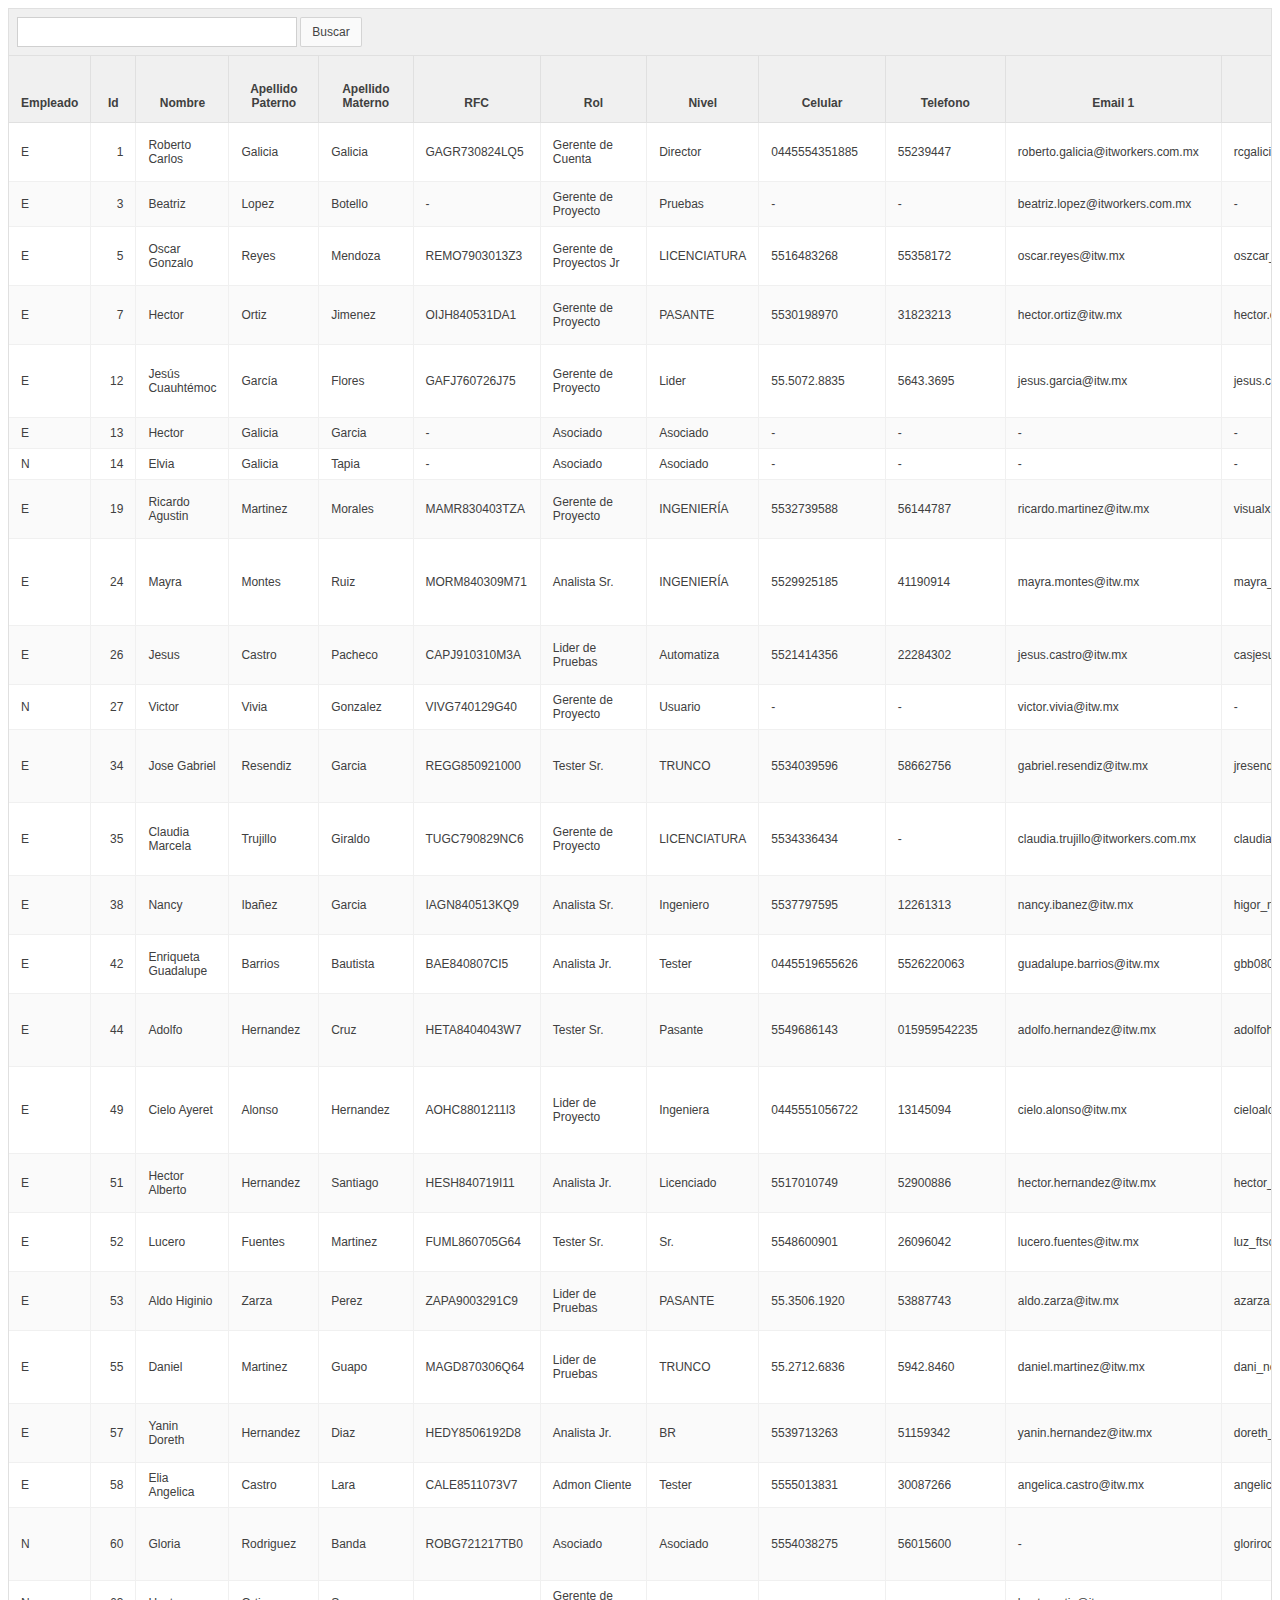
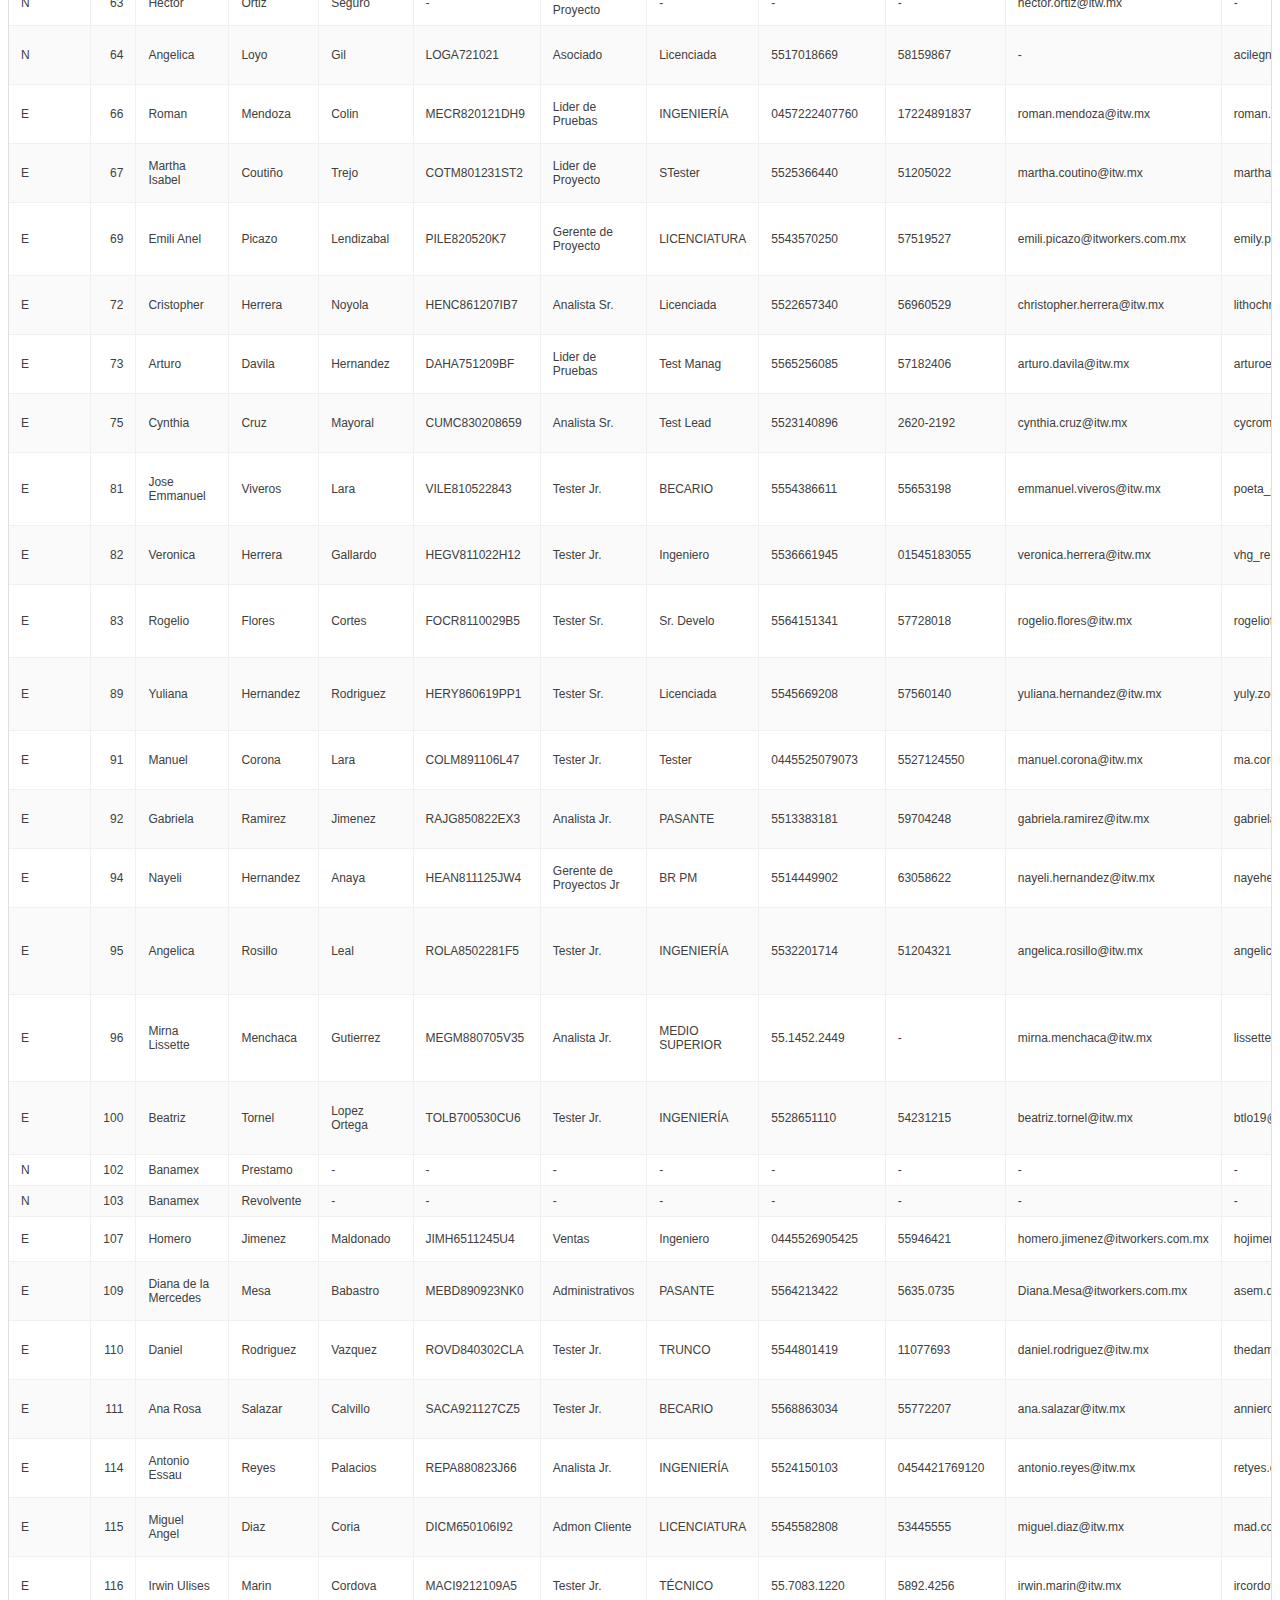
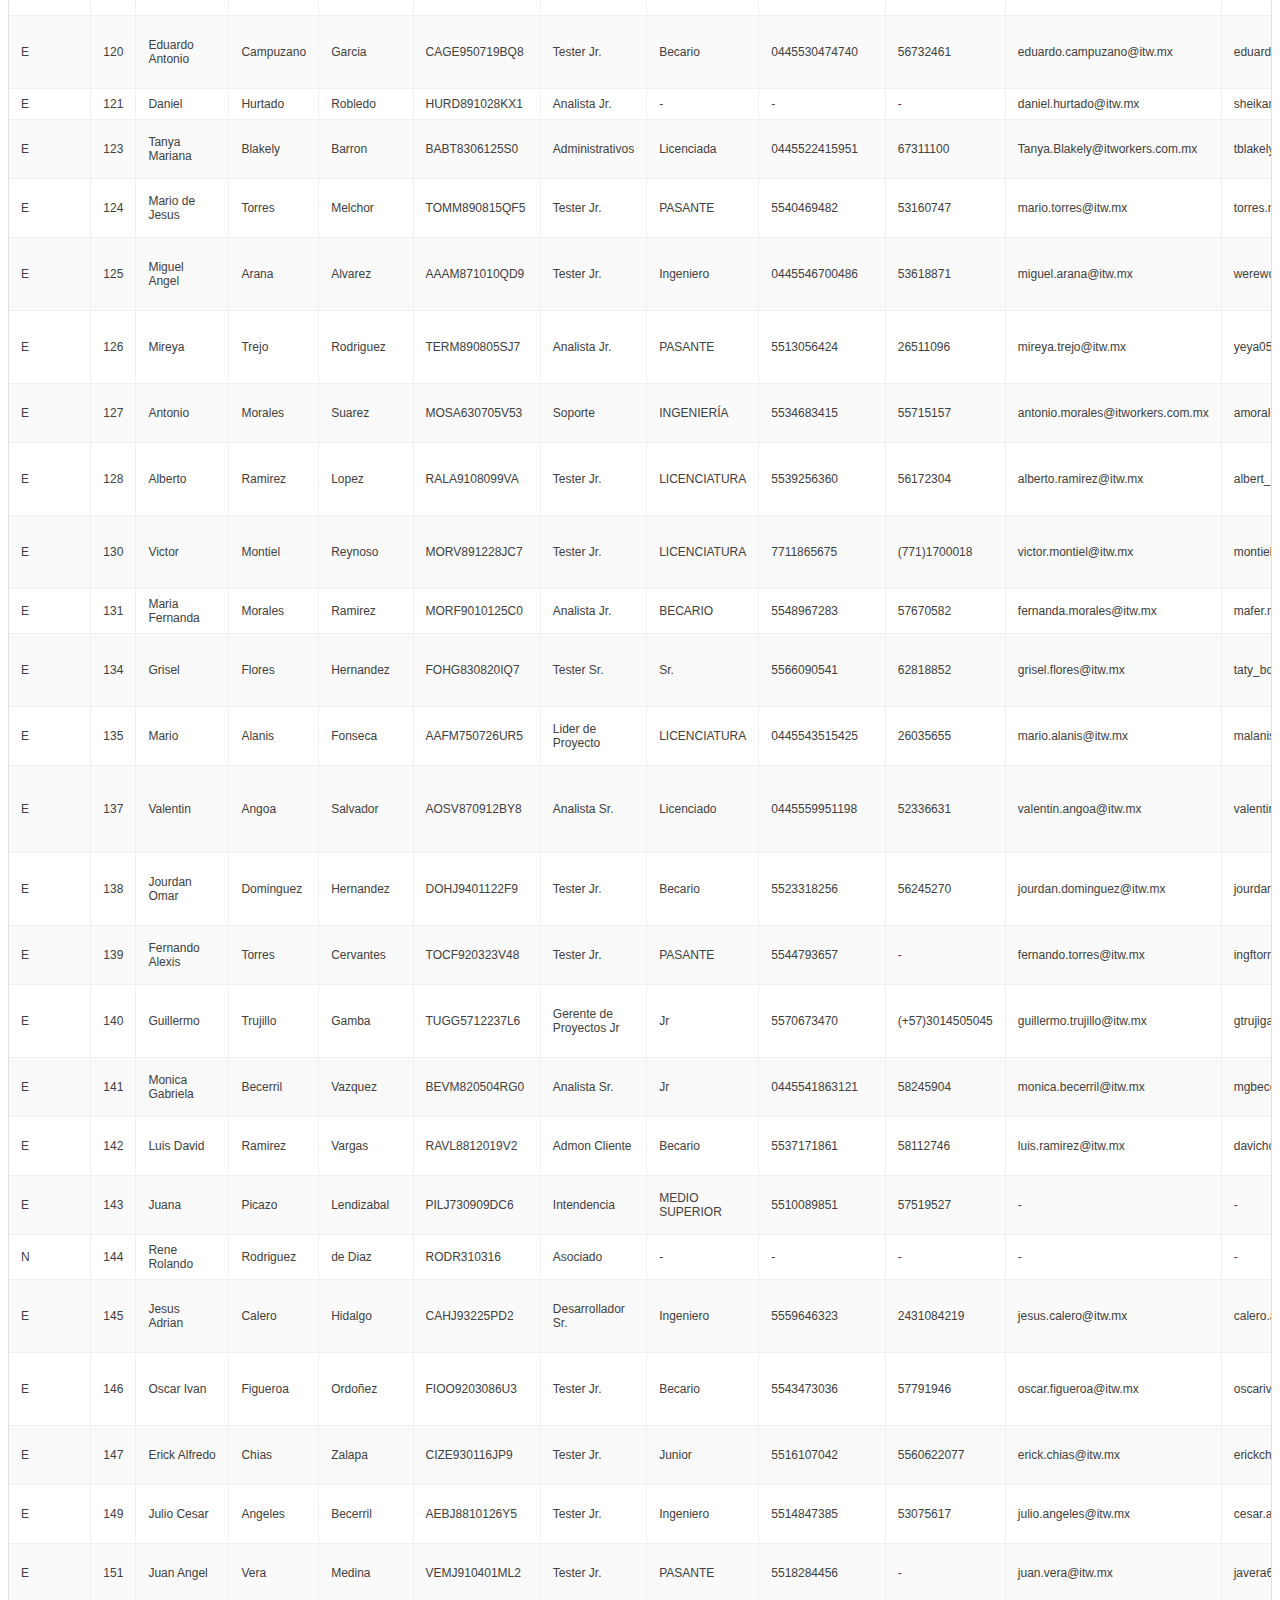
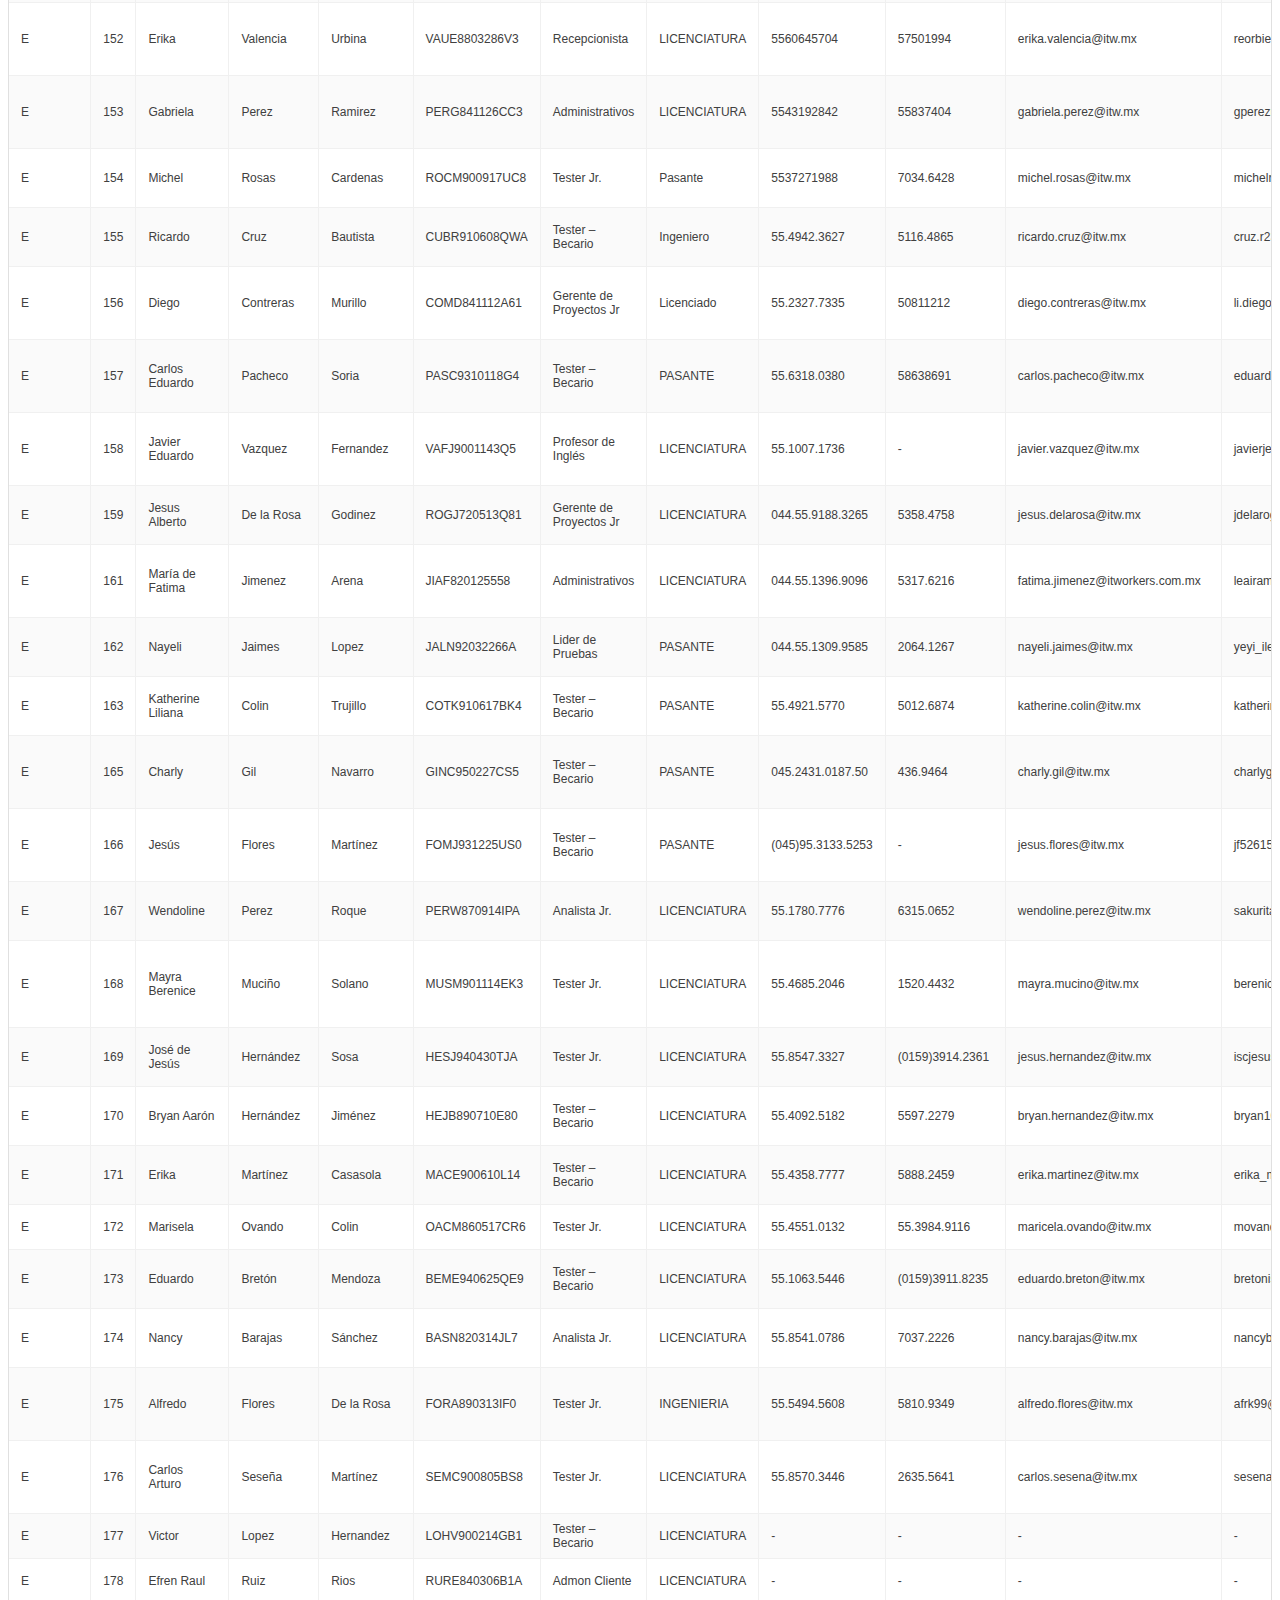
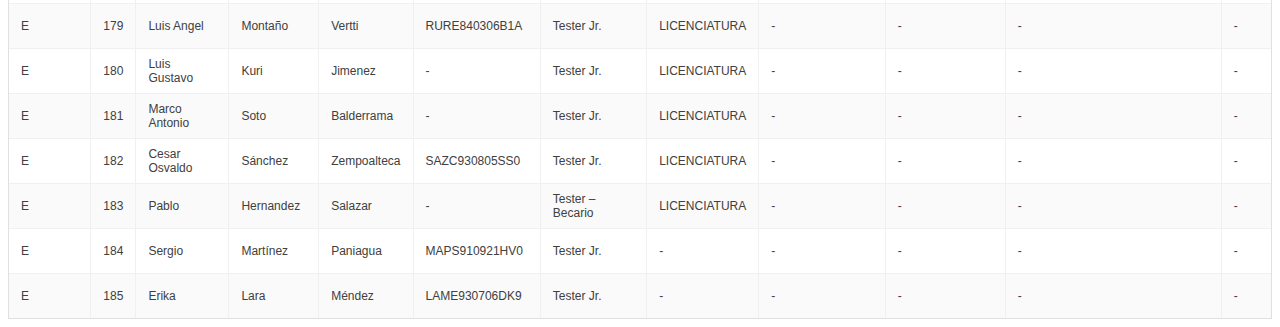
<file: img/empleados.htm>
<html>
<head><title>EMPLEADOS</title>
<meta http-equiv="Content-Type" content="text/html; charset=utf-8">
<base href="https://apex-a261292.db.us2.oraclecloudapps.com/apex/" />
<style type="text/css">
*{-webkit-box-sizing:border-box;-moz-box-sizing:border-box;box-sizing:border-box}.a-IRR{border:1px solid;position:relative}body{font-family:'Helvetica Neue',Helvetica,Arial,sans-serif;font-size:12px;line-height:16px}.a-Button,.u-Button{-webkit-appearance:none;background:0 0;border:1px solid;color:inherit;cursor:pointer;display:inline-block;font:inherit;line-height:normal;margin:0;padding:4px 12px;position:relative;text-align:center;text-decoration:none;-moz-user-select:none;-ms-user-select:none;-webkit-user-select:none;user-select:none;vertical-align:middle;white-space:nowrap}.a-Button:active,.a-Button:focus,.a-Button:hover{text-decoration:none}.a-Button.is-disabled,.a-Button:disabled{cursor:default}.a-Button::-moz-focus-inner{border:0;padding:0}.a-Button{border:none;color:#444;border-radius:2px;-webkit-background-clip:padding;-moz-background-clip:padding;background-clip:padding-box;-webkit-font-smoothing:antialiased}.a-Button:hover{z-index:100}.a-Button:focus{outline:0;z-index:110}.a-Button:active{z-index:100}.a-IRR-button{box-shadow:0 0 0 1px rgba(0,0,0,.15)inset;background-color:#FAFAFA}.a-IRR-button:hover{background-color:#FFF;box-shadow:0 0 0 1px rgba(0,0,0,.15)inset,0 1px 2px 0 rgba(0,0,0,.1)}.a-IRR-button:active,.a-IRR-button:active:focus{background-color:#E0E0E0;box-shadow:0 0 0 1px rgba(0,0,0,.15)inset,0 2px 3px 0 rgba(0,0,0,.1)inset;box-shadow:0 0 0 1px rgba(0,0,0,.15)inset,0 2px 3px 0 rgba(0,0,0,.1)inset}.a-IRR-button.is-active{background-color:#E0E0E0;box-shadow:0 0 0 1px rgba(0,0,0,.15)inset,0 2px 3px 0 rgba(0,0,0,.1)inset}.a-IRR-button:focus{box-shadow:0 0 0 1px #4696fc inset,0 0 0 1px #4696fc,0 0 2px 2px rgba(70,150,252,.5)}.a-IRR-toolbar{padding:8px;border-bottom:1px solid;display:table;width:100%;position:relative}.a-IRR-buttons,.a-IRR-controls{display:table-cell;vertical-align:top}.a-IRR-buttons{text-align:right}.a-IRR-search{margin-right:4px}.a-IRR-search-field{display:inline-block;min-height:30px;height:30px;padding:0 8px;font-size:14px;line-height:16px;margin:0}.a-IRR-search-field:focus{outline:0}.a-IRR-search-field{border:1px solid #D0D0D0}.a-IRR-search-field:focus{border-color:#4696fc;-webkit-box-shadow:0 0 0 1px #4696fc inset,0 0 2px 0 rgba(70,150,252,.5);box-shadow:0 0 0 1px #4696fc inset,0 0 2px 0 rgba(70,150,252,.5)}.a-IRR-button--search{vertical-align:top;padding:8px 12px}.a-IRR-table{border-collapse:collapse;table-layout:auto;border-spacing:0;width:100%;font-size:inherit}.a-IRR-header{background-color:#F0F0F0;vertical-align:bottom;padding:0;color:#404040;font-weight:700;-webkit-font-smoothing:antialiased;border-bottom:1px solid #E0E0E0}.a-IRR-header--group{padding:8px 12px;text-align:left;background-color:#F8F8F8;border-top:1px solid #E8E8E8}.a-IRR-table tr:first-child .a-IRR-header--group{border-top-width:0}.a-IRR-table .a-IRR-header{border-left:1px solid #E0E0E0}.a-IRR-header--pivotColumn,.a-IRR-header--pivotRow{background-color:#F8F8F8;padding:8px}.a-IRR-header--pivotRow{border-right:1px solid #E0E0E0}.a-IRR-table td{padding:8px 12px;color:#404040;-webkit-transition:background-color .1s;-moz-transition:background-color .1s;-o-transition:background-color .1s;transition:background-color .1s}.a-IRR-table tr:nth-child(even) td{background-color:#FAFAFA}.a-IRR-table tr:hover td,.a-IRR-table tr:nth-child(even):hover td{background-color:#F4F4F4}.a-IRR-table td{border-left:1px solid #F0F0F0;border-top:1px solid #F0F0F0}.a-IRR-table tr td:last-child{border-right:1px solid #F0F0F0}.a-IRR-table tr td:first-child,.a-IRR-table tr th:first-child{border-left-width:0}.a-IRR-table tr td:last-child,.a-IRR-table tr th:last-child{border-right-width:0}.a-IRR-headerLabel,.a-IRR-headerLink{padding:12px;display:block;text-align:inherit}.a-IRR-content{overflow:auto;clear:both;position:relative}.a-IRR{border-color:#E0E0E0;background-color:#FFF}.a-IRR-toolbar{border-color:#E0E0E0;background-color:#F0F0F0}
</style>
<script type="text/javascript">
window.apexir_search={},apexir_search.search=function(e){for(var n=document.getElementById("S"+e).value.toUpperCase(),a=document.getElementById("data"+e).getElementsByTagName("TR"),t=a.length,r=0;t>r;r++)if(""===n)a[r].style.display="";else{var l=a[r].getElementsByTagName("TD");lCellCount=l.length,lFound=!1;for(var o=0;!lFound&&lCellCount>o;o++)-1!=l[o].innerHTML.toUpperCase().indexOf(n)&&(lFound=!0);a[r].style.display=lFound?"":"none"}},apexir_search.searchIfEnter=function(e,n){var a;if(window.event)a=window.event.keyCode;else{if(!e)return!0;a=e.which}return 13==a?(apexir_search.search(n),!1):!0};
</script>
</head>
<body>
<div class="a-IRR">
<div class="a-IRR-toolbar">
<div class="a-IRR-controls">
<div class="a-IRR-search">
<input class="a-IRR-search-field" id="S430458198800590715" title="Buscar" type="text" size="30" maxlength="4000" value="" onkeydown="return apexir_search.searchIfEnter(event, '430458198800590715');">
<button class="a-Button a-IRR-button a-IRR-button--search" type="button" onclick="apexir_search.search('430458198800590715')"><span>Buscar</span></button>
</div>
</div>
</div>
<div class="a-IRR-content">
 <div class="a-IRR-reportView">
<table summary="" class="a-IRR-table">
<tr><th class="a-IRR-header" id="EMPLEADO"><span class="a-IRR-headerLabel">Empleado</span></th><th class="a-IRR-header" id="EMPLEADO_ID"><span class="a-IRR-headerLabel">Id</span></th><th class="a-IRR-header" id="NOMBRE"><span class="a-IRR-headerLabel">Nombre</span></th><th class="a-IRR-header" id="APELLIDO_PATERNO"><span class="a-IRR-headerLabel">Apellido Paterno</span></th><th class="a-IRR-header" id="APELLIDO_MATERNO"><span class="a-IRR-headerLabel">Apellido Materno</span></th><th class="a-IRR-header" id="RFC"><span class="a-IRR-headerLabel">RFC</span></th><th class="a-IRR-header" id="ROL_ID"><span class="a-IRR-headerLabel">Rol</span></th><th class="a-IRR-header" id="NIVEL"><span class="a-IRR-headerLabel">Nivel</span></th><th class="a-IRR-header" id="CELULAR"><span class="a-IRR-headerLabel">Celular</span></th><th class="a-IRR-header" id="TELEFONO"><span class="a-IRR-headerLabel">Telefono</span></th><th class="a-IRR-header" id="EMAIL_1"><span class="a-IRR-headerLabel">Email 1</span></th><th class="a-IRR-header" id="EMAIL_2"><span class="a-IRR-headerLabel">Email 2</span></th><th class="a-IRR-header" id="EMAIL_3"><span class="a-IRR-headerLabel">Email 3</span></th><th class="a-IRR-header" id="ESTATUS"><span class="a-IRR-headerLabel">Estatus</span></th><th class="a-IRR-header" id="FECHA_BAJA"><span class="a-IRR-headerLabel">Fecha Baja</span></th><th class="a-IRR-header" id="POSTGRADO"><span class="a-IRR-headerLabel">Postgrado</span></th><th class="a-IRR-header" id="INTERNO_ID"><span class="a-IRR-headerLabel">Interno Id</span></th><th class="a-IRR-header" id="FECHA_ANTIGUEDAD"><span class="a-IRR-headerLabel">Fecha Antiguedad</span></th><th class="a-IRR-header" id="MOTIVO_BAJA_ID"><span class="a-IRR-headerLabel">Motivo Baja Id</span></th><th class="a-IRR-header" id="PAIS_DOMICILIO_ID"><span class="a-IRR-headerLabel">Pais Domicilio Id</span></th><th class="a-IRR-header" id="ESTADO_DOMICILIO_ID"><span class="a-IRR-headerLabel">Estado Domicilio Id</span></th><th class="a-IRR-header" id="CIUDAD_DOMICILIO_ID"><span class="a-IRR-headerLabel">Ciudad Domicilio Id</span></th><th class="a-IRR-header" id="DELEGACION_ID"><span class="a-IRR-headerLabel">Delegacion Id</span></th><th class="a-IRR-header" id="COLONIA"><span class="a-IRR-headerLabel">Colonia</span></th><th class="a-IRR-header" id="CALLE"><span class="a-IRR-headerLabel">Calle</span></th><th class="a-IRR-header" id="NUM_EXTERIOR"><span class="a-IRR-headerLabel">Num Exterior</span></th><th class="a-IRR-header" id="NUM_INTERIOR"><span class="a-IRR-headerLabel">Num Interior</span></th><th class="a-IRR-header" id="CP"><span class="a-IRR-headerLabel">Cp</span></th><th class="a-IRR-header" id="PAIS_NACIMIENTO_ID"><span class="a-IRR-headerLabel">Pais Nacimiento Id</span></th><th class="a-IRR-header" id="ESTADO_NACIMIENTO_ID"><span class="a-IRR-headerLabel">Estado Nacimiento Id</span></th><th class="a-IRR-header" id="CIUDAD_NACIMIENTO_ID"><span class="a-IRR-headerLabel">Ciudad Nacimiento Id</span></th><th class="a-IRR-header" id="FECHA_NACIMIENTO"><span class="a-IRR-headerLabel">Fecha Nacimiento</span></th><th class="a-IRR-header" id="AREA_ID"><span class="a-IRR-headerLabel">Area Id</span></th><th class="a-IRR-header" id="NSS"><span class="a-IRR-headerLabel">Nss</span></th><th class="a-IRR-header" id="CURP"><span class="a-IRR-headerLabel">Curp</span></th><th class="a-IRR-header" id="ESTADO_CIVL_ID"><span class="a-IRR-headerLabel">Estado Civl Id</span></th><th class="a-IRR-header" id="BANCO_ID"><span class="a-IRR-headerLabel">Banco Id</span></th><th class="a-IRR-header" id="SUCURSAL"><span class="a-IRR-headerLabel">Sucursal</span></th><th class="a-IRR-header" id="CUENTA"><span class="a-IRR-headerLabel">Cuenta</span></th><th class="a-IRR-header" id="TIPO_CUENTA"><span class="a-IRR-headerLabel">Tipo Cuenta</span></th><th class="a-IRR-header" id="CLABE"><span class="a-IRR-headerLabel">Clabe</span></th><th class="a-IRR-header" id="LICENCIATURA_ID"><span class="a-IRR-headerLabel">Licenciatura Id</span></th><th class="a-IRR-header" id="UNIVERSIDAD_ID"><span class="a-IRR-headerLabel">Universidad Id</span></th><th class="a-IRR-header" id="EMPLEADO_SI_NO"><span class="a-IRR-headerLabel">Empleado Si No</span></th></tr><tbody id="data430458198800590715">
<tr><td headers="EMPLEADO">E</td><td align="right" headers="EMPLEADO_ID">1</td><td headers="NOMBRE">Roberto Carlos</td><td headers="APELLIDO_PATERNO">Galicia</td><td headers="APELLIDO_MATERNO">Galicia</td><td headers="RFC">GAGR730824LQ5</td><td headers="ROL_ID">Gerente de Cuenta</td><td headers="NIVEL">Director</td><td headers="CELULAR">0445554351885</td><td headers="TELEFONO">55239447</td><td headers="EMAIL_1">roberto.galicia@itworkers.com.mx</td><td headers="EMAIL_2">rcgalicia@hotmail.com</td><td headers="EMAIL_3">-</td><td headers="ESTATUS">ACTIVO</td><td headers="FECHA_BAJA">-</td><td headers="POSTGRADO">-</td><td align="right" headers="INTERNO_ID">-</td><td headers="FECHA_ANTIGUEDAD">01-SEP-2011</td><td headers="MOTIVO_BAJA_ID">-</td><td headers="PAIS_DOMICILIO_ID">México</td><td headers="ESTADO_DOMICILIO_ID">Distrito Federal</td><td headers="CIUDAD_DOMICILIO_ID">Ciudad de Mexico</td><td headers="DELEGACION_ID">Cuajimalpa de Morelos</td><td headers="COLONIA">Lomas de Memetla</td><td headers="CALLE">Antonio Noemi</td><td headers="NUM_EXTERIOR">4</td><td headers="NUM_INTERIOR">40</td><td headers="CP">05330</td><td headers="PAIS_NACIMIENTO_ID">México</td><td headers="ESTADO_NACIMIENTO_ID">Distrito Federal</td><td headers="CIUDAD_NACIMIENTO_ID">Ciudad de Mexico</td><td headers="FECHA_NACIMIENTO">24-AGO-1973</td><td headers="AREA_ID">Dirección</td><td headers="NSS">68927320322</td><td headers="CURP">GAGR730824HDFLLB06</td><td headers="ESTADO_CIVL_ID">Casado</td><td headers="BANCO_ID">Banamex</td><td headers="SUCURSAL">321</td><td headers="CUENTA">6337025</td><td headers="TIPO_CUENTA">CLABE</td><td headers="CLABE">-</td><td headers="LICENCIATURA_ID">Licenciatura en Informática</td><td headers="UNIVERSIDAD_ID">Instituto Politécnico Nacional</td><td headers="EMPLEADO_SI_NO">E</td></tr>
<tr><td headers="EMPLEADO">E</td><td align="right" headers="EMPLEADO_ID">3</td><td headers="NOMBRE">Beatriz</td><td headers="APELLIDO_PATERNO">Lopez</td><td headers="APELLIDO_MATERNO">Botello</td><td headers="RFC">-</td><td headers="ROL_ID">Gerente de Proyecto</td><td headers="NIVEL">Pruebas</td><td headers="CELULAR">-</td><td headers="TELEFONO">-</td><td headers="EMAIL_1">beatriz.lopez@itworkers.com.mx</td><td headers="EMAIL_2">-</td><td headers="EMAIL_3">-</td><td headers="ESTATUS">ACTIVO</td><td headers="FECHA_BAJA">-</td><td headers="POSTGRADO">-</td><td align="right" headers="INTERNO_ID">-</td><td headers="FECHA_ANTIGUEDAD">-</td><td headers="MOTIVO_BAJA_ID">-</td><td headers="PAIS_DOMICILIO_ID">-</td><td headers="ESTADO_DOMICILIO_ID">-</td><td headers="CIUDAD_DOMICILIO_ID">-</td><td headers="DELEGACION_ID">-</td><td headers="COLONIA">-</td><td headers="CALLE">-</td><td headers="NUM_EXTERIOR">-</td><td headers="NUM_INTERIOR">-</td><td headers="CP">-</td><td headers="PAIS_NACIMIENTO_ID">-</td><td headers="ESTADO_NACIMIENTO_ID">-</td><td headers="CIUDAD_NACIMIENTO_ID">-</td><td headers="FECHA_NACIMIENTO">-</td><td headers="AREA_ID">-</td><td headers="NSS">-</td><td headers="CURP">-</td><td headers="ESTADO_CIVL_ID">-</td><td headers="BANCO_ID">-</td><td headers="SUCURSAL">-</td><td headers="CUENTA">-</td><td headers="TIPO_CUENTA">-</td><td headers="CLABE">-</td><td headers="LICENCIATURA_ID">-</td><td headers="UNIVERSIDAD_ID">-</td><td headers="EMPLEADO_SI_NO">E</td></tr>
<tr><td headers="EMPLEADO">E</td><td align="right" headers="EMPLEADO_ID">5</td><td headers="NOMBRE">Oscar Gonzalo</td><td headers="APELLIDO_PATERNO">Reyes</td><td headers="APELLIDO_MATERNO">Mendoza</td><td headers="RFC">REMO7903013Z3</td><td headers="ROL_ID">Gerente de Proyectos Jr</td><td headers="NIVEL">LICENCIATURA</td><td headers="CELULAR">5516483268</td><td headers="TELEFONO">55358172</td><td headers="EMAIL_1">oscar.reyes@itw.mx</td><td headers="EMAIL_2">oszcar_reyes@hotmail.com</td><td headers="EMAIL_3">-</td><td headers="ESTATUS">ACTIVO</td><td headers="FECHA_BAJA">-</td><td headers="POSTGRADO">-</td><td align="right" headers="INTERNO_ID">-</td><td headers="FECHA_ANTIGUEDAD">01-NOV-2011</td><td headers="MOTIVO_BAJA_ID">-</td><td headers="PAIS_DOMICILIO_ID">México</td><td headers="ESTADO_DOMICILIO_ID">Distrito Federal</td><td headers="CIUDAD_DOMICILIO_ID">-</td><td headers="DELEGACION_ID">Cuauhtémoc</td><td headers="COLONIA">San Rafaél</td><td headers="CALLE">Antonio Caso</td><td headers="NUM_EXTERIOR">205</td><td headers="NUM_INTERIOR">103B</td><td headers="CP">06470</td><td headers="PAIS_NACIMIENTO_ID">México</td><td headers="ESTADO_NACIMIENTO_ID">Distrito Federal</td><td headers="CIUDAD_NACIMIENTO_ID">Cuauhtémoc</td><td headers="FECHA_NACIMIENTO">01-MAR-1979</td><td headers="AREA_ID">Management</td><td headers="NSS">68947933492</td><td headers="CURP">REMO790301HDFYNS03</td><td headers="ESTADO_CIVL_ID">Casado</td><td headers="BANCO_ID">-</td><td headers="SUCURSAL">-</td><td headers="CUENTA">-</td><td headers="TIPO_CUENTA">-</td><td headers="CLABE">-</td><td headers="LICENCIATURA_ID">Licenciatura en Informática</td><td headers="UNIVERSIDAD_ID">Instituto Politécnico Nacional</td><td headers="EMPLEADO_SI_NO">E</td></tr>
<tr><td headers="EMPLEADO">E</td><td align="right" headers="EMPLEADO_ID">7</td><td headers="NOMBRE">Hector</td><td headers="APELLIDO_PATERNO">Ortiz</td><td headers="APELLIDO_MATERNO">Jimenez</td><td headers="RFC">OIJH840531DA1</td><td headers="ROL_ID">Gerente de Proyecto</td><td headers="NIVEL">PASANTE</td><td headers="CELULAR">5530198970</td><td headers="TELEFONO">31823213</td><td headers="EMAIL_1">hector.ortiz@itw.mx</td><td headers="EMAIL_2">hector.ortiz@outlook.com</td><td headers="EMAIL_3">-</td><td headers="ESTATUS">ACTIVO</td><td headers="FECHA_BAJA">-</td><td headers="POSTGRADO">-</td><td align="right" headers="INTERNO_ID">-</td><td headers="FECHA_ANTIGUEDAD">15-SEP-2011</td><td headers="MOTIVO_BAJA_ID">-</td><td headers="PAIS_DOMICILIO_ID">México</td><td headers="ESTADO_DOMICILIO_ID">Distrito Federal</td><td headers="CIUDAD_DOMICILIO_ID">Ciudad de Mexico</td><td headers="DELEGACION_ID">Cuauhtémoc</td><td headers="COLONIA">Ramos Millán Bramadero</td><td headers="CALLE">Calle Sur</td><td headers="NUM_EXTERIOR">171</td><td headers="NUM_INTERIOR">1716</td><td headers="CP">08000</td><td headers="PAIS_NACIMIENTO_ID">México</td><td headers="ESTADO_NACIMIENTO_ID">Distrito Federal</td><td headers="CIUDAD_NACIMIENTO_ID">Xochimilco</td><td headers="FECHA_NACIMIENTO">31-MAY-1984</td><td headers="AREA_ID">Management</td><td headers="NSS">7058405882</td><td headers="CURP">OIJH840531HDFRMC06</td><td headers="ESTADO_CIVL_ID">Soltero</td><td headers="BANCO_ID">-</td><td headers="SUCURSAL">-</td><td headers="CUENTA">-</td><td headers="TIPO_CUENTA">-</td><td headers="CLABE">-</td><td headers="LICENCIATURA_ID">Ingeniería en Sistemas de Telecomunicaciones</td><td headers="UNIVERSIDAD_ID">Instituto Politécnico Nacional</td><td headers="EMPLEADO_SI_NO">E</td></tr>
<tr><td headers="EMPLEADO">E</td><td align="right" headers="EMPLEADO_ID">12</td><td headers="NOMBRE">Jesús Cuauhtémoc</td><td headers="APELLIDO_PATERNO">García</td><td headers="APELLIDO_MATERNO">Flores</td><td headers="RFC">GAFJ760726J75</td><td headers="ROL_ID">Gerente de Proyecto</td><td headers="NIVEL">Lider</td><td headers="CELULAR">55.5072.8835</td><td headers="TELEFONO">5643.3695</td><td headers="EMAIL_1">jesus.garcia@itw.mx</td><td headers="EMAIL_2">jesus.c.garcia.flores@gmail.com</td><td headers="EMAIL_3">-</td><td headers="ESTATUS">ACTIVO</td><td headers="FECHA_BAJA">23-ENE-2013</td><td headers="POSTGRADO">-</td><td align="right" headers="INTERNO_ID">-</td><td headers="FECHA_ANTIGUEDAD">09-MAY-2016</td><td headers="MOTIVO_BAJA_ID">-</td><td headers="PAIS_DOMICILIO_ID">México</td><td headers="ESTADO_DOMICILIO_ID">Distrito Federal</td><td headers="CIUDAD_DOMICILIO_ID">-</td><td headers="DELEGACION_ID">Alvaro Obregón</td><td headers="COLONIA">Ave Real</td><td headers="CALLE">Zacua</td><td headers="NUM_EXTERIOR">Mz.  D</td><td headers="NUM_INTERIOR">Lt. 5</td><td headers="CP">01560</td><td headers="PAIS_NACIMIENTO_ID">México</td><td headers="ESTADO_NACIMIENTO_ID">Distrito Federal</td><td headers="CIUDAD_NACIMIENTO_ID">Cuajimalpa de Morelos</td><td headers="FECHA_NACIMIENTO">26-JUL-2016</td><td headers="AREA_ID">Management</td><td headers="NSS">39927614030</td><td headers="CURP">GAFJ760726HDFRLS02</td><td headers="ESTADO_CIVL_ID">-</td><td headers="BANCO_ID">-</td><td headers="SUCURSAL">-</td><td headers="CUENTA">-</td><td headers="TIPO_CUENTA">-</td><td headers="CLABE">-</td><td headers="LICENCIATURA_ID">Licenciatura en Informática</td><td headers="UNIVERSIDAD_ID">Universidad Nacional Autónoma de México</td><td headers="EMPLEADO_SI_NO">E</td></tr>
<tr><td headers="EMPLEADO">E</td><td align="right" headers="EMPLEADO_ID">13</td><td headers="NOMBRE">Hector</td><td headers="APELLIDO_PATERNO">Galicia</td><td headers="APELLIDO_MATERNO">Garcia</td><td headers="RFC">-</td><td headers="ROL_ID">Asociado</td><td headers="NIVEL">Asociado</td><td headers="CELULAR">-</td><td headers="TELEFONO">-</td><td headers="EMAIL_1">-</td><td headers="EMAIL_2">-</td><td headers="EMAIL_3">-</td><td headers="ESTATUS">ACTIVO</td><td headers="FECHA_BAJA">-</td><td headers="POSTGRADO">-</td><td align="right" headers="INTERNO_ID">-</td><td headers="FECHA_ANTIGUEDAD">-</td><td headers="MOTIVO_BAJA_ID">-</td><td headers="PAIS_DOMICILIO_ID">-</td><td headers="ESTADO_DOMICILIO_ID">-</td><td headers="CIUDAD_DOMICILIO_ID">-</td><td headers="DELEGACION_ID">-</td><td headers="COLONIA">-</td><td headers="CALLE">-</td><td headers="NUM_EXTERIOR">-</td><td headers="NUM_INTERIOR">-</td><td headers="CP">-</td><td headers="PAIS_NACIMIENTO_ID">-</td><td headers="ESTADO_NACIMIENTO_ID">-</td><td headers="CIUDAD_NACIMIENTO_ID">-</td><td headers="FECHA_NACIMIENTO">-</td><td headers="AREA_ID">-</td><td headers="NSS">-</td><td headers="CURP">-</td><td headers="ESTADO_CIVL_ID">-</td><td headers="BANCO_ID">-</td><td headers="SUCURSAL">-</td><td headers="CUENTA">-</td><td headers="TIPO_CUENTA">-</td><td headers="CLABE">-</td><td headers="LICENCIATURA_ID">-</td><td headers="UNIVERSIDAD_ID">-</td><td headers="EMPLEADO_SI_NO">E</td></tr>
<tr><td headers="EMPLEADO">N</td><td align="right" headers="EMPLEADO_ID">14</td><td headers="NOMBRE">Elvia</td><td headers="APELLIDO_PATERNO">Galicia</td><td headers="APELLIDO_MATERNO">Tapia</td><td headers="RFC">-</td><td headers="ROL_ID">Asociado</td><td headers="NIVEL">Asociado</td><td headers="CELULAR">-</td><td headers="TELEFONO">-</td><td headers="EMAIL_1">-</td><td headers="EMAIL_2">-</td><td headers="EMAIL_3">-</td><td headers="ESTATUS">ACTIVO</td><td headers="FECHA_BAJA">-</td><td headers="POSTGRADO">-</td><td align="right" headers="INTERNO_ID">-</td><td headers="FECHA_ANTIGUEDAD">-</td><td headers="MOTIVO_BAJA_ID">-</td><td headers="PAIS_DOMICILIO_ID">-</td><td headers="ESTADO_DOMICILIO_ID">-</td><td headers="CIUDAD_DOMICILIO_ID">-</td><td headers="DELEGACION_ID">-</td><td headers="COLONIA">-</td><td headers="CALLE">-</td><td headers="NUM_EXTERIOR">-</td><td headers="NUM_INTERIOR">-</td><td headers="CP">-</td><td headers="PAIS_NACIMIENTO_ID">México</td><td headers="ESTADO_NACIMIENTO_ID">-</td><td headers="CIUDAD_NACIMIENTO_ID">-</td><td headers="FECHA_NACIMIENTO">-</td><td headers="AREA_ID">-</td><td headers="NSS">-</td><td headers="CURP">-</td><td headers="ESTADO_CIVL_ID">-</td><td headers="BANCO_ID">-</td><td headers="SUCURSAL">-</td><td headers="CUENTA">-</td><td headers="TIPO_CUENTA">-</td><td headers="CLABE">-</td><td headers="LICENCIATURA_ID">-</td><td headers="UNIVERSIDAD_ID">-</td><td headers="EMPLEADO_SI_NO">N</td></tr>
<tr><td headers="EMPLEADO">E</td><td align="right" headers="EMPLEADO_ID">19</td><td headers="NOMBRE">Ricardo Agustin</td><td headers="APELLIDO_PATERNO">Martinez</td><td headers="APELLIDO_MATERNO">Morales</td><td headers="RFC">MAMR830403TZA</td><td headers="ROL_ID">Gerente de Proyecto</td><td headers="NIVEL">INGENIERÍA</td><td headers="CELULAR">5532739588</td><td headers="TELEFONO">56144787</td><td headers="EMAIL_1">ricardo.martinez@itw.mx</td><td headers="EMAIL_2">visualx1999@gmail.com</td><td headers="EMAIL_3">-</td><td headers="ESTATUS">ACTIVO</td><td headers="FECHA_BAJA">-</td><td headers="POSTGRADO">-</td><td align="right" headers="INTERNO_ID">-</td><td headers="FECHA_ANTIGUEDAD">15-MAR-2012</td><td headers="MOTIVO_BAJA_ID">-</td><td headers="PAIS_DOMICILIO_ID">México</td><td headers="ESTADO_DOMICILIO_ID">Distrito Federal</td><td headers="CIUDAD_DOMICILIO_ID">-</td><td headers="DELEGACION_ID">Iztapalapa</td><td headers="COLONIA">San Juan Xalpa</td><td headers="CALLE">Cerrada de Carril</td><td headers="NUM_EXTERIOR">30</td><td headers="NUM_INTERIOR">-</td><td headers="CP">9850</td><td headers="PAIS_NACIMIENTO_ID">México</td><td headers="ESTADO_NACIMIENTO_ID">Distrito Federal</td><td headers="CIUDAD_NACIMIENTO_ID">Benito Juárez</td><td headers="FECHA_NACIMIENTO">03-ABR-1983</td><td headers="AREA_ID">Management</td><td headers="NSS">45068309223</td><td headers="CURP">MAMR830403HDFRRC05</td><td headers="ESTADO_CIVL_ID">Casado</td><td headers="BANCO_ID">-</td><td headers="SUCURSAL">-</td><td headers="CUENTA">-</td><td headers="TIPO_CUENTA">-</td><td headers="CLABE">-</td><td headers="LICENCIATURA_ID">Ingeniería en Sistemas Computacionales</td><td headers="UNIVERSIDAD_ID">Instituto Politécnico Nacional</td><td headers="EMPLEADO_SI_NO">E</td></tr>
<tr><td headers="EMPLEADO">E</td><td align="right" headers="EMPLEADO_ID">24</td><td headers="NOMBRE">Mayra</td><td headers="APELLIDO_PATERNO">Montes</td><td headers="APELLIDO_MATERNO">Ruiz</td><td headers="RFC">MORM840309M71</td><td headers="ROL_ID">Analista Sr.</td><td headers="NIVEL">INGENIERÍA</td><td headers="CELULAR">5529925185</td><td headers="TELEFONO">41190914</td><td headers="EMAIL_1">mayra.montes@itw.mx</td><td headers="EMAIL_2">mayra_monru219@hotmail.com</td><td headers="EMAIL_3">-</td><td headers="ESTATUS">ACTIVO</td><td headers="FECHA_BAJA">-</td><td headers="POSTGRADO">-</td><td align="right" headers="INTERNO_ID">-</td><td headers="FECHA_ANTIGUEDAD">01-OCT-2012</td><td headers="MOTIVO_BAJA_ID">-</td><td headers="PAIS_DOMICILIO_ID">México</td><td headers="ESTADO_DOMICILIO_ID">Estado de México</td><td headers="CIUDAD_DOMICILIO_ID">-</td><td headers="DELEGACION_ID">Texcoco</td><td headers="COLONIA">San Miguel Tocuila</td><td headers="CALLE">Segunda Cerrada Benito Juárez</td><td headers="NUM_EXTERIOR">52</td><td headers="NUM_INTERIOR">-</td><td headers="CP">56208</td><td headers="PAIS_NACIMIENTO_ID">México</td><td headers="ESTADO_NACIMIENTO_ID">Estado de México</td><td headers="CIUDAD_NACIMIENTO_ID">Texcoco de Mora</td><td headers="FECHA_NACIMIENTO">09-MAR-1984</td><td headers="AREA_ID">Management</td><td headers="NSS">96038438410</td><td headers="CURP">MORM840309MMCNZY07</td><td headers="ESTADO_CIVL_ID">Casado</td><td headers="BANCO_ID">-</td><td headers="SUCURSAL">-</td><td headers="CUENTA">-</td><td headers="TIPO_CUENTA">-</td><td headers="CLABE">-</td><td headers="LICENCIATURA_ID">Ingeniería en Sistemas Computacionales</td><td headers="UNIVERSIDAD_ID">Tecnológico de Estudios Superiores del Oriente de México</td><td headers="EMPLEADO_SI_NO">E</td></tr>
<tr><td headers="EMPLEADO">E</td><td align="right" headers="EMPLEADO_ID">26</td><td headers="NOMBRE">Jesus</td><td headers="APELLIDO_PATERNO">Castro</td><td headers="APELLIDO_MATERNO">Pacheco</td><td headers="RFC">CAPJ910310M3A</td><td headers="ROL_ID">Lider de Pruebas</td><td headers="NIVEL">Automatiza</td><td headers="CELULAR">5521414356</td><td headers="TELEFONO">22284302</td><td headers="EMAIL_1">jesus.castro@itw.mx</td><td headers="EMAIL_2">casjesuspacheco@gmail.com</td><td headers="EMAIL_3">-</td><td headers="ESTATUS">ACTIVO</td><td headers="FECHA_BAJA">-</td><td headers="POSTGRADO">-</td><td align="right" headers="INTERNO_ID">-</td><td headers="FECHA_ANTIGUEDAD">01-DEC-2012</td><td headers="MOTIVO_BAJA_ID">-</td><td headers="PAIS_DOMICILIO_ID">México</td><td headers="ESTADO_DOMICILIO_ID">Estado de México</td><td headers="CIUDAD_DOMICILIO_ID">Chimalhuacan</td><td headers="DELEGACION_ID">Chimalhuacán,Mexico</td><td headers="COLONIA">San Lorenzo</td><td headers="CALLE">Av. Central</td><td headers="NUM_EXTERIOR">11</td><td headers="NUM_INTERIOR">-</td><td headers="CP">56340</td><td headers="PAIS_NACIMIENTO_ID">México</td><td headers="ESTADO_NACIMIENTO_ID">Estado de México</td><td headers="CIUDAD_NACIMIENTO_ID">Chimalhuacan</td><td headers="FECHA_NACIMIENTO">10-MAR-1991</td><td headers="AREA_ID">Testing</td><td headers="NSS">96119164992</td><td headers="CURP">CAPJ910310HMCSCS09</td><td headers="ESTADO_CIVL_ID">Soltero</td><td headers="BANCO_ID">-</td><td headers="SUCURSAL">-</td><td headers="CUENTA">-</td><td headers="TIPO_CUENTA">-</td><td headers="CLABE">-</td><td headers="LICENCIATURA_ID">Carrera Técnica</td><td headers="UNIVERSIDAD_ID">Universidad Tecnológica de Nezahualcóyotl</td><td headers="EMPLEADO_SI_NO">E</td></tr>
<tr><td headers="EMPLEADO">N</td><td align="right" headers="EMPLEADO_ID">27</td><td headers="NOMBRE">Victor</td><td headers="APELLIDO_PATERNO">Vivia</td><td headers="APELLIDO_MATERNO">Gonzalez</td><td headers="RFC">VIVG740129G40</td><td headers="ROL_ID">Gerente de Proyecto</td><td headers="NIVEL">Usuario</td><td headers="CELULAR">-</td><td headers="TELEFONO">-</td><td headers="EMAIL_1">victor.vivia@itw.mx</td><td headers="EMAIL_2">-</td><td headers="EMAIL_3">-</td><td headers="ESTATUS">ACTIVO</td><td headers="FECHA_BAJA">-</td><td headers="POSTGRADO">-</td><td align="right" headers="INTERNO_ID">-</td><td headers="FECHA_ANTIGUEDAD">-</td><td headers="MOTIVO_BAJA_ID">-</td><td headers="PAIS_DOMICILIO_ID">-</td><td headers="ESTADO_DOMICILIO_ID">-</td><td headers="CIUDAD_DOMICILIO_ID">-</td><td headers="DELEGACION_ID">-</td><td headers="COLONIA">-</td><td headers="CALLE">-</td><td headers="NUM_EXTERIOR">-</td><td headers="NUM_INTERIOR">-</td><td headers="CP">-</td><td headers="PAIS_NACIMIENTO_ID">México</td><td headers="ESTADO_NACIMIENTO_ID">-</td><td headers="CIUDAD_NACIMIENTO_ID">-</td><td headers="FECHA_NACIMIENTO">-</td><td headers="AREA_ID">-</td><td headers="NSS">-</td><td headers="CURP">-</td><td headers="ESTADO_CIVL_ID">-</td><td headers="BANCO_ID">-</td><td headers="SUCURSAL">-</td><td headers="CUENTA">-</td><td headers="TIPO_CUENTA">-</td><td headers="CLABE">-</td><td headers="LICENCIATURA_ID">-</td><td headers="UNIVERSIDAD_ID">-</td><td headers="EMPLEADO_SI_NO">N</td></tr>
<tr><td headers="EMPLEADO">E</td><td align="right" headers="EMPLEADO_ID">34</td><td headers="NOMBRE">Jose Gabriel</td><td headers="APELLIDO_PATERNO">Resendiz</td><td headers="APELLIDO_MATERNO">Garcia</td><td headers="RFC">REGG850921000</td><td headers="ROL_ID">Tester Sr.</td><td headers="NIVEL">TRUNCO</td><td headers="CELULAR">5534039596</td><td headers="TELEFONO">58662756</td><td headers="EMAIL_1">gabriel.resendiz@itw.mx</td><td headers="EMAIL_2">jresendiz021@hotmail.com</td><td headers="EMAIL_3">-</td><td headers="ESTATUS">ACTIVO</td><td headers="FECHA_BAJA">-</td><td headers="POSTGRADO">-</td><td align="right" headers="INTERNO_ID">-</td><td headers="FECHA_ANTIGUEDAD">18-FEB-2013</td><td headers="MOTIVO_BAJA_ID">-</td><td headers="PAIS_DOMICILIO_ID">México</td><td headers="ESTADO_DOMICILIO_ID">Distrito Federal</td><td headers="CIUDAD_DOMICILIO_ID">-</td><td headers="DELEGACION_ID">Tláhuac</td><td headers="COLONIA">Guadalupe Tlaltenco</td><td headers="CALLE">Francisco Villa</td><td headers="NUM_EXTERIOR">271B</td><td headers="NUM_INTERIOR">-</td><td headers="CP">13450</td><td headers="PAIS_NACIMIENTO_ID">México</td><td headers="ESTADO_NACIMIENTO_ID">Distrito Federal</td><td headers="CIUDAD_NACIMIENTO_ID">Tláhuac</td><td headers="FECHA_NACIMIENTO">21-SEP-1985</td><td headers="AREA_ID">Testing</td><td headers="NSS">96058531821</td><td headers="CURP">REGG850921HDFSRB00</td><td headers="ESTADO_CIVL_ID">Casado</td><td headers="BANCO_ID">-</td><td headers="SUCURSAL">-</td><td headers="CUENTA">-</td><td headers="TIPO_CUENTA">-</td><td headers="CLABE">-</td><td headers="LICENCIATURA_ID">Ingeniería en Telemática</td><td headers="UNIVERSIDAD_ID">Universidad Abierta y a Distancia de México</td><td headers="EMPLEADO_SI_NO">E</td></tr>
<tr><td headers="EMPLEADO">E</td><td align="right" headers="EMPLEADO_ID">35</td><td headers="NOMBRE">Claudia Marcela</td><td headers="APELLIDO_PATERNO">Trujillo</td><td headers="APELLIDO_MATERNO">Giraldo</td><td headers="RFC">TUGC790829NC6</td><td headers="ROL_ID">Gerente de Proyecto</td><td headers="NIVEL">LICENCIATURA</td><td headers="CELULAR">5534336434</td><td headers="TELEFONO">-</td><td headers="EMAIL_1">claudia.trujillo@itworkers.com.mx</td><td headers="EMAIL_2">claudiatru@gmail.com</td><td headers="EMAIL_3">-</td><td headers="ESTATUS">ACTIVO</td><td headers="FECHA_BAJA">-</td><td headers="POSTGRADO">-</td><td align="right" headers="INTERNO_ID">-</td><td headers="FECHA_ANTIGUEDAD">28-ENE-2013</td><td headers="MOTIVO_BAJA_ID">-</td><td headers="PAIS_DOMICILIO_ID">México</td><td headers="ESTADO_DOMICILIO_ID">Distrito Federal</td><td headers="CIUDAD_DOMICILIO_ID">-</td><td headers="DELEGACION_ID">Benito Juárez</td><td headers="COLONIA">Nonoalco</td><td headers="CALLE">Miguel Angel Bounarroti</td><td headers="NUM_EXTERIOR">23</td><td headers="NUM_INTERIOR">Depto.407</td><td headers="CP">03700</td><td headers="PAIS_NACIMIENTO_ID">Colombia</td><td headers="ESTADO_NACIMIENTO_ID">Bogotá</td><td headers="CIUDAD_NACIMIENTO_ID">Cundinamca</td><td headers="FECHA_NACIMIENTO">29-AGO-1979</td><td headers="AREA_ID">Testing</td><td headers="NSS">37137900090</td><td headers="CURP">TUGC790829MNERRL07</td><td headers="ESTADO_CIVL_ID">Casado</td><td headers="BANCO_ID">-</td><td headers="SUCURSAL">-</td><td headers="CUENTA">-</td><td headers="TIPO_CUENTA">-</td><td headers="CLABE">-</td><td headers="LICENCIATURA_ID">Licenciatura en Administración de Sistemas de Información</td><td headers="UNIVERSIDAD_ID">Universidad Jorge Tadeo Lozano</td><td headers="EMPLEADO_SI_NO">E</td></tr>
<tr><td headers="EMPLEADO">E</td><td align="right" headers="EMPLEADO_ID">38</td><td headers="NOMBRE">Nancy</td><td headers="APELLIDO_PATERNO">Ibañez</td><td headers="APELLIDO_MATERNO">Garcia</td><td headers="RFC">IAGN840513KQ9</td><td headers="ROL_ID">Analista Sr.</td><td headers="NIVEL">Ingeniero</td><td headers="CELULAR">5537797595</td><td headers="TELEFONO">12261313</td><td headers="EMAIL_1">nancy.ibanez@itw.mx</td><td headers="EMAIL_2">higor_nan_c@hotmail.com</td><td headers="EMAIL_3">-</td><td headers="ESTATUS">ACTIVO</td><td headers="FECHA_BAJA">-</td><td headers="POSTGRADO">-</td><td align="right" headers="INTERNO_ID">-</td><td headers="FECHA_ANTIGUEDAD">19-ENE-2016</td><td headers="MOTIVO_BAJA_ID">-</td><td headers="PAIS_DOMICILIO_ID">México</td><td headers="ESTADO_DOMICILIO_ID">Estado de México</td><td headers="CIUDAD_DOMICILIO_ID">-</td><td headers="DELEGACION_ID">Ecatepec de Morelos</td><td headers="COLONIA">El Progreso</td><td headers="CALLE">Bejucos</td><td headers="NUM_EXTERIOR">26 A</td><td headers="NUM_INTERIOR">-</td><td headers="CP">55010</td><td headers="PAIS_NACIMIENTO_ID">México</td><td headers="ESTADO_NACIMIENTO_ID">Distrito Federal</td><td headers="CIUDAD_NACIMIENTO_ID">Ciudad de Mexico</td><td headers="FECHA_NACIMIENTO">13-MAY-1984</td><td headers="AREA_ID">-</td><td headers="NSS">94038431873</td><td headers="CURP">IAGN840513MDFBRN06</td><td headers="ESTADO_CIVL_ID">Soltero</td><td headers="BANCO_ID">-</td><td headers="SUCURSAL">-</td><td headers="CUENTA">-</td><td headers="TIPO_CUENTA">-</td><td headers="CLABE">-</td><td headers="LICENCIATURA_ID">Ingeniería en Informática</td><td headers="UNIVERSIDAD_ID">Universidad Politécnica del Valle de México</td><td headers="EMPLEADO_SI_NO">E</td></tr>
<tr><td headers="EMPLEADO">E</td><td align="right" headers="EMPLEADO_ID">42</td><td headers="NOMBRE">Enriqueta Guadalupe</td><td headers="APELLIDO_PATERNO">Barrios</td><td headers="APELLIDO_MATERNO">Bautista</td><td headers="RFC">BAE840807CI5</td><td headers="ROL_ID">Analista Jr.</td><td headers="NIVEL">Tester</td><td headers="CELULAR">0445519655626</td><td headers="TELEFONO">5526220063</td><td headers="EMAIL_1">guadalupe.barrios@itw.mx</td><td headers="EMAIL_2">gbb0807@gmail.com</td><td headers="EMAIL_3">-</td><td headers="ESTATUS">ACTIVO</td><td headers="FECHA_BAJA">-</td><td headers="POSTGRADO">-</td><td align="right" headers="INTERNO_ID">-</td><td headers="FECHA_ANTIGUEDAD">06-MAY-2013</td><td headers="MOTIVO_BAJA_ID">-</td><td headers="PAIS_DOMICILIO_ID">México</td><td headers="ESTADO_DOMICILIO_ID">Estado de México</td><td headers="CIUDAD_DOMICILIO_ID">Ciudad de Mexico</td><td headers="DELEGACION_ID">Tultepec,México</td><td headers="COLONIA">Sta. Ma. Tultepec</td><td headers="CALLE">Unid. CTM San Pablo</td><td headers="NUM_EXTERIOR">Mz B Piso 3</td><td headers="NUM_INTERIOR">Edif  46 Depto 402</td><td headers="CP">54985</td><td headers="PAIS_NACIMIENTO_ID">México</td><td headers="ESTADO_NACIMIENTO_ID">Estado de México</td><td headers="CIUDAD_NACIMIENTO_ID">Ciudad de Mexico</td><td headers="FECHA_NACIMIENTO">07-AGO-1984</td><td headers="AREA_ID">Testing</td><td headers="NSS">92028458161</td><td headers="CURP">BABE840807MMCRTN00</td><td headers="ESTADO_CIVL_ID">Unión libre</td><td headers="BANCO_ID">-</td><td headers="SUCURSAL">-</td><td headers="CUENTA">-</td><td headers="TIPO_CUENTA">-</td><td headers="CLABE">-</td><td headers="LICENCIATURA_ID">Ingeniería en Informática</td><td headers="UNIVERSIDAD_ID">Universidad Insurgentes</td><td headers="EMPLEADO_SI_NO">E</td></tr>
<tr><td headers="EMPLEADO">E</td><td align="right" headers="EMPLEADO_ID">44</td><td headers="NOMBRE">Adolfo</td><td headers="APELLIDO_PATERNO">Hernandez</td><td headers="APELLIDO_MATERNO">Cruz</td><td headers="RFC">HETA8404043W7</td><td headers="ROL_ID">Tester Sr.</td><td headers="NIVEL">Pasante</td><td headers="CELULAR">5549686143</td><td headers="TELEFONO">015959542235</td><td headers="EMAIL_1">adolfo.hernandez@itw.mx</td><td headers="EMAIL_2">adolfohdz332@hotmail.com</td><td headers="EMAIL_3">-</td><td headers="ESTATUS">ACTIVO</td><td headers="FECHA_BAJA">-</td><td headers="POSTGRADO">-</td><td align="right" headers="INTERNO_ID">-</td><td headers="FECHA_ANTIGUEDAD">14-ABR-2013</td><td headers="MOTIVO_BAJA_ID">-</td><td headers="PAIS_DOMICILIO_ID">México</td><td headers="ESTADO_DOMICILIO_ID">Estado de México</td><td headers="CIUDAD_DOMICILIO_ID">Texcoco de Mora</td><td headers="DELEGACION_ID">Texcoco</td><td headers="COLONIA">El Retiro</td><td headers="CALLE">Alborada</td><td headers="NUM_EXTERIOR">37</td><td headers="NUM_INTERIOR">-</td><td headers="CP">56103</td><td headers="PAIS_NACIMIENTO_ID">México</td><td headers="ESTADO_NACIMIENTO_ID">Distrito Federal</td><td headers="CIUDAD_NACIMIENTO_ID">Ciudad de Mexico</td><td headers="FECHA_NACIMIENTO">04-ABR-1984</td><td headers="AREA_ID">-</td><td headers="NSS">48108402966</td><td headers="CURP">HECA84044HDFRRD02</td><td headers="ESTADO_CIVL_ID">Soltero</td><td headers="BANCO_ID">-</td><td headers="SUCURSAL">-</td><td headers="CUENTA">-</td><td headers="TIPO_CUENTA">-</td><td headers="CLABE">-</td><td headers="LICENCIATURA_ID">Licenciatura en Informática</td><td headers="UNIVERSIDAD_ID">Universidad DASC Instituto Tecnológico Universitario</td><td headers="EMPLEADO_SI_NO">E</td></tr>
<tr><td headers="EMPLEADO">E</td><td align="right" headers="EMPLEADO_ID">49</td><td headers="NOMBRE">Cielo Ayeret</td><td headers="APELLIDO_PATERNO">Alonso</td><td headers="APELLIDO_MATERNO">Hernandez</td><td headers="RFC">AOHC8801211l3</td><td headers="ROL_ID">Lider de Proyecto</td><td headers="NIVEL">Ingeniera</td><td headers="CELULAR">0445551056722</td><td headers="TELEFONO">13145094</td><td headers="EMAIL_1">cielo.alonso@itw.mx</td><td headers="EMAIL_2">cieloalonso@gmail.com</td><td headers="EMAIL_3">-</td><td headers="ESTATUS">ACTIVO</td><td headers="FECHA_BAJA">-</td><td headers="POSTGRADO">-</td><td align="right" headers="INTERNO_ID">-</td><td headers="FECHA_ANTIGUEDAD">06-MAY-2013</td><td headers="MOTIVO_BAJA_ID">-</td><td headers="PAIS_DOMICILIO_ID">México</td><td headers="ESTADO_DOMICILIO_ID">Distrito Federal</td><td headers="CIUDAD_DOMICILIO_ID">Ciudad de Mexico</td><td headers="DELEGACION_ID">Iztapalapa</td><td headers="COLONIA">San Francisco Acuautla</td><td headers="CALLE">Alvaro Obregon</td><td headers="NUM_EXTERIOR">4</td><td headers="NUM_INTERIOR">-</td><td headers="CP">56580</td><td headers="PAIS_NACIMIENTO_ID">México</td><td headers="ESTADO_NACIMIENTO_ID">Distrito Federal</td><td headers="CIUDAD_NACIMIENTO_ID">Ciudad de Mexico</td><td headers="FECHA_NACIMIENTO">21-ENE-1988</td><td headers="AREA_ID">Management</td><td headers="NSS">96118812013</td><td headers="CURP">AOHC880121MDFLRL00</td><td headers="ESTADO_CIVL_ID">Soltero</td><td headers="BANCO_ID">-</td><td headers="SUCURSAL">-</td><td headers="CUENTA">-</td><td headers="TIPO_CUENTA">-</td><td headers="CLABE">-</td><td headers="LICENCIATURA_ID">Ingeniería en Sistemas</td><td headers="UNIVERSIDAD_ID">Tecnológico de Estudios Superiores del Oriente de México</td><td headers="EMPLEADO_SI_NO">E</td></tr>
<tr><td headers="EMPLEADO">E</td><td align="right" headers="EMPLEADO_ID">51</td><td headers="NOMBRE">Hector Alberto</td><td headers="APELLIDO_PATERNO">Hernandez</td><td headers="APELLIDO_MATERNO">Santiago</td><td headers="RFC">HESH840719I11</td><td headers="ROL_ID">Analista Jr.</td><td headers="NIVEL">Licenciado</td><td headers="CELULAR">5517010749</td><td headers="TELEFONO">52900886</td><td headers="EMAIL_1">hector.hernandez@itw.mx</td><td headers="EMAIL_2">hector_centi@hotmail.com</td><td headers="EMAIL_3">-</td><td headers="ESTATUS">ACTIVO</td><td headers="FECHA_BAJA">-</td><td headers="POSTGRADO">-</td><td align="right" headers="INTERNO_ID">-</td><td headers="FECHA_ANTIGUEDAD">06-MAY-2013</td><td headers="MOTIVO_BAJA_ID">-</td><td headers="PAIS_DOMICILIO_ID">México</td><td headers="ESTADO_DOMICILIO_ID">Estado de México</td><td headers="CIUDAD_DOMICILIO_ID">Huixquilucan</td><td headers="DELEGACION_ID">Huixquilucan</td><td headers="COLONIA">Pirules</td><td headers="CALLE">Av. Cuajimalpa</td><td headers="NUM_EXTERIOR">Lt.12</td><td headers="NUM_INTERIOR">Mz. 506</td><td headers="CP">52779</td><td headers="PAIS_NACIMIENTO_ID">México</td><td headers="ESTADO_NACIMIENTO_ID">Distrito Federal</td><td headers="CIUDAD_NACIMIENTO_ID">Ciudad de Mexico</td><td headers="FECHA_NACIMIENTO">19-JUL-1984</td><td headers="AREA_ID">-</td><td headers="NSS">11088402356</td><td headers="CURP">HESH840719HDFRNC00</td><td headers="ESTADO_CIVL_ID">Soltero</td><td headers="BANCO_ID">-</td><td headers="SUCURSAL">-</td><td headers="CUENTA">-</td><td headers="TIPO_CUENTA">-</td><td headers="CLABE">-</td><td headers="LICENCIATURA_ID">Licenciatura en Mercadotecnia</td><td headers="UNIVERSIDAD_ID">Universidad Tecnológica de México</td><td headers="EMPLEADO_SI_NO">E</td></tr>
<tr><td headers="EMPLEADO">E</td><td align="right" headers="EMPLEADO_ID">52</td><td headers="NOMBRE">Lucero</td><td headers="APELLIDO_PATERNO">Fuentes</td><td headers="APELLIDO_MATERNO">Martinez</td><td headers="RFC">FUML860705G64</td><td headers="ROL_ID">Tester Sr.</td><td headers="NIVEL">Sr.</td><td headers="CELULAR">5548600901</td><td headers="TELEFONO">26096042</td><td headers="EMAIL_1">lucero.fuentes@itw.mx</td><td headers="EMAIL_2">luz_ftscan19@hotmail.com</td><td headers="EMAIL_3">-</td><td headers="ESTATUS">ACTIVO</td><td headers="FECHA_BAJA">-</td><td headers="POSTGRADO">-</td><td align="right" headers="INTERNO_ID">-</td><td headers="FECHA_ANTIGUEDAD">06-MAY-2013</td><td headers="MOTIVO_BAJA_ID">-</td><td headers="PAIS_DOMICILIO_ID">México</td><td headers="ESTADO_DOMICILIO_ID">Estado de México</td><td headers="CIUDAD_DOMICILIO_ID">Tultitlán</td><td headers="DELEGACION_ID">Tultitlán</td><td headers="COLONIA">Los Reyes</td><td headers="CALLE">PRL Amado Nervo</td><td headers="NUM_EXTERIOR">Lt.22</td><td headers="NUM_INTERIOR">99-A</td><td headers="CP">54900</td><td headers="PAIS_NACIMIENTO_ID">México</td><td headers="ESTADO_NACIMIENTO_ID">Estado de México</td><td headers="CIUDAD_NACIMIENTO_ID">Tultitlán</td><td headers="FECHA_NACIMIENTO">05-JUL-1986</td><td headers="AREA_ID">-</td><td headers="NSS">92078614788</td><td headers="CURP">FUML860705MMCNRC09</td><td headers="ESTADO_CIVL_ID">Soltero</td><td headers="BANCO_ID">-</td><td headers="SUCURSAL">-</td><td headers="CUENTA">-</td><td headers="TIPO_CUENTA">-</td><td headers="CLABE">-</td><td headers="LICENCIATURA_ID">Ingeniería en Informática</td><td headers="UNIVERSIDAD_ID">Universidad Politécnica del Valle de México</td><td headers="EMPLEADO_SI_NO">E</td></tr>
<tr><td headers="EMPLEADO">E</td><td align="right" headers="EMPLEADO_ID">53</td><td headers="NOMBRE">Aldo Higinio</td><td headers="APELLIDO_PATERNO">Zarza</td><td headers="APELLIDO_MATERNO">Perez</td><td headers="RFC">ZAPA9003291C9</td><td headers="ROL_ID">Lider de Pruebas</td><td headers="NIVEL">PASANTE</td><td headers="CELULAR">55.3506.1920</td><td headers="TELEFONO">53887743</td><td headers="EMAIL_1">aldo.zarza@itw.mx</td><td headers="EMAIL_2">azarza.90@gmail.com</td><td headers="EMAIL_3">-</td><td headers="ESTATUS">ACTIVO</td><td headers="FECHA_BAJA">-</td><td headers="POSTGRADO">-</td><td align="right" headers="INTERNO_ID">-</td><td headers="FECHA_ANTIGUEDAD">20-MAY-2013</td><td headers="MOTIVO_BAJA_ID">-</td><td headers="PAIS_DOMICILIO_ID">México</td><td headers="ESTADO_DOMICILIO_ID">Distrito Federal</td><td headers="CIUDAD_DOMICILIO_ID">-</td><td headers="DELEGACION_ID">Gustavo A. Madero</td><td headers="COLONIA">Guadalupe Proletaria</td><td headers="CALLE">Cale 22</td><td headers="NUM_EXTERIOR">111</td><td headers="NUM_INTERIOR">-</td><td headers="CP">07670</td><td headers="PAIS_NACIMIENTO_ID">México</td><td headers="ESTADO_NACIMIENTO_ID">Distrito Federal</td><td headers="CIUDAD_NACIMIENTO_ID">Cuauhtémoc</td><td headers="FECHA_NACIMIENTO">29-MAR-1990</td><td headers="AREA_ID">Testing</td><td headers="NSS">03149071478</td><td headers="CURP">ZAPA900329HDFRRL04</td><td headers="ESTADO_CIVL_ID">Soltero</td><td headers="BANCO_ID">-</td><td headers="SUCURSAL">-</td><td headers="CUENTA">-</td><td headers="TIPO_CUENTA">-</td><td headers="CLABE">-</td><td headers="LICENCIATURA_ID">Ingeniería en Sistemas Computacionales</td><td headers="UNIVERSIDAD_ID">Instituto Politécnico Nacional</td><td headers="EMPLEADO_SI_NO">E</td></tr>
<tr><td headers="EMPLEADO">E</td><td align="right" headers="EMPLEADO_ID">55</td><td headers="NOMBRE">Daniel</td><td headers="APELLIDO_PATERNO">Martinez</td><td headers="APELLIDO_MATERNO">Guapo</td><td headers="RFC">MAGD870306Q64</td><td headers="ROL_ID">Lider de Pruebas</td><td headers="NIVEL">TRUNCO</td><td headers="CELULAR">55.2712.6836</td><td headers="TELEFONO">5942.8460</td><td headers="EMAIL_1">daniel.martinez@itw.mx</td><td headers="EMAIL_2">dani_notdeam@hotmail.com</td><td headers="EMAIL_3">-</td><td headers="ESTATUS">ACTIVO</td><td headers="FECHA_BAJA">-</td><td headers="POSTGRADO">-</td><td align="right" headers="INTERNO_ID">-</td><td headers="FECHA_ANTIGUEDAD">01-ABR-2013</td><td headers="MOTIVO_BAJA_ID">-</td><td headers="PAIS_DOMICILIO_ID">México</td><td headers="ESTADO_DOMICILIO_ID">Estado de México</td><td headers="CIUDAD_DOMICILIO_ID">-</td><td headers="DELEGACION_ID">Ixtapaluca,México</td><td headers="COLONIA">Emiliano Zapata</td><td headers="CALLE">Francisco Villa</td><td headers="NUM_EXTERIOR">Lt.1 </td><td headers="NUM_INTERIOR">Mz. 1777</td><td headers="CP">56560</td><td headers="PAIS_NACIMIENTO_ID">México</td><td headers="ESTADO_NACIMIENTO_ID">Estado de México</td><td headers="CIUDAD_NACIMIENTO_ID">Ixtapaluca</td><td headers="FECHA_NACIMIENTO">06-MAR-1987</td><td headers="AREA_ID">Testing</td><td headers="NSS">96118714748</td><td headers="CURP">MAGD870306HMCRPN08</td><td headers="ESTADO_CIVL_ID">Soltero</td><td headers="BANCO_ID">-</td><td headers="SUCURSAL">-</td><td headers="CUENTA">-</td><td headers="TIPO_CUENTA">-</td><td headers="CLABE">-</td><td headers="LICENCIATURA_ID">Licenciatura en Administración de Empresas Turísticas </td><td headers="UNIVERSIDAD_ID">Universidad del México Contemporáneo</td><td headers="EMPLEADO_SI_NO">E</td></tr>
<tr><td headers="EMPLEADO">E</td><td align="right" headers="EMPLEADO_ID">57</td><td headers="NOMBRE">Yanin Doreth</td><td headers="APELLIDO_PATERNO">Hernandez</td><td headers="APELLIDO_MATERNO">Diaz</td><td headers="RFC">HEDY8506192D8</td><td headers="ROL_ID">Analista Jr.</td><td headers="NIVEL">BR</td><td headers="CELULAR">5539713263</td><td headers="TELEFONO">51159342</td><td headers="EMAIL_1">yanin.hernandez@itw.mx</td><td headers="EMAIL_2">doreth_kika@hotmail.com</td><td headers="EMAIL_3">-</td><td headers="ESTATUS">ACTIVO</td><td headers="FECHA_BAJA">-</td><td headers="POSTGRADO">-</td><td align="right" headers="INTERNO_ID">-</td><td headers="FECHA_ANTIGUEDAD">07-OCT-2013</td><td headers="MOTIVO_BAJA_ID">-</td><td headers="PAIS_DOMICILIO_ID">México</td><td headers="ESTADO_DOMICILIO_ID">Estado de México</td><td headers="CIUDAD_DOMICILIO_ID">Tultitlán</td><td headers="DELEGACION_ID">Nezahualcóyotl</td><td headers="COLONIA">Maravillas</td><td headers="CALLE">C 13</td><td headers="NUM_EXTERIOR">75</td><td headers="NUM_INTERIOR">-</td><td headers="CP">54410</td><td headers="PAIS_NACIMIENTO_ID">México</td><td headers="ESTADO_NACIMIENTO_ID">Estado de México</td><td headers="CIUDAD_NACIMIENTO_ID">Tultitlán</td><td headers="FECHA_NACIMIENTO">19-JUN-1985</td><td headers="AREA_ID">-</td><td headers="NSS">45118501019</td><td headers="CURP">HEDY850619MDFRZN09</td><td headers="ESTADO_CIVL_ID">Soltero</td><td headers="BANCO_ID">-</td><td headers="SUCURSAL">-</td><td headers="CUENTA">-</td><td headers="TIPO_CUENTA">-</td><td headers="CLABE">-</td><td headers="LICENCIATURA_ID">Licenciatura en Informática Administrativa</td><td headers="UNIVERSIDAD_ID">Universidad del Valle de México</td><td headers="EMPLEADO_SI_NO">E</td></tr>
<tr><td headers="EMPLEADO">E</td><td align="right" headers="EMPLEADO_ID">58</td><td headers="NOMBRE">Elia Angelica</td><td headers="APELLIDO_PATERNO">Castro</td><td headers="APELLIDO_MATERNO">Lara</td><td headers="RFC">CALE8511073V7</td><td headers="ROL_ID">Admon Cliente</td><td headers="NIVEL">Tester</td><td headers="CELULAR">5555013831</td><td headers="TELEFONO">30087266</td><td headers="EMAIL_1">angelica.castro@itw.mx</td><td headers="EMAIL_2">angelica.castro.lara@gmail.com</td><td headers="EMAIL_3">-</td><td headers="ESTATUS">ACTIVO</td><td headers="FECHA_BAJA">-</td><td headers="POSTGRADO">-</td><td align="right" headers="INTERNO_ID">-</td><td headers="FECHA_ANTIGUEDAD">15-ENE-2013</td><td headers="MOTIVO_BAJA_ID">-</td><td headers="PAIS_DOMICILIO_ID">México</td><td headers="ESTADO_DOMICILIO_ID">Distrito Federal</td><td headers="CIUDAD_DOMICILIO_ID">Ciudad de Mexico</td><td headers="DELEGACION_ID">Benito Juarez</td><td headers="COLONIA">Narvarte</td><td headers="CALLE">Anaxagoras</td><td headers="NUM_EXTERIOR">217</td><td headers="NUM_INTERIOR">402</td><td headers="CP">03020</td><td headers="PAIS_NACIMIENTO_ID">México</td><td headers="ESTADO_NACIMIENTO_ID">Distrito Federal</td><td headers="CIUDAD_NACIMIENTO_ID">Ciudad de Mexico</td><td headers="FECHA_NACIMIENTO">07-NOV-1985</td><td headers="AREA_ID">Management</td><td headers="NSS">92078521843</td><td headers="CURP">CALE851107MDFSRL08</td><td headers="ESTADO_CIVL_ID">Unión libre</td><td headers="BANCO_ID">-</td><td headers="SUCURSAL">-</td><td headers="CUENTA">-</td><td headers="TIPO_CUENTA">-</td><td headers="CLABE">-</td><td headers="LICENCIATURA_ID">Licenciatura en Mercadotecnia</td><td headers="UNIVERSIDAD_ID">Universidad ETAC</td><td headers="EMPLEADO_SI_NO">E</td></tr>
<tr><td headers="EMPLEADO">N</td><td align="right" headers="EMPLEADO_ID">60</td><td headers="NOMBRE">Gloria</td><td headers="APELLIDO_PATERNO">Rodriguez</td><td headers="APELLIDO_MATERNO">Banda</td><td headers="RFC">ROBG721217TB0</td><td headers="ROL_ID">Asociado</td><td headers="NIVEL">Asociado</td><td headers="CELULAR">5554038275</td><td headers="TELEFONO">56015600</td><td headers="EMAIL_1">-</td><td headers="EMAIL_2">glorirod@hotmail.com</td><td headers="EMAIL_3">-</td><td headers="ESTATUS">ACTIVO</td><td headers="FECHA_BAJA">-</td><td headers="POSTGRADO">-</td><td align="right" headers="INTERNO_ID">-</td><td headers="FECHA_ANTIGUEDAD">01-JUN-2013</td><td headers="MOTIVO_BAJA_ID">-</td><td headers="PAIS_DOMICILIO_ID">México</td><td headers="ESTADO_DOMICILIO_ID">Distrito Federal</td><td headers="CIUDAD_DOMICILIO_ID">-</td><td headers="DELEGACION_ID">Benito Juárez</td><td headers="COLONIA">Portales</td><td headers="CALLE">Pirineos</td><td headers="NUM_EXTERIOR">142</td><td headers="NUM_INTERIOR">102</td><td headers="CP">3300</td><td headers="PAIS_NACIMIENTO_ID">México</td><td headers="ESTADO_NACIMIENTO_ID">Distrito Federal</td><td headers="CIUDAD_NACIMIENTO_ID">Coyoacán</td><td headers="FECHA_NACIMIENTO">17-DEC-1972</td><td headers="AREA_ID">Dirección</td><td headers="NSS">39917289777</td><td headers="CURP">ROBG721217MDFGNL0</td><td headers="ESTADO_CIVL_ID">Casado</td><td headers="BANCO_ID">-</td><td headers="SUCURSAL">-</td><td headers="CUENTA">-</td><td headers="TIPO_CUENTA">-</td><td headers="CLABE">-</td><td headers="LICENCIATURA_ID">Licenciatura en Diseño Industrial</td><td headers="UNIVERSIDAD_ID">Universidad Nacional Autónoma de México</td><td headers="EMPLEADO_SI_NO">N</td></tr>
<tr><td headers="EMPLEADO">N</td><td align="right" headers="EMPLEADO_ID">63</td><td headers="NOMBRE">Hector</td><td headers="APELLIDO_PATERNO">Ortiz</td><td headers="APELLIDO_MATERNO">Seguro</td><td headers="RFC">-</td><td headers="ROL_ID">Gerente de Proyecto</td><td headers="NIVEL">-</td><td headers="CELULAR">-</td><td headers="TELEFONO">-</td><td headers="EMAIL_1">hector.ortiz@itw.mx</td><td headers="EMAIL_2">-</td><td headers="EMAIL_3">-</td><td headers="ESTATUS">ACTIVO</td><td headers="FECHA_BAJA">-</td><td headers="POSTGRADO">-</td><td align="right" headers="INTERNO_ID">-</td><td headers="FECHA_ANTIGUEDAD">-</td><td headers="MOTIVO_BAJA_ID">-</td><td headers="PAIS_DOMICILIO_ID">-</td><td headers="ESTADO_DOMICILIO_ID">-</td><td headers="CIUDAD_DOMICILIO_ID">-</td><td headers="DELEGACION_ID">-</td><td headers="COLONIA">-</td><td headers="CALLE">-</td><td headers="NUM_EXTERIOR">-</td><td headers="NUM_INTERIOR">-</td><td headers="CP">-</td><td headers="PAIS_NACIMIENTO_ID">México</td><td headers="ESTADO_NACIMIENTO_ID">-</td><td headers="CIUDAD_NACIMIENTO_ID">-</td><td headers="FECHA_NACIMIENTO">-</td><td headers="AREA_ID">-</td><td headers="NSS">-</td><td headers="CURP">-</td><td headers="ESTADO_CIVL_ID">-</td><td headers="BANCO_ID">-</td><td headers="SUCURSAL">-</td><td headers="CUENTA">-</td><td headers="TIPO_CUENTA">-</td><td headers="CLABE">-</td><td headers="LICENCIATURA_ID">-</td><td headers="UNIVERSIDAD_ID">-</td><td headers="EMPLEADO_SI_NO">N</td></tr>
<tr><td headers="EMPLEADO">N</td><td align="right" headers="EMPLEADO_ID">64</td><td headers="NOMBRE">Angelica</td><td headers="APELLIDO_PATERNO">Loyo</td><td headers="APELLIDO_MATERNO">Gil</td><td headers="RFC">LOGA721021</td><td headers="ROL_ID">Asociado</td><td headers="NIVEL">Licenciada</td><td headers="CELULAR">5517018669</td><td headers="TELEFONO">58159867</td><td headers="EMAIL_1">-</td><td headers="EMAIL_2">acilegnaoyol@hotmail.com</td><td headers="EMAIL_3">-</td><td headers="ESTATUS">ACTIVO</td><td headers="FECHA_BAJA">-</td><td headers="POSTGRADO">-</td><td align="right" headers="INTERNO_ID">-</td><td headers="FECHA_ANTIGUEDAD">01-ABR-2014</td><td headers="MOTIVO_BAJA_ID">-</td><td headers="PAIS_DOMICILIO_ID">México</td><td headers="ESTADO_DOMICILIO_ID">Distrito Federal</td><td headers="CIUDAD_DOMICILIO_ID">Cuajimalpa de Morelos</td><td headers="DELEGACION_ID">Cuajimalpa de Morelos</td><td headers="COLONIA">San José de los Cedros</td><td headers="CALLE">Prolongación Ocote</td><td headers="NUM_EXTERIOR">64</td><td headers="NUM_INTERIOR">B1-104</td><td headers="CP">5200</td><td headers="PAIS_NACIMIENTO_ID">México</td><td headers="ESTADO_NACIMIENTO_ID">Distrito Federal</td><td headers="CIUDAD_NACIMIENTO_ID">-</td><td headers="FECHA_NACIMIENTO">21-OCT-1972</td><td headers="AREA_ID">-</td><td headers="NSS">07967201703</td><td headers="CURP">LOGA721021MDFYLN01</td><td headers="ESTADO_CIVL_ID">Casado</td><td headers="BANCO_ID">-</td><td headers="SUCURSAL">-</td><td headers="CUENTA">-</td><td headers="TIPO_CUENTA">-</td><td headers="CLABE">-</td><td headers="LICENCIATURA_ID">Licenciatura en Ciencias de la Comunicación</td><td headers="UNIVERSIDAD_ID">Universidad del Valle de México</td><td headers="EMPLEADO_SI_NO">N</td></tr>
<tr><td headers="EMPLEADO">E</td><td align="right" headers="EMPLEADO_ID">66</td><td headers="NOMBRE">Roman</td><td headers="APELLIDO_PATERNO">Mendoza</td><td headers="APELLIDO_MATERNO">Colin</td><td headers="RFC">MECR820121DH9</td><td headers="ROL_ID">Lider de Pruebas</td><td headers="NIVEL">INGENIERÍA</td><td headers="CELULAR">0457222407760</td><td headers="TELEFONO">17224891837</td><td headers="EMAIL_1">roman.mendoza@itw.mx</td><td headers="EMAIL_2">roman.mendoza.colin@gmail.com</td><td headers="EMAIL_3">-</td><td headers="ESTATUS">ACTIVO</td><td headers="FECHA_BAJA">-</td><td headers="POSTGRADO">-</td><td align="right" headers="INTERNO_ID">-</td><td headers="FECHA_ANTIGUEDAD">08-SEP-2014</td><td headers="MOTIVO_BAJA_ID">-</td><td headers="PAIS_DOMICILIO_ID">México</td><td headers="ESTADO_DOMICILIO_ID">Estado de México</td><td headers="CIUDAD_DOMICILIO_ID">-</td><td headers="DELEGACION_ID">Toluca</td><td headers="COLONIA">Conjulos Sauces</td><td headers="CALLE">Privada Matgaritas</td><td headers="NUM_EXTERIOR">Mz.8 Lt.116</td><td headers="NUM_INTERIOR">C-101</td><td headers="CP">50210</td><td headers="PAIS_NACIMIENTO_ID">México</td><td headers="ESTADO_NACIMIENTO_ID">Estado de México</td><td headers="CIUDAD_NACIMIENTO_ID">Toluca de Lerdo</td><td headers="FECHA_NACIMIENTO">21-ENE-1982</td><td headers="AREA_ID">Testing</td><td headers="NSS">18968200206</td><td headers="CURP">MECR820121HMCNLM09</td><td headers="ESTADO_CIVL_ID">Casado</td><td headers="BANCO_ID">-</td><td headers="SUCURSAL">-</td><td headers="CUENTA">-</td><td headers="TIPO_CUENTA">-</td><td headers="CLABE">-</td><td headers="LICENCIATURA_ID">Ingeniería en Sistemas Computacionales</td><td headers="UNIVERSIDAD_ID">Instituto Tecnológico de Toluca</td><td headers="EMPLEADO_SI_NO">E</td></tr>
<tr><td headers="EMPLEADO">E</td><td align="right" headers="EMPLEADO_ID">67</td><td headers="NOMBRE">Martha Isabel</td><td headers="APELLIDO_PATERNO">Coutiño</td><td headers="APELLIDO_MATERNO">Trejo</td><td headers="RFC">COTM801231ST2</td><td headers="ROL_ID">Lider de Proyecto</td><td headers="NIVEL">STester</td><td headers="CELULAR">5525366440</td><td headers="TELEFONO">51205022</td><td headers="EMAIL_1">martha.coutino@itw.mx</td><td headers="EMAIL_2">martha.coutino@gmail.com</td><td headers="EMAIL_3">-</td><td headers="ESTATUS">ACTIVO</td><td headers="FECHA_BAJA">-</td><td headers="POSTGRADO">-</td><td align="right" headers="INTERNO_ID">-</td><td headers="FECHA_ANTIGUEDAD">03-MAR-2014</td><td headers="MOTIVO_BAJA_ID">-</td><td headers="PAIS_DOMICILIO_ID">México</td><td headers="ESTADO_DOMICILIO_ID">Estado de México</td><td headers="CIUDAD_DOMICILIO_ID">Ciudad de Mexico</td><td headers="DELEGACION_ID">Ecatepec de Morelos</td><td headers="COLONIA">Valle de Aragón 3a. Secc.</td><td headers="CALLE">Valle de San Fernando</td><td headers="NUM_EXTERIOR">114</td><td headers="NUM_INTERIOR">-</td><td headers="CP">55280</td><td headers="PAIS_NACIMIENTO_ID">México</td><td headers="ESTADO_NACIMIENTO_ID">Distrito Federal</td><td headers="CIUDAD_NACIMIENTO_ID">Ciudad de Mexico</td><td headers="FECHA_NACIMIENTO">31-DEC-1980</td><td headers="AREA_ID">Management</td><td headers="NSS">39978017562</td><td headers="CURP">COTM801231MDFTRR01</td><td headers="ESTADO_CIVL_ID">Soltero</td><td headers="BANCO_ID">-</td><td headers="SUCURSAL">-</td><td headers="CUENTA">-</td><td headers="TIPO_CUENTA">-</td><td headers="CLABE">-</td><td headers="LICENCIATURA_ID">Licenciatura en Informática</td><td headers="UNIVERSIDAD_ID">Universidad Tecnológica de México</td><td headers="EMPLEADO_SI_NO">E</td></tr>
<tr><td headers="EMPLEADO">E</td><td align="right" headers="EMPLEADO_ID">69</td><td headers="NOMBRE">Emili Anel</td><td headers="APELLIDO_PATERNO">Picazo</td><td headers="APELLIDO_MATERNO">Lendizabal</td><td headers="RFC">PILE820520K7</td><td headers="ROL_ID">Gerente de Proyecto</td><td headers="NIVEL">LICENCIATURA</td><td headers="CELULAR">5543570250</td><td headers="TELEFONO">57519527</td><td headers="EMAIL_1">emili.picazo@itworkers.com.mx</td><td headers="EMAIL_2">emily.picazo@gmail.com</td><td headers="EMAIL_3">-</td><td headers="ESTATUS">ACTIVO</td><td headers="FECHA_BAJA">-</td><td headers="POSTGRADO">-</td><td align="right" headers="INTERNO_ID">-</td><td headers="FECHA_ANTIGUEDAD">24-MAR-2014</td><td headers="MOTIVO_BAJA_ID">-</td><td headers="PAIS_DOMICILIO_ID">México</td><td headers="ESTADO_DOMICILIO_ID">Distrito Federal</td><td headers="CIUDAD_DOMICILIO_ID">-</td><td headers="DELEGACION_ID">Venustiano Carranza</td><td headers="COLONIA">Simón Bolivar</td><td headers="CALLE">Cairo</td><td headers="NUM_EXTERIOR">209</td><td headers="NUM_INTERIOR">-</td><td headers="CP">15410</td><td headers="PAIS_NACIMIENTO_ID">México</td><td headers="ESTADO_NACIMIENTO_ID">Distrito Federal</td><td headers="CIUDAD_NACIMIENTO_ID">Ciudad de Mexico</td><td headers="FECHA_NACIMIENTO">20-MAY-1982</td><td headers="AREA_ID">Management</td><td headers="NSS">20068206620</td><td headers="CURP">PILE820520MDFCNM02</td><td headers="ESTADO_CIVL_ID">Soltero</td><td headers="BANCO_ID">-</td><td headers="SUCURSAL">-</td><td headers="CUENTA">-</td><td headers="TIPO_CUENTA">-</td><td headers="CLABE">-</td><td headers="LICENCIATURA_ID">Licenciatura en Administración</td><td headers="UNIVERSIDAD_ID">Universidad Nacional Autónoma de México</td><td headers="EMPLEADO_SI_NO">E</td></tr>
<tr><td headers="EMPLEADO">E</td><td align="right" headers="EMPLEADO_ID">72</td><td headers="NOMBRE">Cristopher</td><td headers="APELLIDO_PATERNO">Herrera</td><td headers="APELLIDO_MATERNO">Noyola</td><td headers="RFC">HENC861207IB7</td><td headers="ROL_ID">Analista Sr.</td><td headers="NIVEL">Licenciada</td><td headers="CELULAR">5522657340</td><td headers="TELEFONO">56960529</td><td headers="EMAIL_1">christopher.herrera@itw.mx</td><td headers="EMAIL_2">lithochris@hotmail.com</td><td headers="EMAIL_3">-</td><td headers="ESTATUS">ACTIVO</td><td headers="FECHA_BAJA">-</td><td headers="POSTGRADO">-</td><td align="right" headers="INTERNO_ID">-</td><td headers="FECHA_ANTIGUEDAD">04-ABR-2014</td><td headers="MOTIVO_BAJA_ID">-</td><td headers="PAIS_DOMICILIO_ID">México</td><td headers="ESTADO_DOMICILIO_ID">Distrito Federal</td><td headers="CIUDAD_DOMICILIO_ID">Ciudad de Mexico</td><td headers="DELEGACION_ID">Coyoacán</td><td headers="COLONIA">Carmen Serdán</td><td headers="CALLE">Fermina Rivera</td><td headers="NUM_EXTERIOR">Mz.9 Lt.26</td><td headers="NUM_INTERIOR">-</td><td headers="CP">04910</td><td headers="PAIS_NACIMIENTO_ID">México</td><td headers="ESTADO_NACIMIENTO_ID">Distrito Federal</td><td headers="CIUDAD_NACIMIENTO_ID">Ciudad de Mexico</td><td headers="FECHA_NACIMIENTO">07-DEC-1986</td><td headers="AREA_ID">-</td><td headers="NSS">45118605265</td><td headers="CURP">HENC861207HDFRYR00</td><td headers="ESTADO_CIVL_ID">Soltero</td><td headers="BANCO_ID">-</td><td headers="SUCURSAL">-</td><td headers="CUENTA">-</td><td headers="TIPO_CUENTA">-</td><td headers="CLABE">-</td><td headers="LICENCIATURA_ID">Licenciatura en Informática</td><td headers="UNIVERSIDAD_ID">Instituto Politécnico Nacional</td><td headers="EMPLEADO_SI_NO">E</td></tr>
<tr><td headers="EMPLEADO">E</td><td align="right" headers="EMPLEADO_ID">73</td><td headers="NOMBRE">Arturo</td><td headers="APELLIDO_PATERNO">Davila</td><td headers="APELLIDO_MATERNO">Hernandez</td><td headers="RFC">DAHA751209BF</td><td headers="ROL_ID">Lider de Pruebas</td><td headers="NIVEL">Test Manag</td><td headers="CELULAR">5565256085</td><td headers="TELEFONO">57182406</td><td headers="EMAIL_1">arturo.davila@itw.mx</td><td headers="EMAIL_2">arturoenlaweb@yahoo.com.mx </td><td headers="EMAIL_3">-</td><td headers="ESTATUS">ACTIVO</td><td headers="FECHA_BAJA">-</td><td headers="POSTGRADO">-</td><td align="right" headers="INTERNO_ID">-</td><td headers="FECHA_ANTIGUEDAD">15-ABR-2014</td><td headers="MOTIVO_BAJA_ID">-</td><td headers="PAIS_DOMICILIO_ID">México</td><td headers="ESTADO_DOMICILIO_ID">Distrito Federal</td><td headers="CIUDAD_DOMICILIO_ID">Ciudad de Mexico</td><td headers="DELEGACION_ID">Venustiano Carranza</td><td headers="COLONIA">Artes Grafica</td><td headers="CALLE">Rosario Castellanos</td><td headers="NUM_EXTERIOR">561</td><td headers="NUM_INTERIOR">2- 218</td><td headers="CP">15830</td><td headers="PAIS_NACIMIENTO_ID">México</td><td headers="ESTADO_NACIMIENTO_ID">Distrito Federal</td><td headers="CIUDAD_NACIMIENTO_ID">Ciudad de Mexico</td><td headers="FECHA_NACIMIENTO">09-DEC-1975</td><td headers="AREA_ID">Testing</td><td headers="NSS">07047501346</td><td headers="CURP">DAHA751209HDFVRR03</td><td headers="ESTADO_CIVL_ID">Soltero</td><td headers="BANCO_ID">-</td><td headers="SUCURSAL">-</td><td headers="CUENTA">-</td><td headers="TIPO_CUENTA">-</td><td headers="CLABE">-</td><td headers="LICENCIATURA_ID">Licenciatura en Informática</td><td headers="UNIVERSIDAD_ID">Instituto tecnológico de Tlalnepantla</td><td headers="EMPLEADO_SI_NO">E</td></tr>
<tr><td headers="EMPLEADO">E</td><td align="right" headers="EMPLEADO_ID">75</td><td headers="NOMBRE">Cynthia</td><td headers="APELLIDO_PATERNO">Cruz</td><td headers="APELLIDO_MATERNO">Mayoral</td><td headers="RFC">CUMC830208659</td><td headers="ROL_ID">Analista Sr.</td><td headers="NIVEL">Test Lead</td><td headers="CELULAR">5523140896</td><td headers="TELEFONO">2620-2192</td><td headers="EMAIL_1">cynthia.cruz@itw.mx</td><td headers="EMAIL_2">cycroma_609@hotmail.com</td><td headers="EMAIL_3">-</td><td headers="ESTATUS">ACTIVO</td><td headers="FECHA_BAJA">-</td><td headers="POSTGRADO">-</td><td align="right" headers="INTERNO_ID">-</td><td headers="FECHA_ANTIGUEDAD">11-ABR-2014</td><td headers="MOTIVO_BAJA_ID">-</td><td headers="PAIS_DOMICILIO_ID">México</td><td headers="ESTADO_DOMICILIO_ID">Estado de México</td><td headers="CIUDAD_DOMICILIO_ID">Ciudad de Mexico</td><td headers="DELEGACION_ID">Naucalpan</td><td headers="COLONIA">San Bartolo</td><td headers="CALLE">Av. Morelos</td><td headers="NUM_EXTERIOR">119</td><td headers="NUM_INTERIOR">Edif. 2 int 402</td><td headers="CP">53000</td><td headers="PAIS_NACIMIENTO_ID">México</td><td headers="ESTADO_NACIMIENTO_ID">Distrito Federal</td><td headers="CIUDAD_NACIMIENTO_ID">Ciudad de Mexico</td><td headers="FECHA_NACIMIENTO">08-FEB-1983</td><td headers="AREA_ID">Testing</td><td headers="NSS">42088304466</td><td headers="CURP">CUMC830208MDFRYY08</td><td headers="ESTADO_CIVL_ID">Casado</td><td headers="BANCO_ID">-</td><td headers="SUCURSAL">-</td><td headers="CUENTA">-</td><td headers="TIPO_CUENTA">-</td><td headers="CLABE">-</td><td headers="LICENCIATURA_ID">Licenciatura en Informática</td><td headers="UNIVERSIDAD_ID">Instituto Politécnico Nacional</td><td headers="EMPLEADO_SI_NO">E</td></tr>
<tr><td headers="EMPLEADO">E</td><td align="right" headers="EMPLEADO_ID">81</td><td headers="NOMBRE">Jose Emmanuel</td><td headers="APELLIDO_PATERNO">Viveros</td><td headers="APELLIDO_MATERNO">Lara</td><td headers="RFC">VILE810522843</td><td headers="ROL_ID">Tester Jr.</td><td headers="NIVEL">BECARIO</td><td headers="CELULAR">5554386611</td><td headers="TELEFONO">55653198</td><td headers="EMAIL_1">emmanuel.viveros@itw.mx</td><td headers="EMAIL_2">poeta_df@hotmail.com</td><td headers="EMAIL_3">-</td><td headers="ESTATUS">ACTIVO</td><td headers="FECHA_BAJA">-</td><td headers="POSTGRADO">-</td><td align="right" headers="INTERNO_ID">-</td><td headers="FECHA_ANTIGUEDAD">26-MAY-2014</td><td headers="MOTIVO_BAJA_ID">-</td><td headers="PAIS_DOMICILIO_ID">México</td><td headers="ESTADO_DOMICILIO_ID">Estado de México</td><td headers="CIUDAD_DOMICILIO_ID">-</td><td headers="DELEGACION_ID">Tlalnepantla de Baz</td><td headers="COLONIA">Los Reyes Ixtacala</td><td headers="CALLE">Sauce</td><td headers="NUM_EXTERIOR">46</td><td headers="NUM_INTERIOR">-</td><td headers="CP">54090</td><td headers="PAIS_NACIMIENTO_ID">México</td><td headers="ESTADO_NACIMIENTO_ID">Distrito Federal</td><td headers="CIUDAD_NACIMIENTO_ID">Ciudad de Mexico</td><td headers="FECHA_NACIMIENTO">22-MAY-1981</td><td headers="AREA_ID">Testing</td><td headers="NSS">92018105954</td><td headers="CURP">VILE810522HDFVRM17</td><td headers="ESTADO_CIVL_ID">Casado</td><td headers="BANCO_ID">-</td><td headers="SUCURSAL">-</td><td headers="CUENTA">-</td><td headers="TIPO_CUENTA">-</td><td headers="CLABE">-</td><td headers="LICENCIATURA_ID">Licenciatura en Sistemas Computacionales y Administración</td><td headers="UNIVERSIDAD_ID">Universidad del Valle de México</td><td headers="EMPLEADO_SI_NO">E</td></tr>
<tr><td headers="EMPLEADO">E</td><td align="right" headers="EMPLEADO_ID">82</td><td headers="NOMBRE">Veronica</td><td headers="APELLIDO_PATERNO">Herrera</td><td headers="APELLIDO_MATERNO">Gallardo</td><td headers="RFC">HEGV811022H12</td><td headers="ROL_ID">Tester Jr.</td><td headers="NIVEL">Ingeniero</td><td headers="CELULAR">5536661945</td><td headers="TELEFONO">01545183055</td><td headers="EMAIL_1">veronica.herrera@itw.mx</td><td headers="EMAIL_2">vhg_reloaded@hotmail.com</td><td headers="EMAIL_3">-</td><td headers="ESTATUS">ACTIVO</td><td headers="FECHA_BAJA">-</td><td headers="POSTGRADO">-</td><td align="right" headers="INTERNO_ID">-</td><td headers="FECHA_ANTIGUEDAD">27-MAY-2014</td><td headers="MOTIVO_BAJA_ID">-</td><td headers="PAIS_DOMICILIO_ID">México</td><td headers="ESTADO_DOMICILIO_ID">Distrito Federal</td><td headers="CIUDAD_DOMICILIO_ID">Ciudad de Mexico</td><td headers="DELEGACION_ID">Miguel Hidalgo</td><td headers="COLONIA">Escandón</td><td headers="CALLE">Minería</td><td headers="NUM_EXTERIOR">94D</td><td headers="NUM_INTERIOR">206</td><td headers="CP">11800</td><td headers="PAIS_NACIMIENTO_ID">México</td><td headers="ESTADO_NACIMIENTO_ID">Oaxaca</td><td headers="CIUDAD_NACIMIENTO_ID">Jamiltepec</td><td headers="FECHA_NACIMIENTO">22-OCT-1981</td><td headers="AREA_ID">-</td><td headers="NSS">78078108095</td><td headers="CURP">HEGV811022MOCLRR04</td><td headers="ESTADO_CIVL_ID">Soltero</td><td headers="BANCO_ID">-</td><td headers="SUCURSAL">-</td><td headers="CUENTA">-</td><td headers="TIPO_CUENTA">-</td><td headers="CLABE">-</td><td headers="LICENCIATURA_ID">Ingeniería en Sistemas</td><td headers="UNIVERSIDAD_ID">Universidad Tecnológica de la Mixteca</td><td headers="EMPLEADO_SI_NO">E</td></tr>
<tr><td headers="EMPLEADO">E</td><td align="right" headers="EMPLEADO_ID">83</td><td headers="NOMBRE">Rogelio</td><td headers="APELLIDO_PATERNO">Flores</td><td headers="APELLIDO_MATERNO">Cortes</td><td headers="RFC">FOCR8110029B5</td><td headers="ROL_ID">Tester Sr.</td><td headers="NIVEL">Sr. Develo</td><td headers="CELULAR">5564151341</td><td headers="TELEFONO">57728018</td><td headers="EMAIL_1">rogelio.flores@itw.mx</td><td headers="EMAIL_2">rogeliofloress@yahoo.com</td><td headers="EMAIL_3">-</td><td headers="ESTATUS">ACTIVO</td><td headers="FECHA_BAJA">-</td><td headers="POSTGRADO">-</td><td align="right" headers="INTERNO_ID">-</td><td headers="FECHA_ANTIGUEDAD">27-MAY-2014</td><td headers="MOTIVO_BAJA_ID">-</td><td headers="PAIS_DOMICILIO_ID">México</td><td headers="ESTADO_DOMICILIO_ID">Distrito Federal</td><td headers="CIUDAD_DOMICILIO_ID">Ciudad de Mexico</td><td headers="DELEGACION_ID">Cuauhtémoc</td><td headers="COLONIA">Maza</td><td headers="CALLE">Aurora</td><td headers="NUM_EXTERIOR">3 Edif. B</td><td headers="NUM_INTERIOR">Depto.2</td><td headers="CP">06270</td><td headers="PAIS_NACIMIENTO_ID">México</td><td headers="ESTADO_NACIMIENTO_ID">Distrito Federal</td><td headers="CIUDAD_NACIMIENTO_ID">Ciudad de Mexico</td><td headers="FECHA_NACIMIENTO">02-OCT-1981</td><td headers="AREA_ID">-</td><td headers="NSS">300381101595</td><td headers="CURP">FOCR811002HDFDLRG06</td><td headers="ESTADO_CIVL_ID">Soltero</td><td headers="BANCO_ID">-</td><td headers="SUCURSAL">-</td><td headers="CUENTA">-</td><td headers="TIPO_CUENTA">-</td><td headers="CLABE">-</td><td headers="LICENCIATURA_ID">Ingeniero Mecanico</td><td headers="UNIVERSIDAD_ID">Universidad Nacional Autónoma de México</td><td headers="EMPLEADO_SI_NO">E</td></tr>
<tr><td headers="EMPLEADO">E</td><td align="right" headers="EMPLEADO_ID">89</td><td headers="NOMBRE">Yuliana</td><td headers="APELLIDO_PATERNO">Hernandez</td><td headers="APELLIDO_MATERNO">Rodriguez</td><td headers="RFC">HERY860619PP1</td><td headers="ROL_ID">Tester Sr.</td><td headers="NIVEL">Licenciada</td><td headers="CELULAR">5545669208</td><td headers="TELEFONO">57560140</td><td headers="EMAIL_1">yuliana.hernandez@itw.mx</td><td headers="EMAIL_2">yuly.zoe@gmail.com</td><td headers="EMAIL_3">-</td><td headers="ESTATUS">ACTIVO</td><td headers="FECHA_BAJA">-</td><td headers="POSTGRADO">-</td><td align="right" headers="INTERNO_ID">-</td><td headers="FECHA_ANTIGUEDAD">01-SEP-2015</td><td headers="MOTIVO_BAJA_ID">-</td><td headers="PAIS_DOMICILIO_ID">México</td><td headers="ESTADO_DOMICILIO_ID">Distrito Federal</td><td headers="CIUDAD_DOMICILIO_ID">Ciudad de Mexico</td><td headers="DELEGACION_ID">Venustiano Carranza</td><td headers="COLONIA">Cuchilla Pantitlán</td><td headers="CALLE">Ave. Circunvalación Calle 4</td><td headers="NUM_EXTERIOR">436</td><td headers="NUM_INTERIOR">-</td><td headers="CP">15610</td><td headers="PAIS_NACIMIENTO_ID">México</td><td headers="ESTADO_NACIMIENTO_ID">Distrito Federal</td><td headers="CIUDAD_NACIMIENTO_ID">Ciudad de Mexico</td><td headers="FECHA_NACIMIENTO">19-JUN-1986</td><td headers="AREA_ID">-</td><td headers="NSS">94098608469</td><td headers="CURP">HERY860619MDFRDL04</td><td headers="ESTADO_CIVL_ID">Soltero</td><td headers="BANCO_ID">-</td><td headers="SUCURSAL">-</td><td headers="CUENTA">-</td><td headers="TIPO_CUENTA">-</td><td headers="CLABE">-</td><td headers="LICENCIATURA_ID">Licenciatura en Informática Administrativa</td><td headers="UNIVERSIDAD_ID">Universidad Autónoma del Estado de México</td><td headers="EMPLEADO_SI_NO">E</td></tr>
<tr><td headers="EMPLEADO">E</td><td align="right" headers="EMPLEADO_ID">91</td><td headers="NOMBRE">Manuel</td><td headers="APELLIDO_PATERNO">Corona</td><td headers="APELLIDO_MATERNO">Lara</td><td headers="RFC">COLM891106L47</td><td headers="ROL_ID">Tester Jr.</td><td headers="NIVEL">Tester</td><td headers="CELULAR">0445525079073</td><td headers="TELEFONO">5527124550</td><td headers="EMAIL_1">manuel.corona@itw.mx</td><td headers="EMAIL_2">ma.corona.la@gmail.com</td><td headers="EMAIL_3">-</td><td headers="ESTATUS">ACTIVO</td><td headers="FECHA_BAJA">-</td><td headers="POSTGRADO">-</td><td align="right" headers="INTERNO_ID">-</td><td headers="FECHA_ANTIGUEDAD">21-AGO-2014</td><td headers="MOTIVO_BAJA_ID">-</td><td headers="PAIS_DOMICILIO_ID">México</td><td headers="ESTADO_DOMICILIO_ID">Estado de México</td><td headers="CIUDAD_DOMICILIO_ID">Ciudad de Mexico</td><td headers="DELEGACION_ID">Naucalpan</td><td headers="COLONIA">Rinconada Lago de Guadalupe</td><td headers="CALLE">Rinconada del Laurel</td><td headers="NUM_EXTERIOR">Mzn. 13 Lt. 69 B</td><td headers="NUM_INTERIOR">-</td><td headers="CP">03736</td><td headers="PAIS_NACIMIENTO_ID">México</td><td headers="ESTADO_NACIMIENTO_ID">Estado de México</td><td headers="CIUDAD_NACIMIENTO_ID">Ciudad de Mexico</td><td headers="FECHA_NACIMIENTO">06-NOV-1989</td><td headers="AREA_ID">Testing</td><td headers="NSS">92088959298</td><td headers="CURP">COLM891106HMCRRN04</td><td headers="ESTADO_CIVL_ID">Soltero</td><td headers="BANCO_ID">-</td><td headers="SUCURSAL">-</td><td headers="CUENTA">-</td><td headers="TIPO_CUENTA">-</td><td headers="CLABE">-</td><td headers="LICENCIATURA_ID">Carrera Técnica</td><td headers="UNIVERSIDAD_ID">-</td><td headers="EMPLEADO_SI_NO">E</td></tr>
<tr><td headers="EMPLEADO">E</td><td align="right" headers="EMPLEADO_ID">92</td><td headers="NOMBRE">Gabriela</td><td headers="APELLIDO_PATERNO">Ramirez</td><td headers="APELLIDO_MATERNO">Jimenez</td><td headers="RFC">RAJG850822EX3</td><td headers="ROL_ID">Analista Jr.</td><td headers="NIVEL">PASANTE</td><td headers="CELULAR">5513383181</td><td headers="TELEFONO">59704248</td><td headers="EMAIL_1">gabriela.ramirez@itw.mx</td><td headers="EMAIL_2">gabrielarj22@yahoo.com</td><td headers="EMAIL_3">-</td><td headers="ESTATUS">ACTIVO</td><td headers="FECHA_BAJA">-</td><td headers="POSTGRADO">-</td><td align="right" headers="INTERNO_ID">-</td><td headers="FECHA_ANTIGUEDAD">25-AGO-2014</td><td headers="MOTIVO_BAJA_ID">-</td><td headers="PAIS_DOMICILIO_ID">México</td><td headers="ESTADO_DOMICILIO_ID">Distrito Federal</td><td headers="CIUDAD_DOMICILIO_ID">-</td><td headers="DELEGACION_ID">Iztapalapa</td><td headers="COLONIA">Progresista</td><td headers="CALLE">Plutarco Elias Calles</td><td headers="NUM_EXTERIOR">166</td><td headers="NUM_INTERIOR">Edif C3 201</td><td headers="CP">09240</td><td headers="PAIS_NACIMIENTO_ID">México</td><td headers="ESTADO_NACIMIENTO_ID">Distrito Federal</td><td headers="CIUDAD_NACIMIENTO_ID">Cuauhtémoc</td><td headers="FECHA_NACIMIENTO">22-AGO-1985</td><td headers="AREA_ID">Management</td><td headers="NSS">42088500428</td><td headers="CURP">RAJG850822MDFMMB01</td><td headers="ESTADO_CIVL_ID">-</td><td headers="BANCO_ID">-</td><td headers="SUCURSAL">-</td><td headers="CUENTA">-</td><td headers="TIPO_CUENTA">-</td><td headers="CLABE">-</td><td headers="LICENCIATURA_ID">Licenciatura en Informática</td><td headers="UNIVERSIDAD_ID">Instituto Politécnico Nacional</td><td headers="EMPLEADO_SI_NO">E</td></tr>
<tr><td headers="EMPLEADO">E</td><td align="right" headers="EMPLEADO_ID">94</td><td headers="NOMBRE">Nayeli</td><td headers="APELLIDO_PATERNO">Hernandez</td><td headers="APELLIDO_MATERNO">Anaya</td><td headers="RFC">HEAN811125JW4</td><td headers="ROL_ID">Gerente de Proyectos Jr</td><td headers="NIVEL">BR PM</td><td headers="CELULAR">5514449902</td><td headers="TELEFONO">63058622</td><td headers="EMAIL_1">nayeli.hernandez@itw.mx</td><td headers="EMAIL_2">nayehernandez@gmail.com</td><td headers="EMAIL_3">-</td><td headers="ESTATUS">ACTIVO</td><td headers="FECHA_BAJA">-</td><td headers="POSTGRADO">-</td><td align="right" headers="INTERNO_ID">-</td><td headers="FECHA_ANTIGUEDAD">17-SEP-2014</td><td headers="MOTIVO_BAJA_ID">-</td><td headers="PAIS_DOMICILIO_ID">México</td><td headers="ESTADO_DOMICILIO_ID">Distrito Federal</td><td headers="CIUDAD_DOMICILIO_ID">Ciudad de Mexico</td><td headers="DELEGACION_ID">Gustavo A. Madero</td><td headers="COLONIA">San Juan de Aragón</td><td headers="CALLE">Avenida 414 A</td><td headers="NUM_EXTERIOR">67</td><td headers="NUM_INTERIOR">7</td><td headers="CP">07910</td><td headers="PAIS_NACIMIENTO_ID">México</td><td headers="ESTADO_NACIMIENTO_ID">Distrito Federal</td><td headers="CIUDAD_NACIMIENTO_ID">Ciudad de Mexico</td><td headers="FECHA_NACIMIENTO">25-NOV-1981</td><td headers="AREA_ID">-</td><td headers="NSS">68978132469</td><td headers="CURP">HEAN8111125MDFRNY04</td><td headers="ESTADO_CIVL_ID">-</td><td headers="BANCO_ID">-</td><td headers="SUCURSAL">-</td><td headers="CUENTA">-</td><td headers="TIPO_CUENTA">-</td><td headers="CLABE">-</td><td headers="LICENCIATURA_ID">Ingeniería en Informática</td><td headers="UNIVERSIDAD_ID">Instituto Politécnico Nacional</td><td headers="EMPLEADO_SI_NO">E</td></tr>
<tr><td headers="EMPLEADO">E</td><td align="right" headers="EMPLEADO_ID">95</td><td headers="NOMBRE">Angelica</td><td headers="APELLIDO_PATERNO">Rosillo</td><td headers="APELLIDO_MATERNO">Leal</td><td headers="RFC">ROLA8502281F5</td><td headers="ROL_ID">Tester Jr.</td><td headers="NIVEL">INGENIERÍA</td><td headers="CELULAR">5532201714</td><td headers="TELEFONO">51204321</td><td headers="EMAIL_1">angelica.rosillo@itw.mx</td><td headers="EMAIL_2">angelica.rosillo09@gmail.com</td><td headers="EMAIL_3">-</td><td headers="ESTATUS">ACTIVO</td><td headers="FECHA_BAJA">-</td><td headers="POSTGRADO">-</td><td align="right" headers="INTERNO_ID">-</td><td headers="FECHA_ANTIGUEDAD">17-SEP-2014</td><td headers="MOTIVO_BAJA_ID">-</td><td headers="PAIS_DOMICILIO_ID">México</td><td headers="ESTADO_DOMICILIO_ID">Estado de México</td><td headers="CIUDAD_DOMICILIO_ID">-</td><td headers="DELEGACION_ID">Nezahualcóyotl</td><td headers="COLONIA">Vergel de Guadalupe</td><td headers="CALLE">Av. Independencia</td><td headers="NUM_EXTERIOR">75</td><td headers="NUM_INTERIOR">-</td><td headers="CP">57150</td><td headers="PAIS_NACIMIENTO_ID">México</td><td headers="ESTADO_NACIMIENTO_ID">Distrito Federal</td><td headers="CIUDAD_NACIMIENTO_ID">Miguel Hidalgo</td><td headers="FECHA_NACIMIENTO">28-FEB-1985</td><td headers="AREA_ID">Testing</td><td headers="NSS">96028514592</td><td headers="CURP">ROLA850228MDFSLN09</td><td headers="ESTADO_CIVL_ID">-</td><td headers="BANCO_ID">-</td><td headers="SUCURSAL">-</td><td headers="CUENTA">-</td><td headers="TIPO_CUENTA">-</td><td headers="CLABE">-</td><td headers="LICENCIATURA_ID">Ingeniería en Sistemas Computacionales</td><td headers="UNIVERSIDAD_ID">Instituto Tecnológico de Estudios Superiores de Ecatepec</td><td headers="EMPLEADO_SI_NO">E</td></tr>
<tr><td headers="EMPLEADO">E</td><td align="right" headers="EMPLEADO_ID">96</td><td headers="NOMBRE">Mirna Lissette</td><td headers="APELLIDO_PATERNO">Menchaca</td><td headers="APELLIDO_MATERNO">Gutierrez</td><td headers="RFC">MEGM880705V35</td><td headers="ROL_ID">Analista Jr.</td><td headers="NIVEL">MEDIO SUPERIOR</td><td headers="CELULAR">55.1452.2449</td><td headers="TELEFONO">-</td><td headers="EMAIL_1">mirna.menchaca@itw.mx</td><td headers="EMAIL_2">lissette_mg@hotmail.com</td><td headers="EMAIL_3">-</td><td headers="ESTATUS">ACTIVO</td><td headers="FECHA_BAJA">-</td><td headers="POSTGRADO">SITQB</td><td align="right" headers="INTERNO_ID">-</td><td headers="FECHA_ANTIGUEDAD">22-SEP-2014</td><td headers="MOTIVO_BAJA_ID">-</td><td headers="PAIS_DOMICILIO_ID">México</td><td headers="ESTADO_DOMICILIO_ID">Distrito Federal</td><td headers="CIUDAD_DOMICILIO_ID">-</td><td headers="DELEGACION_ID">Venustiano Carranza</td><td headers="COLONIA">20 de Noviembre</td><td headers="CALLE">Cantera</td><td headers="NUM_EXTERIOR">145</td><td headers="NUM_INTERIOR">B1</td><td headers="CP">15300</td><td headers="PAIS_NACIMIENTO_ID">México</td><td headers="ESTADO_NACIMIENTO_ID">Distrito Federal</td><td headers="CIUDAD_NACIMIENTO_ID">Tlatelolco</td><td headers="FECHA_NACIMIENTO">05-JUL-1988</td><td headers="AREA_ID">Management</td><td headers="NSS">20088805013</td><td headers="CURP">MEGM880705MDFNTR06</td><td headers="ESTADO_CIVL_ID">-</td><td headers="BANCO_ID">-</td><td headers="SUCURSAL">-</td><td headers="CUENTA">-</td><td headers="TIPO_CUENTA">-</td><td headers="CLABE">-</td><td headers="LICENCIATURA_ID">Técnico en Computación</td><td headers="UNIVERSIDAD_ID">Centros de estudios Tecnológicos Industrial y de Servicios 055</td><td headers="EMPLEADO_SI_NO">E</td></tr>
<tr><td headers="EMPLEADO">E</td><td align="right" headers="EMPLEADO_ID">100</td><td headers="NOMBRE">Beatriz</td><td headers="APELLIDO_PATERNO">Tornel</td><td headers="APELLIDO_MATERNO">Lopez Ortega</td><td headers="RFC">TOLB700530CU6</td><td headers="ROL_ID">Tester Jr.</td><td headers="NIVEL">INGENIERÍA</td><td headers="CELULAR">5528651110</td><td headers="TELEFONO">54231215</td><td headers="EMAIL_1">beatriz.tornel@itw.mx</td><td headers="EMAIL_2">btlo19@@hotmail.com</td><td headers="EMAIL_3">-</td><td headers="ESTATUS">ACTIVO</td><td headers="FECHA_BAJA">-</td><td headers="POSTGRADO">-</td><td align="right" headers="INTERNO_ID">-</td><td headers="FECHA_ANTIGUEDAD">13-OCT-2014</td><td headers="MOTIVO_BAJA_ID">-</td><td headers="PAIS_DOMICILIO_ID">México</td><td headers="ESTADO_DOMICILIO_ID">Distrito Federal</td><td headers="CIUDAD_DOMICILIO_ID">-</td><td headers="DELEGACION_ID">Alvaro Obregón</td><td headers="COLONIA">Bosques de Tarango</td><td headers="CALLE">Avenida Centenario</td><td headers="NUM_EXTERIOR">2699 B</td><td headers="NUM_INTERIOR">3B</td><td headers="CP">01580</td><td headers="PAIS_NACIMIENTO_ID">México</td><td headers="ESTADO_NACIMIENTO_ID">Distrito Federal</td><td headers="CIUDAD_NACIMIENTO_ID">Ciudad de Mexico</td><td headers="FECHA_NACIMIENTO">30-MAY-1970</td><td headers="AREA_ID">Testing</td><td headers="NSS">03147071355</td><td headers="CURP">TUGC790929MNERRL03</td><td headers="ESTADO_CIVL_ID">Casado</td><td headers="BANCO_ID">-</td><td headers="SUCURSAL">-</td><td headers="CUENTA">-</td><td headers="TIPO_CUENTA">-</td><td headers="CLABE">-</td><td headers="LICENCIATURA_ID">Ingeniero en Cibernética y en Sistemas Computacionales</td><td headers="UNIVERSIDAD_ID">Universidad La Salle</td><td headers="EMPLEADO_SI_NO">E</td></tr>
<tr><td headers="EMPLEADO">N</td><td align="right" headers="EMPLEADO_ID">102</td><td headers="NOMBRE">Banamex</td><td headers="APELLIDO_PATERNO">Prestamo</td><td headers="APELLIDO_MATERNO">-</td><td headers="RFC">-</td><td headers="ROL_ID">-</td><td headers="NIVEL">-</td><td headers="CELULAR">-</td><td headers="TELEFONO">-</td><td headers="EMAIL_1">-</td><td headers="EMAIL_2">-</td><td headers="EMAIL_3">-</td><td headers="ESTATUS">ACTIVO</td><td headers="FECHA_BAJA">-</td><td headers="POSTGRADO">-</td><td align="right" headers="INTERNO_ID">-</td><td headers="FECHA_ANTIGUEDAD">-</td><td headers="MOTIVO_BAJA_ID">-</td><td headers="PAIS_DOMICILIO_ID">-</td><td headers="ESTADO_DOMICILIO_ID">-</td><td headers="CIUDAD_DOMICILIO_ID">-</td><td headers="DELEGACION_ID">-</td><td headers="COLONIA">-</td><td headers="CALLE">-</td><td headers="NUM_EXTERIOR">-</td><td headers="NUM_INTERIOR">-</td><td headers="CP">-</td><td headers="PAIS_NACIMIENTO_ID">México</td><td headers="ESTADO_NACIMIENTO_ID">-</td><td headers="CIUDAD_NACIMIENTO_ID">-</td><td headers="FECHA_NACIMIENTO">-</td><td headers="AREA_ID">-</td><td headers="NSS">-</td><td headers="CURP">-</td><td headers="ESTADO_CIVL_ID">-</td><td headers="BANCO_ID">-</td><td headers="SUCURSAL">-</td><td headers="CUENTA">-</td><td headers="TIPO_CUENTA">-</td><td headers="CLABE">-</td><td headers="LICENCIATURA_ID">-</td><td headers="UNIVERSIDAD_ID">-</td><td headers="EMPLEADO_SI_NO">N</td></tr>
<tr><td headers="EMPLEADO">N</td><td align="right" headers="EMPLEADO_ID">103</td><td headers="NOMBRE">Banamex</td><td headers="APELLIDO_PATERNO">Revolvente</td><td headers="APELLIDO_MATERNO">-</td><td headers="RFC">-</td><td headers="ROL_ID">-</td><td headers="NIVEL">-</td><td headers="CELULAR">-</td><td headers="TELEFONO">-</td><td headers="EMAIL_1">-</td><td headers="EMAIL_2">-</td><td headers="EMAIL_3">-</td><td headers="ESTATUS">ACTIVO</td><td headers="FECHA_BAJA">-</td><td headers="POSTGRADO">-</td><td align="right" headers="INTERNO_ID">-</td><td headers="FECHA_ANTIGUEDAD">-</td><td headers="MOTIVO_BAJA_ID">-</td><td headers="PAIS_DOMICILIO_ID">-</td><td headers="ESTADO_DOMICILIO_ID">-</td><td headers="CIUDAD_DOMICILIO_ID">-</td><td headers="DELEGACION_ID">-</td><td headers="COLONIA">-</td><td headers="CALLE">-</td><td headers="NUM_EXTERIOR">-</td><td headers="NUM_INTERIOR">-</td><td headers="CP">-</td><td headers="PAIS_NACIMIENTO_ID">México</td><td headers="ESTADO_NACIMIENTO_ID">-</td><td headers="CIUDAD_NACIMIENTO_ID">-</td><td headers="FECHA_NACIMIENTO">-</td><td headers="AREA_ID">-</td><td headers="NSS">-</td><td headers="CURP">-</td><td headers="ESTADO_CIVL_ID">-</td><td headers="BANCO_ID">-</td><td headers="SUCURSAL">-</td><td headers="CUENTA">-</td><td headers="TIPO_CUENTA">-</td><td headers="CLABE">-</td><td headers="LICENCIATURA_ID">-</td><td headers="UNIVERSIDAD_ID">-</td><td headers="EMPLEADO_SI_NO">N</td></tr>
<tr><td headers="EMPLEADO">E</td><td align="right" headers="EMPLEADO_ID">107</td><td headers="NOMBRE">Homero</td><td headers="APELLIDO_PATERNO">Jimenez</td><td headers="APELLIDO_MATERNO">Maldonado</td><td headers="RFC">JIMH6511245U4</td><td headers="ROL_ID">Ventas</td><td headers="NIVEL">Ingeniero</td><td headers="CELULAR">0445526905425</td><td headers="TELEFONO">55946421</td><td headers="EMAIL_1">homero.jimenez@itworkers.com.mx</td><td headers="EMAIL_2">hojimenez@me.com</td><td headers="EMAIL_3">-</td><td headers="ESTATUS">ACTIVO</td><td headers="FECHA_BAJA">-</td><td headers="POSTGRADO">Finanzas</td><td align="right" headers="INTERNO_ID">-</td><td headers="FECHA_ANTIGUEDAD">01-DEC-2014</td><td headers="MOTIVO_BAJA_ID">-</td><td headers="PAIS_DOMICILIO_ID">México</td><td headers="ESTADO_DOMICILIO_ID">Distrito Federal</td><td headers="CIUDAD_DOMICILIO_ID">Ciudad de Mexico</td><td headers="DELEGACION_ID">Tlalpan</td><td headers="COLONIA">Prado Coapa</td><td headers="CALLE">Hacienda de Corralejo</td><td headers="NUM_EXTERIOR">12</td><td headers="NUM_INTERIOR">-</td><td headers="CP">14350</td><td headers="PAIS_NACIMIENTO_ID">México</td><td headers="ESTADO_NACIMIENTO_ID">Morelos</td><td headers="CIUDAD_NACIMIENTO_ID">-</td><td headers="FECHA_NACIMIENTO">24-NOV-1965</td><td headers="AREA_ID">Testing</td><td headers="NSS">11906506115</td><td headers="CURP">JIMH651124HMSMLM03</td><td headers="ESTADO_CIVL_ID">Casado</td><td headers="BANCO_ID">BBVA Bancomer</td><td headers="SUCURSAL">-</td><td headers="CUENTA">2766458572</td><td headers="TIPO_CUENTA">Tarjeta</td><td headers="CLABE">012180027664585726</td><td headers="LICENCIATURA_ID">Ingeniería en Sistemas</td><td headers="UNIVERSIDAD_ID">87</td><td headers="EMPLEADO_SI_NO">E</td></tr>
<tr><td headers="EMPLEADO">E</td><td align="right" headers="EMPLEADO_ID">109</td><td headers="NOMBRE">Diana de la Mercedes</td><td headers="APELLIDO_PATERNO">Mesa</td><td headers="APELLIDO_MATERNO">Babastro</td><td headers="RFC">MEBD890923NK0</td><td headers="ROL_ID">Administrativos</td><td headers="NIVEL">PASANTE</td><td headers="CELULAR">5564213422</td><td headers="TELEFONO">5635.0735</td><td headers="EMAIL_1">Diana.Mesa@itworkers.com.mx</td><td headers="EMAIL_2">asem.diana@hotmail.com</td><td headers="EMAIL_3">-</td><td headers="ESTATUS">ACTIVO</td><td headers="FECHA_BAJA">-</td><td headers="POSTGRADO">-</td><td align="right" headers="INTERNO_ID">-</td><td headers="FECHA_ANTIGUEDAD">23-ENE-2015</td><td headers="MOTIVO_BAJA_ID">-</td><td headers="PAIS_DOMICILIO_ID">México</td><td headers="ESTADO_DOMICILIO_ID">Distrito Federal</td><td headers="CIUDAD_DOMICILIO_ID">-</td><td headers="DELEGACION_ID">Alvaro Obregón</td><td headers="COLONIA">Lomas de las Águilas</td><td headers="CALLE">Picagregros</td><td headers="NUM_EXTERIOR">24</td><td headers="NUM_INTERIOR">-</td><td headers="CP">01730</td><td headers="PAIS_NACIMIENTO_ID">Cuba</td><td headers="ESTADO_NACIMIENTO_ID">Habana</td><td headers="CIUDAD_NACIMIENTO_ID">Marianao</td><td headers="FECHA_NACIMIENTO">23-SEP-1989</td><td headers="AREA_ID">Administracion</td><td headers="NSS">02158978490</td><td headers="CURP">MEBD890923MNESBN01</td><td headers="ESTADO_CIVL_ID">Soltero</td><td headers="BANCO_ID">-</td><td headers="SUCURSAL">-</td><td headers="CUENTA">-</td><td headers="TIPO_CUENTA">-</td><td headers="CLABE">-</td><td headers="LICENCIATURA_ID">Licenciatura en Administración Educativa</td><td headers="UNIVERSIDAD_ID">Universidad Pedagógica Nacional</td><td headers="EMPLEADO_SI_NO">E</td></tr>
<tr><td headers="EMPLEADO">E</td><td align="right" headers="EMPLEADO_ID">110</td><td headers="NOMBRE">Daniel</td><td headers="APELLIDO_PATERNO">Rodriguez</td><td headers="APELLIDO_MATERNO">Vazquez</td><td headers="RFC">ROVD840302CLA</td><td headers="ROL_ID">Tester Jr.</td><td headers="NIVEL">TRUNCO</td><td headers="CELULAR">5544801419</td><td headers="TELEFONO">11077693</td><td headers="EMAIL_1">daniel.rodriguez@itw.mx</td><td headers="EMAIL_2">thedamn@gmail.com</td><td headers="EMAIL_3">-</td><td headers="ESTATUS">ACTIVO</td><td headers="FECHA_BAJA">-</td><td headers="POSTGRADO">-</td><td align="right" headers="INTERNO_ID">-</td><td headers="FECHA_ANTIGUEDAD">21-ENE-2015</td><td headers="MOTIVO_BAJA_ID">-</td><td headers="PAIS_DOMICILIO_ID">México</td><td headers="ESTADO_DOMICILIO_ID">Distrito Federal</td><td headers="CIUDAD_DOMICILIO_ID">-</td><td headers="DELEGACION_ID">Benito Juárez</td><td headers="COLONIA">Nápoles</td><td headers="CALLE">Viaducto Río Becerra</td><td headers="NUM_EXTERIOR">473</td><td headers="NUM_INTERIOR">202</td><td headers="CP">03810</td><td headers="PAIS_NACIMIENTO_ID">México</td><td headers="ESTADO_NACIMIENTO_ID">Distrito Federal</td><td headers="CIUDAD_NACIMIENTO_ID">Cuauhtémoc</td><td headers="FECHA_NACIMIENTO">02-MAR-1984</td><td headers="AREA_ID">Testing</td><td headers="NSS">92128400568</td><td headers="CURP">ROVD840302HDFDZN04</td><td headers="ESTADO_CIVL_ID">Soltero</td><td headers="BANCO_ID">-</td><td headers="SUCURSAL">-</td><td headers="CUENTA">-</td><td headers="TIPO_CUENTA">-</td><td headers="CLABE">-</td><td headers="LICENCIATURA_ID">Ingeniería en Sistemas Computacionales</td><td headers="UNIVERSIDAD_ID">Instituto Tecnológico de Hermosillo</td><td headers="EMPLEADO_SI_NO">E</td></tr>
<tr><td headers="EMPLEADO">E</td><td align="right" headers="EMPLEADO_ID">111</td><td headers="NOMBRE">Ana Rosa</td><td headers="APELLIDO_PATERNO">Salazar</td><td headers="APELLIDO_MATERNO">Calvillo</td><td headers="RFC">SACA921127CZ5</td><td headers="ROL_ID">Tester Jr.</td><td headers="NIVEL">BECARIO</td><td headers="CELULAR">5568863034</td><td headers="TELEFONO">55772207</td><td headers="EMAIL_1">ana.salazar@itw.mx</td><td headers="EMAIL_2">annierouzze55@gmail.com</td><td headers="EMAIL_3">-</td><td headers="ESTATUS">ACTIVO</td><td headers="FECHA_BAJA">-</td><td headers="POSTGRADO">-</td><td align="right" headers="INTERNO_ID">-</td><td headers="FECHA_ANTIGUEDAD">16-ABR-2015</td><td headers="MOTIVO_BAJA_ID">-</td><td headers="PAIS_DOMICILIO_ID">México</td><td headers="ESTADO_DOMICILIO_ID">Estado de México</td><td headers="CIUDAD_DOMICILIO_ID">-</td><td headers="DELEGACION_ID">Tlalnepantla de Baz</td><td headers="COLONIA">Tlalnepantla de Baz</td><td headers="CALLE">UH Izcalli Pirámide I</td><td headers="NUM_EXTERIOR">Lt.3 </td><td headers="NUM_INTERIOR">Mz. 2   Edif. A</td><td headers="CP">54140</td><td headers="PAIS_NACIMIENTO_ID">México</td><td headers="ESTADO_NACIMIENTO_ID">Distrito Federal</td><td headers="CIUDAD_NACIMIENTO_ID">Cuauhtémoc</td><td headers="FECHA_NACIMIENTO">27-NOV-1992</td><td headers="AREA_ID">Testing</td><td headers="NSS">92119297460</td><td headers="CURP">SACA921127MDFLLN03</td><td headers="ESTADO_CIVL_ID">-</td><td headers="BANCO_ID">-</td><td headers="SUCURSAL">-</td><td headers="CUENTA">-</td><td headers="TIPO_CUENTA">-</td><td headers="CLABE">-</td><td headers="LICENCIATURA_ID"> Licenciatura en Sistemas Computacionales</td><td headers="UNIVERSIDAD_ID">Universidad Mexicana de Izcalli</td><td headers="EMPLEADO_SI_NO">E</td></tr>
<tr><td headers="EMPLEADO">E</td><td align="right" headers="EMPLEADO_ID">114</td><td headers="NOMBRE">Antonio Essau</td><td headers="APELLIDO_PATERNO">Reyes</td><td headers="APELLIDO_MATERNO">Palacios</td><td headers="RFC">REPA880823J66</td><td headers="ROL_ID">Analista Jr.</td><td headers="NIVEL">INGENIERÍA</td><td headers="CELULAR">5524150103</td><td headers="TELEFONO">0454421769120</td><td headers="EMAIL_1">antonio.reyes@itw.mx</td><td headers="EMAIL_2">retyes.essau@gmail.com</td><td headers="EMAIL_3">-</td><td headers="ESTATUS">ACTIVO</td><td headers="FECHA_BAJA">-</td><td headers="POSTGRADO">-</td><td align="right" headers="INTERNO_ID">-</td><td headers="FECHA_ANTIGUEDAD">16-FEB-2015</td><td headers="MOTIVO_BAJA_ID">-</td><td headers="PAIS_DOMICILIO_ID">México</td><td headers="ESTADO_DOMICILIO_ID">Distrito Federal</td><td headers="CIUDAD_DOMICILIO_ID">-</td><td headers="DELEGACION_ID">Benito Juárez</td><td headers="COLONIA">San Pedro de los Pinos</td><td headers="CALLE">Calle 20</td><td headers="NUM_EXTERIOR">57</td><td headers="NUM_INTERIOR">-</td><td headers="CP">03800</td><td headers="PAIS_NACIMIENTO_ID">México</td><td headers="ESTADO_NACIMIENTO_ID">Veracruz</td><td headers="CIUDAD_NACIMIENTO_ID">Veracruz</td><td headers="FECHA_NACIMIENTO">23-AGO-1988</td><td headers="AREA_ID">Management</td><td headers="NSS">65078843193</td><td headers="CURP">REPA880823HVZYKN07</td><td headers="ESTADO_CIVL_ID">Soltero</td><td headers="BANCO_ID">-</td><td headers="SUCURSAL">-</td><td headers="CUENTA">-</td><td headers="TIPO_CUENTA">-</td><td headers="CLABE">-</td><td headers="LICENCIATURA_ID">Ingeniería en Sistemas Computacionales</td><td headers="UNIVERSIDAD_ID">Instituto Tecnológico de Veracruz</td><td headers="EMPLEADO_SI_NO">E</td></tr>
<tr><td headers="EMPLEADO">E</td><td align="right" headers="EMPLEADO_ID">115</td><td headers="NOMBRE">Miguel Angel</td><td headers="APELLIDO_PATERNO">Diaz</td><td headers="APELLIDO_MATERNO">Coria</td><td headers="RFC">DICM650106I92</td><td headers="ROL_ID">Admon Cliente</td><td headers="NIVEL">LICENCIATURA</td><td headers="CELULAR">5545582808</td><td headers="TELEFONO">53445555</td><td headers="EMAIL_1">miguel.diaz@itw.mx</td><td headers="EMAIL_2">mad.consultor@gmail.com</td><td headers="EMAIL_3">-</td><td headers="ESTATUS">ACTIVO</td><td headers="FECHA_BAJA">-</td><td headers="POSTGRADO">-</td><td align="right" headers="INTERNO_ID">-</td><td headers="FECHA_ANTIGUEDAD">23-FEB-2015</td><td headers="MOTIVO_BAJA_ID">-</td><td headers="PAIS_DOMICILIO_ID">México</td><td headers="ESTADO_DOMICILIO_ID">Distrito Federal</td><td headers="CIUDAD_DOMICILIO_ID">Ciudad de Mexico</td><td headers="DELEGACION_ID">Xochimilco</td><td headers="COLONIA">UH.Xocimilco</td><td headers="CALLE">Redensión</td><td headers="NUM_EXTERIOR">150</td><td headers="NUM_INTERIOR">J102</td><td headers="CP">16057</td><td headers="PAIS_NACIMIENTO_ID">México</td><td headers="ESTADO_NACIMIENTO_ID">Distrito Federal</td><td headers="CIUDAD_NACIMIENTO_ID">Ciudad de Mexico</td><td headers="FECHA_NACIMIENTO">06-ENE-1965</td><td headers="AREA_ID">Management</td><td headers="NSS">19846507978</td><td headers="CURP">DICM650106HDFZRG07</td><td headers="ESTADO_CIVL_ID">Casado</td><td headers="BANCO_ID">-</td><td headers="SUCURSAL">-</td><td headers="CUENTA">-</td><td headers="TIPO_CUENTA">-</td><td headers="CLABE">-</td><td headers="LICENCIATURA_ID">Licenciatura en Informática</td><td headers="UNIVERSIDAD_ID">Instituto Politécnico Nacional</td><td headers="EMPLEADO_SI_NO">E</td></tr>
<tr><td headers="EMPLEADO">E</td><td align="right" headers="EMPLEADO_ID">116</td><td headers="NOMBRE">Irwin Ulises</td><td headers="APELLIDO_PATERNO">Marin</td><td headers="APELLIDO_MATERNO">Cordova</td><td headers="RFC">MACI9212109A5</td><td headers="ROL_ID">Tester Jr.</td><td headers="NIVEL">TÉCNICO</td><td headers="CELULAR">55.7083.1220</td><td headers="TELEFONO">5892.4256</td><td headers="EMAIL_1">irwin.marin@itw.mx</td><td headers="EMAIL_2">ircordova00@gmail.com</td><td headers="EMAIL_3">-</td><td headers="ESTATUS">ACTIVO</td><td headers="FECHA_BAJA">-</td><td headers="POSTGRADO">-</td><td align="right" headers="INTERNO_ID">-</td><td headers="FECHA_ANTIGUEDAD">16-MAY-2015</td><td headers="MOTIVO_BAJA_ID">-</td><td headers="PAIS_DOMICILIO_ID">México</td><td headers="ESTADO_DOMICILIO_ID">-</td><td headers="CIUDAD_DOMICILIO_ID">-</td><td headers="DELEGACION_ID">Tultepec,México</td><td headers="COLONIA">El Quemado</td><td headers="CALLE">Av. 2 de Marzo</td><td headers="NUM_EXTERIOR">16</td><td headers="NUM_INTERIOR">-</td><td headers="CP">54960</td><td headers="PAIS_NACIMIENTO_ID">México</td><td headers="ESTADO_NACIMIENTO_ID">Oaxaca</td><td headers="CIUDAD_NACIMIENTO_ID">Huajuapan</td><td headers="FECHA_NACIMIENTO">10-DEC-1992</td><td headers="AREA_ID">Testing</td><td headers="NSS">92129227275</td><td headers="CURP">MACI921210HOCRRR07</td><td headers="ESTADO_CIVL_ID">Soltero</td><td headers="BANCO_ID">-</td><td headers="SUCURSAL">-</td><td headers="CUENTA">-</td><td headers="TIPO_CUENTA">-</td><td headers="CLABE">-</td><td headers="LICENCIATURA_ID">Ingeniería en Informática</td><td headers="UNIVERSIDAD_ID">Universidad Politécnica del Valle de México</td><td headers="EMPLEADO_SI_NO">E</td></tr>
<tr><td headers="EMPLEADO">E</td><td align="right" headers="EMPLEADO_ID">120</td><td headers="NOMBRE">Eduardo Antonio</td><td headers="APELLIDO_PATERNO">Campuzano</td><td headers="APELLIDO_MATERNO">Garcia</td><td headers="RFC">CAGE950719BQ8</td><td headers="ROL_ID">Tester Jr.</td><td headers="NIVEL">Becario</td><td headers="CELULAR">0445530474740</td><td headers="TELEFONO">56732461</td><td headers="EMAIL_1">eduardo.campuzano@itw.mx</td><td headers="EMAIL_2">eduardo_campuzano19@hotmail.com</td><td headers="EMAIL_3">-</td><td headers="ESTATUS">ACTIVO</td><td headers="FECHA_BAJA">-</td><td headers="POSTGRADO">-</td><td align="right" headers="INTERNO_ID">-</td><td headers="FECHA_ANTIGUEDAD">27-ABR-2015</td><td headers="MOTIVO_BAJA_ID">-</td><td headers="PAIS_DOMICILIO_ID">México</td><td headers="ESTADO_DOMICILIO_ID">Distrito Federal</td><td headers="CIUDAD_DOMICILIO_ID">Ciudad de Mexico</td><td headers="DELEGACION_ID">Tlalpan</td><td headers="COLONIA">Ex Hacienda San Juan de Dios</td><td headers="CALLE">Colegio de la Caridad</td><td headers="NUM_EXTERIOR">95</td><td headers="NUM_INTERIOR">303</td><td headers="CP">14387</td><td headers="PAIS_NACIMIENTO_ID">México</td><td headers="ESTADO_NACIMIENTO_ID">Distrito Federal</td><td headers="CIUDAD_NACIMIENTO_ID">Ciudad de Mexico</td><td headers="FECHA_NACIMIENTO">19-JUL-1995</td><td headers="AREA_ID">Testing</td><td headers="NSS">45109567672</td><td headers="CURP">CAGE950719HDFMRD01</td><td headers="ESTADO_CIVL_ID">Soltero</td><td headers="BANCO_ID">-</td><td headers="SUCURSAL">-</td><td headers="CUENTA">-</td><td headers="TIPO_CUENTA">-</td><td headers="CLABE">-</td><td headers="LICENCIATURA_ID">Ingeniería en Sistemas</td><td headers="UNIVERSIDAD_ID">Universidad Interamericana para el Desarrollo</td><td headers="EMPLEADO_SI_NO">E</td></tr>
<tr><td headers="EMPLEADO">E</td><td align="right" headers="EMPLEADO_ID">121</td><td headers="NOMBRE">Daniel</td><td headers="APELLIDO_PATERNO">Hurtado</td><td headers="APELLIDO_MATERNO">Robledo</td><td headers="RFC">HURD891028KX1</td><td headers="ROL_ID">Analista Jr.</td><td headers="NIVEL">-</td><td headers="CELULAR">-</td><td headers="TELEFONO">-</td><td headers="EMAIL_1">daniel.hurtado@itw.mx</td><td headers="EMAIL_2">sheikan@live.com</td><td headers="EMAIL_3">-</td><td headers="ESTATUS">ACTIVO</td><td headers="FECHA_BAJA">-</td><td headers="POSTGRADO">-</td><td align="right" headers="INTERNO_ID">-</td><td headers="FECHA_ANTIGUEDAD">-</td><td headers="MOTIVO_BAJA_ID">-</td><td headers="PAIS_DOMICILIO_ID">-</td><td headers="ESTADO_DOMICILIO_ID">-</td><td headers="CIUDAD_DOMICILIO_ID">-</td><td headers="DELEGACION_ID">-</td><td headers="COLONIA">-</td><td headers="CALLE">-</td><td headers="NUM_EXTERIOR">-</td><td headers="NUM_INTERIOR">-</td><td headers="CP">-</td><td headers="PAIS_NACIMIENTO_ID">México</td><td headers="ESTADO_NACIMIENTO_ID">-</td><td headers="CIUDAD_NACIMIENTO_ID">-</td><td headers="FECHA_NACIMIENTO">-</td><td headers="AREA_ID">-</td><td headers="NSS">-</td><td headers="CURP">-</td><td headers="ESTADO_CIVL_ID">-</td><td headers="BANCO_ID">-</td><td headers="SUCURSAL">-</td><td headers="CUENTA">-</td><td headers="TIPO_CUENTA">-</td><td headers="CLABE">-</td><td headers="LICENCIATURA_ID">-</td><td headers="UNIVERSIDAD_ID">-</td><td headers="EMPLEADO_SI_NO">E</td></tr>
<tr><td headers="EMPLEADO">E</td><td align="right" headers="EMPLEADO_ID">123</td><td headers="NOMBRE">Tanya Mariana</td><td headers="APELLIDO_PATERNO">Blakely</td><td headers="APELLIDO_MATERNO">Barron</td><td headers="RFC">BABT8306125S0</td><td headers="ROL_ID">Administrativos</td><td headers="NIVEL">Licenciada</td><td headers="CELULAR">0445522415951</td><td headers="TELEFONO">67311100</td><td headers="EMAIL_1">Tanya.Blakely@itworkers.com.mx</td><td headers="EMAIL_2">tblakely7@hotmail.com</td><td headers="EMAIL_3">-</td><td headers="ESTATUS">ACTIVO</td><td headers="FECHA_BAJA">-</td><td headers="POSTGRADO">-</td><td align="right" headers="INTERNO_ID">-</td><td headers="FECHA_ANTIGUEDAD">08-JUN-2015</td><td headers="MOTIVO_BAJA_ID">-</td><td headers="PAIS_DOMICILIO_ID">México</td><td headers="ESTADO_DOMICILIO_ID">Distrito Federal</td><td headers="CIUDAD_DOMICILIO_ID">Ciudad de Mexico</td><td headers="DELEGACION_ID">Benito Juarez</td><td headers="COLONIA">Narvarte</td><td headers="CALLE">Anaxagoras</td><td headers="NUM_EXTERIOR">125</td><td headers="NUM_INTERIOR">-</td><td headers="CP">03020</td><td headers="PAIS_NACIMIENTO_ID">México</td><td headers="ESTADO_NACIMIENTO_ID">Distrito Federal</td><td headers="CIUDAD_NACIMIENTO_ID">Ciudad de Mexico</td><td headers="FECHA_NACIMIENTO">12-JUN-1983</td><td headers="AREA_ID">41</td><td headers="NSS">37118301847</td><td headers="CURP">BABT830612MDFLRN08</td><td headers="ESTADO_CIVL_ID">Soltero</td><td headers="BANCO_ID">-</td><td headers="SUCURSAL">-</td><td headers="CUENTA">-</td><td headers="TIPO_CUENTA">-</td><td headers="CLABE">-</td><td headers="LICENCIATURA_ID">Licenciatura en Mercadotecnia</td><td headers="UNIVERSIDAD_ID">Universidad Tecnológica Americana</td><td headers="EMPLEADO_SI_NO">E</td></tr>
<tr><td headers="EMPLEADO">E</td><td align="right" headers="EMPLEADO_ID">124</td><td headers="NOMBRE">Mario de Jesus</td><td headers="APELLIDO_PATERNO">Torres</td><td headers="APELLIDO_MATERNO">Melchor</td><td headers="RFC">TOMM890815QF5</td><td headers="ROL_ID">Tester Jr.</td><td headers="NIVEL">PASANTE</td><td headers="CELULAR">5540469482</td><td headers="TELEFONO">53160747</td><td headers="EMAIL_1">mario.torres@itw.mx</td><td headers="EMAIL_2">torres.mario54@yahoo.com</td><td headers="EMAIL_3">-</td><td headers="ESTATUS">ACTIVO</td><td headers="FECHA_BAJA">-</td><td headers="POSTGRADO">-</td><td align="right" headers="INTERNO_ID">-</td><td headers="FECHA_ANTIGUEDAD">01-JUN-2015</td><td headers="MOTIVO_BAJA_ID">-</td><td headers="PAIS_DOMICILIO_ID">México</td><td headers="ESTADO_DOMICILIO_ID">Estado de México</td><td headers="CIUDAD_DOMICILIO_ID">-</td><td headers="DELEGACION_ID">Naucalpan</td><td headers="COLONIA">Las Huertas 1a. Sección </td><td headers="CALLE">Limón</td><td headers="NUM_EXTERIOR">Lt.42</td><td headers="NUM_INTERIOR">Mz.159</td><td headers="CP">53427</td><td headers="PAIS_NACIMIENTO_ID">México</td><td headers="ESTADO_NACIMIENTO_ID">Distrito Federal</td><td headers="CIUDAD_NACIMIENTO_ID">Azcapotzalco</td><td headers="FECHA_NACIMIENTO">15-AGO-1989</td><td headers="AREA_ID">Testing</td><td headers="NSS">90098903348</td><td headers="CURP">TOMM890815HDFRLR06</td><td headers="ESTADO_CIVL_ID">Soltero</td><td headers="BANCO_ID">-</td><td headers="SUCURSAL">-</td><td headers="CUENTA">-</td><td headers="TIPO_CUENTA">-</td><td headers="CLABE">-</td><td headers="LICENCIATURA_ID">Licenciatura en Informática</td><td headers="UNIVERSIDAD_ID">Universidad Mexiquense del Bicentenario</td><td headers="EMPLEADO_SI_NO">E</td></tr>
<tr><td headers="EMPLEADO">E</td><td align="right" headers="EMPLEADO_ID">125</td><td headers="NOMBRE">Miguel Angel</td><td headers="APELLIDO_PATERNO">Arana</td><td headers="APELLIDO_MATERNO">Alvarez</td><td headers="RFC">AAAM871010QD9</td><td headers="ROL_ID">Tester Jr.</td><td headers="NIVEL">Ingeniero</td><td headers="CELULAR">0445546700486</td><td headers="TELEFONO">53618871</td><td headers="EMAIL_1">miguel.arana@itw.mx</td><td headers="EMAIL_2">werewolf101087@hotmail.com</td><td headers="EMAIL_3">-</td><td headers="ESTATUS">ACTIVO</td><td headers="FECHA_BAJA">-</td><td headers="POSTGRADO">-</td><td align="right" headers="INTERNO_ID">-</td><td headers="FECHA_ANTIGUEDAD">01-JUN-2015</td><td headers="MOTIVO_BAJA_ID">-</td><td headers="PAIS_DOMICILIO_ID">México</td><td headers="ESTADO_DOMICILIO_ID">Estado de México</td><td headers="CIUDAD_DOMICILIO_ID">Ciudad de Mexico</td><td headers="DELEGACION_ID">Ecatepec de Morelos</td><td headers="COLONIA">Jose Antonio Torres</td><td headers="CALLE">Adolfo Ruiz Cortinez</td><td headers="NUM_EXTERIOR">Lt.44</td><td headers="NUM_INTERIOR">-</td><td headers="CP">55128</td><td headers="PAIS_NACIMIENTO_ID">México</td><td headers="ESTADO_NACIMIENTO_ID">Distrito Federal</td><td headers="CIUDAD_NACIMIENTO_ID">Ciudad de Mexico</td><td headers="FECHA_NACIMIENTO">10-OCT-1987</td><td headers="AREA_ID">Testing</td><td headers="NSS">94098723185</td><td headers="CURP">AAAM871010HMCRLG01</td><td headers="ESTADO_CIVL_ID">Soltero</td><td headers="BANCO_ID">-</td><td headers="SUCURSAL">-</td><td headers="CUENTA">-</td><td headers="TIPO_CUENTA">-</td><td headers="CLABE">-</td><td headers="LICENCIATURA_ID">Ingeniería en Sistemas</td><td headers="UNIVERSIDAD_ID">Universidad Autónoma del Estado de México</td><td headers="EMPLEADO_SI_NO">E</td></tr>
<tr><td headers="EMPLEADO">E</td><td align="right" headers="EMPLEADO_ID">126</td><td headers="NOMBRE">Mireya</td><td headers="APELLIDO_PATERNO">Trejo</td><td headers="APELLIDO_MATERNO">Rodriguez</td><td headers="RFC">TERM890805SJ7</td><td headers="ROL_ID">Analista Jr.</td><td headers="NIVEL">PASANTE</td><td headers="CELULAR">5513056424</td><td headers="TELEFONO">26511096</td><td headers="EMAIL_1">mireya.trejo@itw.mx</td><td headers="EMAIL_2">yeya050889@hotmail.com</td><td headers="EMAIL_3">-</td><td headers="ESTATUS">ACTIVO</td><td headers="FECHA_BAJA">-</td><td headers="POSTGRADO">-</td><td align="right" headers="INTERNO_ID">-</td><td headers="FECHA_ANTIGUEDAD">24-MAY-2015</td><td headers="MOTIVO_BAJA_ID">-</td><td headers="PAIS_DOMICILIO_ID">México</td><td headers="ESTADO_DOMICILIO_ID">Distrito Federal</td><td headers="CIUDAD_DOMICILIO_ID">-</td><td headers="DELEGACION_ID">Gustavo A. Madero</td><td headers="COLONIA">La Forestal</td><td headers="CALLE">Cerrada Lucha Reyes</td><td headers="NUM_EXTERIOR">Lt.20</td><td headers="NUM_INTERIOR">Mz.D</td><td headers="CP">07140</td><td headers="PAIS_NACIMIENTO_ID">México</td><td headers="ESTADO_NACIMIENTO_ID">Distrito Federal</td><td headers="CIUDAD_NACIMIENTO_ID">Gustavo A. Madero</td><td headers="FECHA_NACIMIENTO">05-AGO-1989</td><td headers="AREA_ID">Management</td><td headers="NSS">01098920265</td><td headers="CURP">TERM890805MDFRDR09</td><td headers="ESTADO_CIVL_ID">Soltero</td><td headers="BANCO_ID">-</td><td headers="SUCURSAL">-</td><td headers="CUENTA">-</td><td headers="TIPO_CUENTA">-</td><td headers="CLABE">-</td><td headers="LICENCIATURA_ID">Ingeniería en Sistemas Computacionales</td><td headers="UNIVERSIDAD_ID">Universidad Nacional Autónoma de México</td><td headers="EMPLEADO_SI_NO">E</td></tr>
<tr><td headers="EMPLEADO">E</td><td align="right" headers="EMPLEADO_ID">127</td><td headers="NOMBRE">Antonio</td><td headers="APELLIDO_PATERNO">Morales</td><td headers="APELLIDO_MATERNO">Suarez</td><td headers="RFC">MOSA630705V53</td><td headers="ROL_ID">Soporte</td><td headers="NIVEL">INGENIERÍA</td><td headers="CELULAR">5534683415</td><td headers="TELEFONO">55715157</td><td headers="EMAIL_1">antonio.morales@itworkers.com.mx</td><td headers="EMAIL_2">amoralessuarez@hotmail.com</td><td headers="EMAIL_3">-</td><td headers="ESTATUS">ACTIVO</td><td headers="FECHA_BAJA">-</td><td headers="POSTGRADO">-</td><td align="right" headers="INTERNO_ID">-</td><td headers="FECHA_ANTIGUEDAD">15-JUN-2015</td><td headers="MOTIVO_BAJA_ID">-</td><td headers="PAIS_DOMICILIO_ID">México</td><td headers="ESTADO_DOMICILIO_ID">Distrito Federal</td><td headers="CIUDAD_DOMICILIO_ID">-</td><td headers="DELEGACION_ID">Venustiano Carranza</td><td headers="COLONIA">Jardín Balbuena</td><td headers="CALLE">UH Jardín Balbuena</td><td headers="NUM_EXTERIOR">3</td><td headers="NUM_INTERIOR">Edif.3 Depto.3333</td><td headers="CP">15900</td><td headers="PAIS_NACIMIENTO_ID">México</td><td headers="ESTADO_NACIMIENTO_ID">Distrito Federal</td><td headers="CIUDAD_NACIMIENTO_ID">Ciudad de Mexico</td><td headers="FECHA_NACIMIENTO">05-JUL-1963</td><td headers="AREA_ID">Administracion</td><td headers="NSS">68886302006</td><td headers="CURP">MOSA630705HDFRRN02</td><td headers="ESTADO_CIVL_ID">Casado</td><td headers="BANCO_ID">-</td><td headers="SUCURSAL">-</td><td headers="CUENTA">-</td><td headers="TIPO_CUENTA">-</td><td headers="CLABE">-</td><td headers="LICENCIATURA_ID">Ingeniería en Comunicaciones y Electrónica</td><td headers="UNIVERSIDAD_ID">Instituto Politécnico Nacional</td><td headers="EMPLEADO_SI_NO">E</td></tr>
<tr><td headers="EMPLEADO">E</td><td align="right" headers="EMPLEADO_ID">128</td><td headers="NOMBRE">Alberto</td><td headers="APELLIDO_PATERNO">Ramirez</td><td headers="APELLIDO_MATERNO">Lopez</td><td headers="RFC">RALA9108099VA</td><td headers="ROL_ID">Tester Jr.</td><td headers="NIVEL">LICENCIATURA</td><td headers="CELULAR">5539256360</td><td headers="TELEFONO">56172304</td><td headers="EMAIL_1">alberto.ramirez@itw.mx</td><td headers="EMAIL_2">albert_rl80@hotmail.com</td><td headers="EMAIL_3">-</td><td headers="ESTATUS">ACTIVO</td><td headers="FECHA_BAJA">-</td><td headers="POSTGRADO">-</td><td align="right" headers="INTERNO_ID">-</td><td headers="FECHA_ANTIGUEDAD">02-JUL-2015</td><td headers="MOTIVO_BAJA_ID">-</td><td headers="PAIS_DOMICILIO_ID">México</td><td headers="ESTADO_DOMICILIO_ID">Distrito Federal</td><td headers="CIUDAD_DOMICILIO_ID">-</td><td headers="DELEGACION_ID">Coyoacán</td><td headers="COLONIA">Ajusco</td><td headers="CALLE">Avenida Aztecas</td><td headers="NUM_EXTERIOR">Lt. 12</td><td headers="NUM_INTERIOR">Mz. 31</td><td headers="CP">04300</td><td headers="PAIS_NACIMIENTO_ID">México</td><td headers="ESTADO_NACIMIENTO_ID">Distrito Federal</td><td headers="CIUDAD_NACIMIENTO_ID">Alvaro Obregón</td><td headers="FECHA_NACIMIENTO">09-AGO-1991</td><td headers="AREA_ID">Testing</td><td headers="NSS">14069114313</td><td headers="CURP">RALA910809HDFMPL08</td><td headers="ESTADO_CIVL_ID">-</td><td headers="BANCO_ID">-</td><td headers="SUCURSAL">-</td><td headers="CUENTA">-</td><td headers="TIPO_CUENTA">-</td><td headers="CLABE">-</td><td headers="LICENCIATURA_ID">Ingeniería en Sistemas de la Información</td><td headers="UNIVERSIDAD_ID">Universidad Interamericana para el Desarrollo</td><td headers="EMPLEADO_SI_NO">E</td></tr>
<tr><td headers="EMPLEADO">E</td><td align="right" headers="EMPLEADO_ID">130</td><td headers="NOMBRE">Victor</td><td headers="APELLIDO_PATERNO">Montiel</td><td headers="APELLIDO_MATERNO">Reynoso</td><td headers="RFC">MORV891228JC7</td><td headers="ROL_ID">Tester Jr.</td><td headers="NIVEL">LICENCIATURA</td><td headers="CELULAR">7711865675</td><td headers="TELEFONO">(771)1700018</td><td headers="EMAIL_1">victor.montiel@itw.mx</td><td headers="EMAIL_2">montiel_4545@hotmail.com</td><td headers="EMAIL_3">-</td><td headers="ESTATUS">ACTIVO</td><td headers="FECHA_BAJA">-</td><td headers="POSTGRADO">-</td><td align="right" headers="INTERNO_ID">-</td><td headers="FECHA_ANTIGUEDAD">22-JUL-2015</td><td headers="MOTIVO_BAJA_ID">-</td><td headers="PAIS_DOMICILIO_ID">México</td><td headers="ESTADO_DOMICILIO_ID">Hidalgo</td><td headers="CIUDAD_DOMICILIO_ID">-</td><td headers="DELEGACION_ID">Benito Juárez</td><td headers="COLONIA">Narvarte</td><td headers="CALLE">Doctor José María Vértiz</td><td headers="NUM_EXTERIOR">808</td><td headers="NUM_INTERIOR">23</td><td headers="CP">03023</td><td headers="PAIS_NACIMIENTO_ID">México</td><td headers="ESTADO_NACIMIENTO_ID">Distrito Federal</td><td headers="CIUDAD_NACIMIENTO_ID">-</td><td headers="FECHA_NACIMIENTO">28-DEC-1989</td><td headers="AREA_ID">Testing</td><td headers="NSS">13118913261</td><td headers="CURP">MORV891228HDFNYC08</td><td headers="ESTADO_CIVL_ID">Casado</td><td headers="BANCO_ID">-</td><td headers="SUCURSAL">-</td><td headers="CUENTA">-</td><td headers="TIPO_CUENTA">-</td><td headers="CLABE">-</td><td headers="LICENCIATURA_ID"> Licenciatura en Sistemas Computacionales</td><td headers="UNIVERSIDAD_ID">Universidad Autónoma del Estado de Hidalgo</td><td headers="EMPLEADO_SI_NO">E</td></tr>
<tr><td headers="EMPLEADO">E</td><td align="right" headers="EMPLEADO_ID">131</td><td headers="NOMBRE">Maria Fernanda</td><td headers="APELLIDO_PATERNO">Morales</td><td headers="APELLIDO_MATERNO">Ramirez</td><td headers="RFC">MORF9010125C0</td><td headers="ROL_ID">Analista Jr.</td><td headers="NIVEL">BECARIO</td><td headers="CELULAR">5548967283</td><td headers="TELEFONO">57670582</td><td headers="EMAIL_1">fernanda.morales@itw.mx</td><td headers="EMAIL_2">mafer.mor1710@gmail.com</td><td headers="EMAIL_3">-</td><td headers="ESTATUS">ACTIVO</td><td headers="FECHA_BAJA">-</td><td headers="POSTGRADO">-</td><td align="right" headers="INTERNO_ID">-</td><td headers="FECHA_ANTIGUEDAD">06-JUL-2015</td><td headers="MOTIVO_BAJA_ID">-</td><td headers="PAIS_DOMICILIO_ID">México</td><td headers="ESTADO_DOMICILIO_ID">Distrito Federal</td><td headers="CIUDAD_DOMICILIO_ID">-</td><td headers="DELEGACION_ID">Gustavo A. Madero</td><td headers="COLONIA">Casas Alemán</td><td headers="CALLE">Puerto Marquéz</td><td headers="NUM_EXTERIOR">9</td><td headers="NUM_INTERIOR">-</td><td headers="CP">07580</td><td headers="PAIS_NACIMIENTO_ID">México</td><td headers="ESTADO_NACIMIENTO_ID">Distrito Federal</td><td headers="CIUDAD_NACIMIENTO_ID">Azcapotzalco</td><td headers="FECHA_NACIMIENTO">12-OCT-1990</td><td headers="AREA_ID">Testing</td><td headers="NSS">01119004560</td><td headers="CURP">MORF901012MDFRMR01</td><td headers="ESTADO_CIVL_ID">Soltero</td><td headers="BANCO_ID">-</td><td headers="SUCURSAL">-</td><td headers="CUENTA">-</td><td headers="TIPO_CUENTA">-</td><td headers="CLABE">-</td><td headers="LICENCIATURA_ID">Licenciatura en Informática</td><td headers="UNIVERSIDAD_ID">Universidad Latina</td><td headers="EMPLEADO_SI_NO">E</td></tr>
<tr><td headers="EMPLEADO">E</td><td align="right" headers="EMPLEADO_ID">134</td><td headers="NOMBRE">Grisel</td><td headers="APELLIDO_PATERNO">Flores</td><td headers="APELLIDO_MATERNO">Hernandez</td><td headers="RFC">FOHG830820IQ7</td><td headers="ROL_ID">Tester Sr.</td><td headers="NIVEL">Sr.</td><td headers="CELULAR">5566090541</td><td headers="TELEFONO">62818852</td><td headers="EMAIL_1">grisel.flores@itw.mx</td><td headers="EMAIL_2">taty_boris@hotmail.com</td><td headers="EMAIL_3">-</td><td headers="ESTATUS">ACTIVO</td><td headers="FECHA_BAJA">-</td><td headers="POSTGRADO">-</td><td align="right" headers="INTERNO_ID">-</td><td headers="FECHA_ANTIGUEDAD">03-AGO-2015</td><td headers="MOTIVO_BAJA_ID">-</td><td headers="PAIS_DOMICILIO_ID">México</td><td headers="ESTADO_DOMICILIO_ID">Distrito Federal</td><td headers="CIUDAD_DOMICILIO_ID">Ciudad de Mexico</td><td headers="DELEGACION_ID">Tláhuac</td><td headers="COLONIA">San Miguel Yecahuizotl</td><td headers="CALLE">Mario Almada</td><td headers="NUM_EXTERIOR">-</td><td headers="NUM_INTERIOR">Mz.1 Lt.33</td><td headers="CP">13100</td><td headers="PAIS_NACIMIENTO_ID">México</td><td headers="ESTADO_NACIMIENTO_ID">Distrito Federal</td><td headers="CIUDAD_NACIMIENTO_ID">Ciudad de Mexico</td><td headers="FECHA_NACIMIENTO">20-AGO-1983</td><td headers="AREA_ID">-</td><td headers="NSS">96088314453</td><td headers="CURP">FOHG830820MMCLRR01</td><td headers="ESTADO_CIVL_ID">Soltero</td><td headers="BANCO_ID">-</td><td headers="SUCURSAL">-</td><td headers="CUENTA">-</td><td headers="TIPO_CUENTA">-</td><td headers="CLABE">-</td><td headers="LICENCIATURA_ID">Licenciatura en Informática</td><td headers="UNIVERSIDAD_ID">Universidad Autónoma del Estado de México</td><td headers="EMPLEADO_SI_NO">E</td></tr>
<tr><td headers="EMPLEADO">E</td><td align="right" headers="EMPLEADO_ID">135</td><td headers="NOMBRE">Mario</td><td headers="APELLIDO_PATERNO">Alanis</td><td headers="APELLIDO_MATERNO">Fonseca</td><td headers="RFC">AAFM750726UR5</td><td headers="ROL_ID">Lider de Proyecto</td><td headers="NIVEL">LICENCIATURA</td><td headers="CELULAR">0445543515425</td><td headers="TELEFONO">26035655</td><td headers="EMAIL_1">mario.alanis@itw.mx</td><td headers="EMAIL_2">malanisf@hotmail.com</td><td headers="EMAIL_3">-</td><td headers="ESTATUS">ACTIVO</td><td headers="FECHA_BAJA">-</td><td headers="POSTGRADO">-</td><td align="right" headers="INTERNO_ID">-</td><td headers="FECHA_ANTIGUEDAD">17-AGO-2015</td><td headers="MOTIVO_BAJA_ID">-</td><td headers="PAIS_DOMICILIO_ID">México</td><td headers="ESTADO_DOMICILIO_ID">Distrito Federal</td><td headers="CIUDAD_DOMICILIO_ID">Ciudad de Mexico</td><td headers="DELEGACION_ID">Gustavo A. Madero</td><td headers="COLONIA">SAN PEDRO EL CHICO</td><td headers="CALLE">NORTE 92</td><td headers="NUM_EXTERIOR">6647</td><td headers="NUM_INTERIOR">-</td><td headers="CP">07480</td><td headers="PAIS_NACIMIENTO_ID">México</td><td headers="ESTADO_NACIMIENTO_ID">Distrito Federal</td><td headers="CIUDAD_NACIMIENTO_ID">Ciudad de Mexico</td><td headers="FECHA_NACIMIENTO">26-JUL-1975</td><td headers="AREA_ID">Management</td><td headers="NSS">11977508602</td><td headers="CURP">AAFM750726HDFLNR08</td><td headers="ESTADO_CIVL_ID">Casado</td><td headers="BANCO_ID">Banorte</td><td headers="SUCURSAL">-</td><td headers="CUENTA">-</td><td headers="TIPO_CUENTA">Tarjeta</td><td headers="CLABE">-</td><td headers="LICENCIATURA_ID">Carrera Técnica</td><td headers="UNIVERSIDAD_ID">Instituto Herman Hollerith, S.C.</td><td headers="EMPLEADO_SI_NO">E</td></tr>
<tr><td headers="EMPLEADO">E</td><td align="right" headers="EMPLEADO_ID">137</td><td headers="NOMBRE">Valentin</td><td headers="APELLIDO_PATERNO">Angoa</td><td headers="APELLIDO_MATERNO">Salvador</td><td headers="RFC">AOSV870912BY8</td><td headers="ROL_ID">Analista Sr.</td><td headers="NIVEL">Licenciado</td><td headers="CELULAR">0445559951198</td><td headers="TELEFONO">52336631</td><td headers="EMAIL_1">valentin.angoa@itw.mx</td><td headers="EMAIL_2">valentin.angoa@gmail.com</td><td headers="EMAIL_3">-</td><td headers="ESTATUS">ACTIVO</td><td headers="FECHA_BAJA">-</td><td headers="POSTGRADO">-</td><td align="right" headers="INTERNO_ID">-</td><td headers="FECHA_ANTIGUEDAD">14-SEP-2015</td><td headers="MOTIVO_BAJA_ID">-</td><td headers="PAIS_DOMICILIO_ID">México</td><td headers="ESTADO_DOMICILIO_ID">Distrito Federal</td><td headers="CIUDAD_DOMICILIO_ID">Ciudad de Mexico</td><td headers="DELEGACION_ID">Cuauhtémoc</td><td headers="COLONIA">Centro</td><td headers="CALLE">Nicaragua</td><td headers="NUM_EXTERIOR">25</td><td headers="NUM_INTERIOR">502-A</td><td headers="CP">06010</td><td headers="PAIS_NACIMIENTO_ID">México</td><td headers="ESTADO_NACIMIENTO_ID">Tlaxcala</td><td headers="CIUDAD_NACIMIENTO_ID">-</td><td headers="FECHA_NACIMIENTO">12-SEP-1987</td><td headers="AREA_ID">Management</td><td headers="NSS">61138702669</td><td headers="CURP">AOSV870912HTLNLL07</td><td headers="ESTADO_CIVL_ID">Soltero</td><td headers="BANCO_ID">-</td><td headers="SUCURSAL">-</td><td headers="CUENTA">-</td><td headers="TIPO_CUENTA">-</td><td headers="CLABE">-</td><td headers="LICENCIATURA_ID">Licenciatura en Informática</td><td headers="UNIVERSIDAD_ID">Instituto tecnológico de Apizaco Apizaco Tlaxcala</td><td headers="EMPLEADO_SI_NO">E</td></tr>
<tr><td headers="EMPLEADO">E</td><td align="right" headers="EMPLEADO_ID">138</td><td headers="NOMBRE">Jourdan Omar</td><td headers="APELLIDO_PATERNO">Dominguez</td><td headers="APELLIDO_MATERNO">Hernandez</td><td headers="RFC">DOHJ9401122F9</td><td headers="ROL_ID">Tester Jr.</td><td headers="NIVEL">Becario</td><td headers="CELULAR">5523318256</td><td headers="TELEFONO">56245270</td><td headers="EMAIL_1">jourdan.dominguez@itw.mx</td><td headers="EMAIL_2">jourdan.dominguez@hotmail.com</td><td headers="EMAIL_3">-</td><td headers="ESTATUS">ACTIVO</td><td headers="FECHA_BAJA">-</td><td headers="POSTGRADO">-</td><td align="right" headers="INTERNO_ID">-</td><td headers="FECHA_ANTIGUEDAD">05-OCT-2015</td><td headers="MOTIVO_BAJA_ID">-</td><td headers="PAIS_DOMICILIO_ID">México</td><td headers="ESTADO_DOMICILIO_ID">Distrito Federal</td><td headers="CIUDAD_DOMICILIO_ID">Ciudad de Mexico</td><td headers="DELEGACION_ID">Xochimilco</td><td headers="COLONIA">Barrio 18</td><td headers="CALLE">Atlicolco</td><td headers="NUM_EXTERIOR">201</td><td headers="NUM_INTERIOR">-</td><td headers="CP">16034</td><td headers="PAIS_NACIMIENTO_ID">México</td><td headers="ESTADO_NACIMIENTO_ID">Distrito Federal</td><td headers="CIUDAD_NACIMIENTO_ID">Ciudad de Mexico</td><td headers="FECHA_NACIMIENTO">12-ENE-1994</td><td headers="AREA_ID">Testing</td><td headers="NSS">38159468891</td><td headers="CURP">DOHJ949112HDFMRR04</td><td headers="ESTADO_CIVL_ID">Soltero</td><td headers="BANCO_ID">-</td><td headers="SUCURSAL">-</td><td headers="CUENTA">-</td><td headers="TIPO_CUENTA">-</td><td headers="CLABE">-</td><td headers="LICENCIATURA_ID">Licenciatura en Informática</td><td headers="UNIVERSIDAD_ID">Universidad Interamericana para el Desarrollo</td><td headers="EMPLEADO_SI_NO">E</td></tr>
<tr><td headers="EMPLEADO">E</td><td align="right" headers="EMPLEADO_ID">139</td><td headers="NOMBRE">Fernando Alexis</td><td headers="APELLIDO_PATERNO">Torres</td><td headers="APELLIDO_MATERNO">Cervantes</td><td headers="RFC">TOCF920323V48</td><td headers="ROL_ID">Tester Jr.</td><td headers="NIVEL">PASANTE</td><td headers="CELULAR">5544793657</td><td headers="TELEFONO">-</td><td headers="EMAIL_1">fernando.torres@itw.mx</td><td headers="EMAIL_2">ingftorressupvm@hotmail.com</td><td headers="EMAIL_3">-</td><td headers="ESTATUS">ACTIVO</td><td headers="FECHA_BAJA">-</td><td headers="POSTGRADO">-</td><td align="right" headers="INTERNO_ID">-</td><td headers="FECHA_ANTIGUEDAD">05-OCT-2015</td><td headers="MOTIVO_BAJA_ID">-</td><td headers="PAIS_DOMICILIO_ID">México</td><td headers="ESTADO_DOMICILIO_ID">-</td><td headers="CIUDAD_DOMICILIO_ID">-</td><td headers="DELEGACION_ID">Coacalco</td><td headers="COLONIA">Bosques de Coacalco</td><td headers="CALLE">Lomas de Andalucía</td><td headers="NUM_EXTERIOR">Lt. 35 A</td><td headers="NUM_INTERIOR">Mz. 5B</td><td headers="CP">55736</td><td headers="PAIS_NACIMIENTO_ID">México</td><td headers="ESTADO_NACIMIENTO_ID">Distrito Federal</td><td headers="CIUDAD_NACIMIENTO_ID">Miguel Hidalgo</td><td headers="FECHA_NACIMIENTO">23-MAR-1992</td><td headers="AREA_ID">Testing</td><td headers="NSS">03149278677</td><td headers="CURP">TOCF920323HDFRRR03</td><td headers="ESTADO_CIVL_ID">Soltero</td><td headers="BANCO_ID">-</td><td headers="SUCURSAL">-</td><td headers="CUENTA">-</td><td headers="TIPO_CUENTA">-</td><td headers="CLABE">-</td><td headers="LICENCIATURA_ID">Ingeniería en Informática</td><td headers="UNIVERSIDAD_ID">Universidad Politécnica del Valle de México</td><td headers="EMPLEADO_SI_NO">E</td></tr>
<tr><td headers="EMPLEADO">E</td><td align="right" headers="EMPLEADO_ID">140</td><td headers="NOMBRE">Guillermo</td><td headers="APELLIDO_PATERNO">Trujillo</td><td headers="APELLIDO_MATERNO">Gamba</td><td headers="RFC">TUGG5712237L6</td><td headers="ROL_ID">Gerente de Proyectos Jr</td><td headers="NIVEL">Jr</td><td headers="CELULAR">5570673470</td><td headers="TELEFONO">(+57)3014505045</td><td headers="EMAIL_1">guillermo.trujillo@itw.mx</td><td headers="EMAIL_2">gtrujiga@hotmail.com</td><td headers="EMAIL_3">-</td><td headers="ESTATUS">ACTIVO</td><td headers="FECHA_BAJA">-</td><td headers="POSTGRADO">-</td><td align="right" headers="INTERNO_ID">-</td><td headers="FECHA_ANTIGUEDAD">19-OCT-2015</td><td headers="MOTIVO_BAJA_ID">-</td><td headers="PAIS_DOMICILIO_ID">México</td><td headers="ESTADO_DOMICILIO_ID">Distrito Federal</td><td headers="CIUDAD_DOMICILIO_ID">-</td><td headers="DELEGACION_ID">Coyoacán</td><td headers="COLONIA">Piso Acacias</td><td headers="CALLE">Coyoacán </td><td headers="NUM_EXTERIOR">1899 Edificio A</td><td headers="NUM_INTERIOR">Depto.504</td><td headers="CP">03240</td><td headers="PAIS_NACIMIENTO_ID">Colombia</td><td headers="ESTADO_NACIMIENTO_ID">Bolivia</td><td headers="CIUDAD_NACIMIENTO_ID">Cartagena</td><td headers="FECHA_NACIMIENTO">23-DEC-1957</td><td headers="AREA_ID">Management</td><td headers="NSS">02155738822</td><td headers="CURP">TUGG571223HNERML03</td><td headers="ESTADO_CIVL_ID">Casado</td><td headers="BANCO_ID">-</td><td headers="SUCURSAL">-</td><td headers="CUENTA">-</td><td headers="TIPO_CUENTA">-</td><td headers="CLABE">-</td><td headers="LICENCIATURA_ID">Licenciatura en Administración de Sistemas de Información</td><td headers="UNIVERSIDAD_ID">Universidad Jorge Tadeo Lozano</td><td headers="EMPLEADO_SI_NO">E</td></tr>
<tr><td headers="EMPLEADO">E</td><td align="right" headers="EMPLEADO_ID">141</td><td headers="NOMBRE">Monica Gabriela</td><td headers="APELLIDO_PATERNO">Becerril</td><td headers="APELLIDO_MATERNO">Vazquez</td><td headers="RFC">BEVM820504RG0</td><td headers="ROL_ID">Analista Sr.</td><td headers="NIVEL">Jr</td><td headers="CELULAR">0445541863121</td><td headers="TELEFONO">58245904</td><td headers="EMAIL_1">monica.becerril@itw.mx</td><td headers="EMAIL_2">mgbecerrilv@gmail.com</td><td headers="EMAIL_3">-</td><td headers="ESTATUS">ACTIVO</td><td headers="FECHA_BAJA">-</td><td headers="POSTGRADO">-</td><td align="right" headers="INTERNO_ID">-</td><td headers="FECHA_ANTIGUEDAD">17-NOV-2015</td><td headers="MOTIVO_BAJA_ID">-</td><td headers="PAIS_DOMICILIO_ID">México</td><td headers="ESTADO_DOMICILIO_ID">Estado de México</td><td headers="CIUDAD_DOMICILIO_ID">Ciudad de Mexico</td><td headers="DELEGACION_ID">Atizapán de Zaragoza,México</td><td headers="COLONIA">Atizapan Zaragoza</td><td headers="CALLE">Paseo de las Palomas</td><td headers="NUM_EXTERIOR">248 G</td><td headers="NUM_INTERIOR">-</td><td headers="CP">52970</td><td headers="PAIS_NACIMIENTO_ID">México</td><td headers="ESTADO_NACIMIENTO_ID">Distrito Federal</td><td headers="CIUDAD_NACIMIENTO_ID">Ciudad de Mexico</td><td headers="FECHA_NACIMIENTO">04-MAY-1982</td><td headers="AREA_ID">Management</td><td headers="NSS">90048201249</td><td headers="CURP">BEVM820504MDFCZN03</td><td headers="ESTADO_CIVL_ID">Soltero</td><td headers="BANCO_ID">-</td><td headers="SUCURSAL">-</td><td headers="CUENTA">-</td><td headers="TIPO_CUENTA">-</td><td headers="CLABE">-</td><td headers="LICENCIATURA_ID">Licenciatura en Informática</td><td headers="UNIVERSIDAD_ID">Universidad Tecnológica de México</td><td headers="EMPLEADO_SI_NO">E</td></tr>
<tr><td headers="EMPLEADO">E</td><td align="right" headers="EMPLEADO_ID">142</td><td headers="NOMBRE">Luis David</td><td headers="APELLIDO_PATERNO">Ramirez</td><td headers="APELLIDO_MATERNO">Vargas</td><td headers="RFC">RAVL8812019V2</td><td headers="ROL_ID">Admon Cliente</td><td headers="NIVEL">Becario</td><td headers="CELULAR">5537171861</td><td headers="TELEFONO">58112746</td><td headers="EMAIL_1">luis.ramirez@itw.mx</td><td headers="EMAIL_2">davicho_-16@hotmail.com</td><td headers="EMAIL_3">-</td><td headers="ESTATUS">ACTIVO</td><td headers="FECHA_BAJA">-</td><td headers="POSTGRADO">-</td><td align="right" headers="INTERNO_ID">-</td><td headers="FECHA_ANTIGUEDAD">17-NOV-2015</td><td headers="MOTIVO_BAJA_ID">-</td><td headers="PAIS_DOMICILIO_ID">México</td><td headers="ESTADO_DOMICILIO_ID">Distrito Federal</td><td headers="CIUDAD_DOMICILIO_ID">-</td><td headers="DELEGACION_ID">Cuajimalpa de Morelos</td><td headers="COLONIA">Cruz Blanca</td><td headers="CALLE">Cam. a Atliburros</td><td headers="NUM_EXTERIOR">Lt. 3</td><td headers="NUM_INTERIOR">Mz.1</td><td headers="CP">05700</td><td headers="PAIS_NACIMIENTO_ID">México</td><td headers="ESTADO_NACIMIENTO_ID">Distrito Federal</td><td headers="CIUDAD_NACIMIENTO_ID">Miguel Hidalgo</td><td headers="FECHA_NACIMIENTO">01-DEC-1988</td><td headers="AREA_ID">Management</td><td headers="NSS">37098811021</td><td headers="CURP">RAVL881201HDFMRS04</td><td headers="ESTADO_CIVL_ID">Soltero</td><td headers="BANCO_ID">-</td><td headers="SUCURSAL">-</td><td headers="CUENTA">-</td><td headers="TIPO_CUENTA">-</td><td headers="CLABE">-</td><td headers="LICENCIATURA_ID">Licenciatura en Administración de Empresas</td><td headers="UNIVERSIDAD_ID">Universidad del Valle de México</td><td headers="EMPLEADO_SI_NO">E</td></tr>
<tr><td headers="EMPLEADO">E</td><td align="right" headers="EMPLEADO_ID">143</td><td headers="NOMBRE">Juana</td><td headers="APELLIDO_PATERNO">Picazo</td><td headers="APELLIDO_MATERNO">Lendizabal</td><td headers="RFC">PILJ730909DC6</td><td headers="ROL_ID">Intendencia</td><td headers="NIVEL">MEDIO SUPERIOR</td><td headers="CELULAR">5510089851</td><td headers="TELEFONO">57519527</td><td headers="EMAIL_1">-</td><td headers="EMAIL_2">-</td><td headers="EMAIL_3">-</td><td headers="ESTATUS">ACTIVO</td><td headers="FECHA_BAJA">-</td><td headers="POSTGRADO">-</td><td align="right" headers="INTERNO_ID">-</td><td headers="FECHA_ANTIGUEDAD">08-DEC-2015</td><td headers="MOTIVO_BAJA_ID">-</td><td headers="PAIS_DOMICILIO_ID">México</td><td headers="ESTADO_DOMICILIO_ID">Distrito Federal</td><td headers="CIUDAD_DOMICILIO_ID">-</td><td headers="DELEGACION_ID">Venustiano Carranza</td><td headers="COLONIA">Simón Bolivar</td><td headers="CALLE">Cairo</td><td headers="NUM_EXTERIOR">210</td><td headers="NUM_INTERIOR">-</td><td headers="CP">15410</td><td headers="PAIS_NACIMIENTO_ID">México</td><td headers="ESTADO_NACIMIENTO_ID">Distrito Federal</td><td headers="CIUDAD_NACIMIENTO_ID">Venustiano Carranza</td><td headers="FECHA_NACIMIENTO">09-SEP-1973</td><td headers="AREA_ID">Administracion</td><td headers="NSS">37987300854</td><td headers="CURP">PILJ730909MDFCNN00</td><td headers="ESTADO_CIVL_ID">Casado</td><td headers="BANCO_ID">-</td><td headers="SUCURSAL">-</td><td headers="CUENTA">-</td><td headers="TIPO_CUENTA">-</td><td headers="CLABE">-</td><td headers="LICENCIATURA_ID">Administración de Recursos Humanos</td><td headers="UNIVERSIDAD_ID">Colegio de Bachilleres No. 11</td><td headers="EMPLEADO_SI_NO">E</td></tr>
<tr><td headers="EMPLEADO">N</td><td align="right" headers="EMPLEADO_ID">144</td><td headers="NOMBRE">Rene Rolando</td><td headers="APELLIDO_PATERNO">Rodriguez</td><td headers="APELLIDO_MATERNO">de Diaz</td><td headers="RFC">RODR310316</td><td headers="ROL_ID">Asociado</td><td headers="NIVEL">-</td><td headers="CELULAR">-</td><td headers="TELEFONO">-</td><td headers="EMAIL_1">-</td><td headers="EMAIL_2">-</td><td headers="EMAIL_3">-</td><td headers="ESTATUS">ACTIVO</td><td headers="FECHA_BAJA">-</td><td headers="POSTGRADO">-</td><td align="right" headers="INTERNO_ID">-</td><td headers="FECHA_ANTIGUEDAD">01-DEC-2015</td><td headers="MOTIVO_BAJA_ID">-</td><td headers="PAIS_DOMICILIO_ID">México</td><td headers="ESTADO_DOMICILIO_ID">Distrito Federal</td><td headers="CIUDAD_DOMICILIO_ID">-</td><td headers="DELEGACION_ID">Miguel Hidalgo</td><td headers="COLONIA">Escandón</td><td headers="CALLE">Carlos B Zentina</td><td headers="NUM_EXTERIOR">45A</td><td headers="NUM_INTERIOR">-</td><td headers="CP">11800</td><td headers="PAIS_NACIMIENTO_ID">México</td><td headers="ESTADO_NACIMIENTO_ID">-</td><td headers="CIUDAD_NACIMIENTO_ID">-</td><td headers="FECHA_NACIMIENTO">16-MAR-1931</td><td headers="AREA_ID">Dirección</td><td headers="NSS">-</td><td headers="CURP">RODR310316HVZDZN07</td><td headers="ESTADO_CIVL_ID">Casado</td><td headers="BANCO_ID">-</td><td headers="SUCURSAL">-</td><td headers="CUENTA">-</td><td headers="TIPO_CUENTA">-</td><td headers="CLABE">-</td><td headers="LICENCIATURA_ID">-</td><td headers="UNIVERSIDAD_ID">-</td><td headers="EMPLEADO_SI_NO">N</td></tr>
<tr><td headers="EMPLEADO">E</td><td align="right" headers="EMPLEADO_ID">145</td><td headers="NOMBRE">Jesus Adrian</td><td headers="APELLIDO_PATERNO">Calero</td><td headers="APELLIDO_MATERNO">Hidalgo</td><td headers="RFC">CAHJ93225PD2</td><td headers="ROL_ID">Desarrollador Sr.</td><td headers="NIVEL">Ingeniero</td><td headers="CELULAR">5559646323</td><td headers="TELEFONO">2431084219</td><td headers="EMAIL_1">jesus.calero@itw.mx</td><td headers="EMAIL_2">calero.adrian93@gmail.com</td><td headers="EMAIL_3">-</td><td headers="ESTATUS">ACTIVO</td><td headers="FECHA_BAJA">-</td><td headers="POSTGRADO">-</td><td align="right" headers="INTERNO_ID">-</td><td headers="FECHA_ANTIGUEDAD">18-ENE-2016</td><td headers="MOTIVO_BAJA_ID">-</td><td headers="PAIS_DOMICILIO_ID">México</td><td headers="ESTADO_DOMICILIO_ID">Estado de México</td><td headers="CIUDAD_DOMICILIO_ID">15</td><td headers="DELEGACION_ID">Azcapotzalco</td><td headers="COLONIA">Industrial</td><td headers="CALLE">Rafael Alducin</td><td headers="NUM_EXTERIOR">17</td><td headers="NUM_INTERIOR">-</td><td headers="CP">62950</td><td headers="PAIS_NACIMIENTO_ID">México</td><td headers="ESTADO_NACIMIENTO_ID">Puebla</td><td headers="CIUDAD_NACIMIENTO_ID">Morelos</td><td headers="FECHA_NACIMIENTO">25-DEC-1993</td><td headers="AREA_ID">Administracion</td><td headers="NSS">35159311030</td><td headers="CURP">CAHJ931225HPLLDS05</td><td headers="ESTADO_CIVL_ID">Soltero</td><td headers="BANCO_ID">-</td><td headers="SUCURSAL">-</td><td headers="CUENTA">-</td><td headers="TIPO_CUENTA">-</td><td headers="CLABE">-</td><td headers="LICENCIATURA_ID">Ingeniería en Informática</td><td headers="UNIVERSIDAD_ID">Universidad Tecnológica de Izúcar de Matamoros</td><td headers="EMPLEADO_SI_NO">E</td></tr>
<tr><td headers="EMPLEADO">E</td><td align="right" headers="EMPLEADO_ID">146</td><td headers="NOMBRE">Oscar Ivan</td><td headers="APELLIDO_PATERNO">Figueroa</td><td headers="APELLIDO_MATERNO">Ordoñez</td><td headers="RFC">FIOO9203086U3</td><td headers="ROL_ID">Tester Jr.</td><td headers="NIVEL">Becario</td><td headers="CELULAR">5543473036</td><td headers="TELEFONO">57791946</td><td headers="EMAIL_1">oscar.figueroa@itw.mx</td><td headers="EMAIL_2">oscarivan_fordonez@hotmail.com</td><td headers="EMAIL_3">-</td><td headers="ESTATUS">ACTIVO</td><td headers="FECHA_BAJA">-</td><td headers="POSTGRADO">-</td><td align="right" headers="INTERNO_ID">-</td><td headers="FECHA_ANTIGUEDAD">18-ENE-2016</td><td headers="MOTIVO_BAJA_ID">-</td><td headers="PAIS_DOMICILIO_ID">México</td><td headers="ESTADO_DOMICILIO_ID">Estado de México</td><td headers="CIUDAD_DOMICILIO_ID">Ciudad de Mexico</td><td headers="DELEGACION_ID">Ecatepec de Morelos</td><td headers="COLONIA">La Florida</td><td headers="CALLE">Chalco</td><td headers="NUM_EXTERIOR">Mz.147 Lt.37</td><td headers="NUM_INTERIOR">-</td><td headers="CP">55120</td><td headers="PAIS_NACIMIENTO_ID">México</td><td headers="ESTADO_NACIMIENTO_ID">Distrito Federal</td><td headers="CIUDAD_NACIMIENTO_ID">Ciudad de Mexico</td><td headers="FECHA_NACIMIENTO">08-MAR-1992</td><td headers="AREA_ID">-</td><td headers="NSS">94119266982</td><td headers="CURP">FIOO920308HDFGRS06</td><td headers="ESTADO_CIVL_ID">Soltero</td><td headers="BANCO_ID">-</td><td headers="SUCURSAL">-</td><td headers="CUENTA">-</td><td headers="TIPO_CUENTA">-</td><td headers="CLABE">-</td><td headers="LICENCIATURA_ID">Ingeniería en Informática</td><td headers="UNIVERSIDAD_ID">Universidad Nacional Autónoma de México</td><td headers="EMPLEADO_SI_NO">E</td></tr>
<tr><td headers="EMPLEADO">E</td><td align="right" headers="EMPLEADO_ID">147</td><td headers="NOMBRE">Erick Alfredo</td><td headers="APELLIDO_PATERNO">Chias</td><td headers="APELLIDO_MATERNO">Zalapa</td><td headers="RFC">CIZE930116JP9</td><td headers="ROL_ID">Tester Jr.</td><td headers="NIVEL">Junior</td><td headers="CELULAR">5516107042</td><td headers="TELEFONO">5560622077</td><td headers="EMAIL_1">erick.chias@itw.mx</td><td headers="EMAIL_2">erickchias_coa@hotmail.com</td><td headers="EMAIL_3">-</td><td headers="ESTATUS">ACTIVO</td><td headers="FECHA_BAJA">-</td><td headers="POSTGRADO">-</td><td align="right" headers="INTERNO_ID">-</td><td headers="FECHA_ANTIGUEDAD">25-ENE-2016</td><td headers="MOTIVO_BAJA_ID">-</td><td headers="PAIS_DOMICILIO_ID">México</td><td headers="ESTADO_DOMICILIO_ID">Estado de México</td><td headers="CIUDAD_DOMICILIO_ID">Ciudad de Mexico</td><td headers="DELEGACION_ID">Coacalco de Berriozábal,México</td><td headers="COLONIA">Heroes de Coacalco</td><td headers="CALLE">Maria Mazarello</td><td headers="NUM_EXTERIOR">Mz3 Lt2</td><td headers="NUM_INTERIOR">CS34</td><td headers="CP">55712</td><td headers="PAIS_NACIMIENTO_ID">México</td><td headers="ESTADO_NACIMIENTO_ID">Distrito Federal</td><td headers="CIUDAD_NACIMIENTO_ID">Ciudad de Mexico</td><td headers="FECHA_NACIMIENTO">16-ENE-1993</td><td headers="AREA_ID">Testing</td><td headers="NSS">94099301668</td><td headers="CURP">CIZE930116HDFHLR02</td><td headers="ESTADO_CIVL_ID">Soltero</td><td headers="BANCO_ID">-</td><td headers="SUCURSAL">-</td><td headers="CUENTA">-</td><td headers="TIPO_CUENTA">-</td><td headers="CLABE">-</td><td headers="LICENCIATURA_ID">Carrera Técnica</td><td headers="UNIVERSIDAD_ID">Universidad Politécnica del Valle de México</td><td headers="EMPLEADO_SI_NO">E</td></tr>
<tr><td headers="EMPLEADO">E</td><td align="right" headers="EMPLEADO_ID">149</td><td headers="NOMBRE">Julio Cesar</td><td headers="APELLIDO_PATERNO">Angeles</td><td headers="APELLIDO_MATERNO">Becerril</td><td headers="RFC">AEBJ8810126Y5</td><td headers="ROL_ID">Tester Jr.</td><td headers="NIVEL">Ingeniero</td><td headers="CELULAR">5514847385</td><td headers="TELEFONO">53075617</td><td headers="EMAIL_1">julio.angeles@itw.mx       </td><td headers="EMAIL_2">cesar.angeles88@gmail.com</td><td headers="EMAIL_3">-</td><td headers="ESTATUS">ACTIVO</td><td headers="FECHA_BAJA">-</td><td headers="POSTGRADO">-</td><td align="right" headers="INTERNO_ID">-</td><td headers="FECHA_ANTIGUEDAD">08-FEB-2016</td><td headers="MOTIVO_BAJA_ID">-</td><td headers="PAIS_DOMICILIO_ID">México</td><td headers="ESTADO_DOMICILIO_ID">Estado de México</td><td headers="CIUDAD_DOMICILIO_ID">Ciudad de Mexico</td><td headers="DELEGACION_ID">Naucalpan</td><td headers="COLONIA">San Rafael Chamapa</td><td headers="CALLE">C.Principal</td><td headers="NUM_EXTERIOR">68</td><td headers="NUM_INTERIOR">-</td><td headers="CP">53660</td><td headers="PAIS_NACIMIENTO_ID">México</td><td headers="ESTADO_NACIMIENTO_ID">Estado de México</td><td headers="CIUDAD_NACIMIENTO_ID">Ciudad de Mexico</td><td headers="FECHA_NACIMIENTO">12-OCT-1988</td><td headers="AREA_ID">Testing</td><td headers="NSS">90068837997</td><td headers="CURP">AEBJ881012HMCNCL07</td><td headers="ESTADO_CIVL_ID">Soltero</td><td headers="BANCO_ID">-</td><td headers="SUCURSAL">-</td><td headers="CUENTA">-</td><td headers="TIPO_CUENTA">-</td><td headers="CLABE">-</td><td headers="LICENCIATURA_ID">Ingeniería en Sistemas de Telecomunicaciones</td><td headers="UNIVERSIDAD_ID">Universidad Insurgentes</td><td headers="EMPLEADO_SI_NO">E</td></tr>
<tr><td headers="EMPLEADO">E</td><td align="right" headers="EMPLEADO_ID">151</td><td headers="NOMBRE">Juan Angel</td><td headers="APELLIDO_PATERNO">Vera</td><td headers="APELLIDO_MATERNO">Medina</td><td headers="RFC">VEMJ910401ML2</td><td headers="ROL_ID">Tester Jr.</td><td headers="NIVEL">PASANTE</td><td headers="CELULAR">5518284456</td><td headers="TELEFONO">-</td><td headers="EMAIL_1">juan.vera@itw.mx    </td><td headers="EMAIL_2">javera6723@gmail.com</td><td headers="EMAIL_3">-</td><td headers="ESTATUS">ACTIVO</td><td headers="FECHA_BAJA">-</td><td headers="POSTGRADO">-</td><td align="right" headers="INTERNO_ID">-</td><td headers="FECHA_ANTIGUEDAD">16-FEB-2016</td><td headers="MOTIVO_BAJA_ID">-</td><td headers="PAIS_DOMICILIO_ID">México</td><td headers="ESTADO_DOMICILIO_ID">Estado de México</td><td headers="CIUDAD_DOMICILIO_ID">-</td><td headers="DELEGACION_ID">Tequixquiac</td><td headers="COLONIA">Barrio San Mateo</td><td headers="CALLE">Av. Niños Heres</td><td headers="NUM_EXTERIOR">S/N</td><td headers="NUM_INTERIOR">S/N</td><td headers="CP">55657</td><td headers="PAIS_NACIMIENTO_ID">México</td><td headers="ESTADO_NACIMIENTO_ID">Distrito Federal</td><td headers="CIUDAD_NACIMIENTO_ID">Cuauhtémoc</td><td headers="FECHA_NACIMIENTO">01-ABR-1991</td><td headers="AREA_ID">Testing</td><td headers="NSS">20149102517</td><td headers="CURP">VEMJ910401HDFRDN09</td><td headers="ESTADO_CIVL_ID">Soltero</td><td headers="BANCO_ID">-</td><td headers="SUCURSAL">-</td><td headers="CUENTA">-</td><td headers="TIPO_CUENTA">-</td><td headers="CLABE">-</td><td headers="LICENCIATURA_ID">Ingeniería en Sistemas Computacionales</td><td headers="UNIVERSIDAD_ID">Instituto Politécnico Nacional</td><td headers="EMPLEADO_SI_NO">E</td></tr>
<tr><td headers="EMPLEADO">E</td><td align="right" headers="EMPLEADO_ID">152</td><td headers="NOMBRE">Erika</td><td headers="APELLIDO_PATERNO">Valencia</td><td headers="APELLIDO_MATERNO">Urbina</td><td headers="RFC">VAUE8803286V3</td><td headers="ROL_ID">Recepcionista</td><td headers="NIVEL">LICENCIATURA</td><td headers="CELULAR">5560645704</td><td headers="TELEFONO">57501994</td><td headers="EMAIL_1">erika.valencia@itw.mx</td><td headers="EMAIL_2">reorbiekrato@hotmail.com</td><td headers="EMAIL_3">-</td><td headers="ESTATUS">ACTIVO</td><td headers="FECHA_BAJA">-</td><td headers="POSTGRADO">-</td><td align="right" headers="INTERNO_ID">-</td><td headers="FECHA_ANTIGUEDAD">01-MAR-2016</td><td headers="MOTIVO_BAJA_ID">-</td><td headers="PAIS_DOMICILIO_ID">México</td><td headers="ESTADO_DOMICILIO_ID">Distrito Federal</td><td headers="CIUDAD_DOMICILIO_ID">Ciudad de Mexico</td><td headers="DELEGACION_ID">Gustavo A. Madero</td><td headers="COLONIA">Martín Carrera</td><td headers="CALLE">Nicolás Bravo</td><td headers="NUM_EXTERIOR">29</td><td headers="NUM_INTERIOR">-</td><td headers="CP">07360</td><td headers="PAIS_NACIMIENTO_ID">México</td><td headers="ESTADO_NACIMIENTO_ID">Distrito Federal</td><td headers="CIUDAD_NACIMIENTO_ID">Ciudad de Mexico</td><td headers="FECHA_NACIMIENTO">28-MAR-1988</td><td headers="AREA_ID">Administracion</td><td headers="NSS">21068890447</td><td headers="CURP">VAUE880328MDFLRR08</td><td headers="ESTADO_CIVL_ID">Soltero</td><td headers="BANCO_ID">-</td><td headers="SUCURSAL">-</td><td headers="CUENTA">-</td><td headers="TIPO_CUENTA">-</td><td headers="CLABE">-</td><td headers="LICENCIATURA_ID">Licenciatura en Psicología Social</td><td headers="UNIVERSIDAD_ID">Universidad de Ciencias y Administración UCAD</td><td headers="EMPLEADO_SI_NO">E</td></tr>
<tr><td headers="EMPLEADO">E</td><td align="right" headers="EMPLEADO_ID">153</td><td headers="NOMBRE">Gabriela</td><td headers="APELLIDO_PATERNO">Perez</td><td headers="APELLIDO_MATERNO">Ramirez</td><td headers="RFC">PERG841126CC3</td><td headers="ROL_ID">Administrativos</td><td headers="NIVEL">LICENCIATURA</td><td headers="CELULAR">5543192842</td><td headers="TELEFONO">55837404</td><td headers="EMAIL_1">gabriela.perez@itw.mx</td><td headers="EMAIL_2">gperezramirez91@gmail.com</td><td headers="EMAIL_3">-</td><td headers="ESTATUS">ACTIVO</td><td headers="FECHA_BAJA">-</td><td headers="POSTGRADO">-</td><td align="right" headers="INTERNO_ID">-</td><td headers="FECHA_ANTIGUEDAD">01-MAR-2016</td><td headers="MOTIVO_BAJA_ID">-</td><td headers="PAIS_DOMICILIO_ID">México</td><td headers="ESTADO_DOMICILIO_ID">-</td><td headers="CIUDAD_DOMICILIO_ID">-</td><td headers="DELEGACION_ID">Cuauhtémoc</td><td headers="COLONIA">Ex Hip de Peralvillo</td><td headers="CALLE">Wagner</td><td headers="NUM_EXTERIOR">58</td><td headers="NUM_INTERIOR">-</td><td headers="CP">06250</td><td headers="PAIS_NACIMIENTO_ID">México</td><td headers="ESTADO_NACIMIENTO_ID">Distrito Federal</td><td headers="CIUDAD_NACIMIENTO_ID">Ciudad de Mexico</td><td headers="FECHA_NACIMIENTO">26-NOV-1984</td><td headers="AREA_ID">Administracion</td><td headers="NSS">11128400543</td><td headers="CURP">PERG841126MDFRMB07</td><td headers="ESTADO_CIVL_ID">Soltero</td><td headers="BANCO_ID">-</td><td headers="SUCURSAL">-</td><td headers="CUENTA">-</td><td headers="TIPO_CUENTA">-</td><td headers="CLABE">-</td><td headers="LICENCIATURA_ID">Licenciatura en Secretariado Ejecutivo</td><td headers="UNIVERSIDAD_ID">Centro de Educación a Distancia Loopian</td><td headers="EMPLEADO_SI_NO">E</td></tr>
<tr><td headers="EMPLEADO">E</td><td align="right" headers="EMPLEADO_ID">154</td><td headers="NOMBRE">Michel</td><td headers="APELLIDO_PATERNO">Rosas</td><td headers="APELLIDO_MATERNO">Cardenas</td><td headers="RFC">ROCM900917UC8</td><td headers="ROL_ID">Tester Jr.</td><td headers="NIVEL">Pasante</td><td headers="CELULAR">5537271988</td><td headers="TELEFONO">7034.6428</td><td headers="EMAIL_1">michel.rosas@itw.mx</td><td headers="EMAIL_2">michelrosascardenas@gmail.com</td><td headers="EMAIL_3">-</td><td headers="ESTATUS">ACTIVO</td><td headers="FECHA_BAJA">-</td><td headers="POSTGRADO">-</td><td align="right" headers="INTERNO_ID">-</td><td headers="FECHA_ANTIGUEDAD">28-MAR-2016</td><td headers="MOTIVO_BAJA_ID">-</td><td headers="PAIS_DOMICILIO_ID">México</td><td headers="ESTADO_DOMICILIO_ID">Distrito Federal</td><td headers="CIUDAD_DOMICILIO_ID">Ciudad de Mexico</td><td headers="DELEGACION_ID">Coyoacán</td><td headers="COLONIA">Complico</td><td headers="CALLE">Ezequiel Ordoñez</td><td headers="NUM_EXTERIOR">38</td><td headers="NUM_INTERIOR">-</td><td headers="CP">04360</td><td headers="PAIS_NACIMIENTO_ID">México</td><td headers="ESTADO_NACIMIENTO_ID">Distrito Federal</td><td headers="CIUDAD_NACIMIENTO_ID">Miguel Hidalgo</td><td headers="FECHA_NACIMIENTO">17-SEP-1990</td><td headers="AREA_ID">Testing</td><td headers="NSS">45149003910</td><td headers="CURP">ROCM900917HDFSRC01</td><td headers="ESTADO_CIVL_ID">Soltero</td><td headers="BANCO_ID">-</td><td headers="SUCURSAL">-</td><td headers="CUENTA">-</td><td headers="TIPO_CUENTA">-</td><td headers="CLABE">-</td><td headers="LICENCIATURA_ID">Ingeniería en Informática</td><td headers="UNIVERSIDAD_ID">Instituto Politécnico Nacional</td><td headers="EMPLEADO_SI_NO">E</td></tr>
<tr><td headers="EMPLEADO">E</td><td align="right" headers="EMPLEADO_ID">155</td><td headers="NOMBRE">Ricardo</td><td headers="APELLIDO_PATERNO">Cruz </td><td headers="APELLIDO_MATERNO">Bautista</td><td headers="RFC">CUBR910608QWA</td><td headers="ROL_ID">Tester – Becario</td><td headers="NIVEL">Ingeniero</td><td headers="CELULAR">55.4942.3627</td><td headers="TELEFONO">5116.4865</td><td headers="EMAIL_1">ricardo.cruz@itw.mx</td><td headers="EMAIL_2">cruz.r230@gmail.com</td><td headers="EMAIL_3">-</td><td headers="ESTATUS">ACTIVO</td><td headers="FECHA_BAJA">-</td><td headers="POSTGRADO">-</td><td align="right" headers="INTERNO_ID">-</td><td headers="FECHA_ANTIGUEDAD">04-ABR-2016</td><td headers="MOTIVO_BAJA_ID">-</td><td headers="PAIS_DOMICILIO_ID">México</td><td headers="ESTADO_DOMICILIO_ID">Estado de México</td><td headers="CIUDAD_DOMICILIO_ID">Ecatepec de Morelos</td><td headers="DELEGACION_ID">Ecatepec de Morelos</td><td headers="COLONIA">Área Nueva</td><td headers="CALLE">Real del oro </td><td headers="NUM_EXTERIOR">Lt. 10</td><td headers="NUM_INTERIOR">Mz. 9</td><td headers="CP">55415</td><td headers="PAIS_NACIMIENTO_ID">México</td><td headers="ESTADO_NACIMIENTO_ID">Estado de México</td><td headers="CIUDAD_NACIMIENTO_ID">Tlalnepantla de Baz</td><td headers="FECHA_NACIMIENTO">08-JUN-1991</td><td headers="AREA_ID">Testing</td><td headers="NSS">94109193428</td><td headers="CURP">CUBR910608HMCRTC06</td><td headers="ESTADO_CIVL_ID">Soltero</td><td headers="BANCO_ID">-</td><td headers="SUCURSAL">-</td><td headers="CUENTA">-</td><td headers="TIPO_CUENTA">-</td><td headers="CLABE">-</td><td headers="LICENCIATURA_ID">Ingeniería en Informática</td><td headers="UNIVERSIDAD_ID">Instituto Politécnico Nacional</td><td headers="EMPLEADO_SI_NO">E</td></tr>
<tr><td headers="EMPLEADO">E</td><td align="right" headers="EMPLEADO_ID">156</td><td headers="NOMBRE">Diego</td><td headers="APELLIDO_PATERNO">Contreras</td><td headers="APELLIDO_MATERNO">Murillo</td><td headers="RFC">COMD841112A61</td><td headers="ROL_ID">Gerente de Proyectos Jr</td><td headers="NIVEL">Licenciado</td><td headers="CELULAR">55.2327.7335</td><td headers="TELEFONO">50811212</td><td headers="EMAIL_1">diego.contreras@itw.mx</td><td headers="EMAIL_2">li.diegocontreras@gmail.com</td><td headers="EMAIL_3">-</td><td headers="ESTATUS">ACTIVO</td><td headers="FECHA_BAJA">-</td><td headers="POSTGRADO">En Ciencias de la Administracón</td><td align="right" headers="INTERNO_ID">-</td><td headers="FECHA_ANTIGUEDAD">04-ABR-2016</td><td headers="MOTIVO_BAJA_ID">-</td><td headers="PAIS_DOMICILIO_ID">México</td><td headers="ESTADO_DOMICILIO_ID">Distrito Federal</td><td headers="CIUDAD_DOMICILIO_ID">-</td><td headers="DELEGACION_ID">Coyoacán</td><td headers="COLONIA">Copilco</td><td headers="CALLE">Ezequiel Ordóñez</td><td headers="NUM_EXTERIOR">38</td><td headers="NUM_INTERIOR">-</td><td headers="CP">04360</td><td headers="PAIS_NACIMIENTO_ID">México</td><td headers="ESTADO_NACIMIENTO_ID">Distrito Federal</td><td headers="CIUDAD_NACIMIENTO_ID">Venustiano Carranza</td><td headers="FECHA_NACIMIENTO">12-NOV-2016</td><td headers="AREA_ID">Management</td><td headers="NSS">92038438179</td><td headers="CURP">COMD841112HDFNRG05</td><td headers="ESTADO_CIVL_ID">Soltero</td><td headers="BANCO_ID">-</td><td headers="SUCURSAL">-</td><td headers="CUENTA">-</td><td headers="TIPO_CUENTA">-</td><td headers="CLABE">-</td><td headers="LICENCIATURA_ID">Ingeniería en Informática</td><td headers="UNIVERSIDAD_ID">Universidad Nacional Autónoma de México</td><td headers="EMPLEADO_SI_NO">E</td></tr>
<tr><td headers="EMPLEADO">E</td><td align="right" headers="EMPLEADO_ID">157</td><td headers="NOMBRE">Carlos Eduardo</td><td headers="APELLIDO_PATERNO">Pacheco</td><td headers="APELLIDO_MATERNO">Soria</td><td headers="RFC">PASC9310118G4</td><td headers="ROL_ID">Tester – Becario</td><td headers="NIVEL">PASANTE</td><td headers="CELULAR">55.6318.0380</td><td headers="TELEFONO">58638691</td><td headers="EMAIL_1">carlos.pacheco@itw.mx</td><td headers="EMAIL_2">eduardopacheco_11@hotmail.com</td><td headers="EMAIL_3">-</td><td headers="ESTATUS">ACTIVO</td><td headers="FECHA_BAJA">-</td><td headers="POSTGRADO">-</td><td align="right" headers="INTERNO_ID">-</td><td headers="FECHA_ANTIGUEDAD">04-ABR-2016</td><td headers="MOTIVO_BAJA_ID">-</td><td headers="PAIS_DOMICILIO_ID">México</td><td headers="ESTADO_DOMICILIO_ID">Distrito Federal</td><td headers="CIUDAD_DOMICILIO_ID">-</td><td headers="DELEGACION_ID">Iztapalapa</td><td headers="COLONIA">Valle de San Lorenzo</td><td headers="CALLE">Cerrada  12</td><td headers="NUM_EXTERIOR">Mz.101</td><td headers="NUM_INTERIOR">Lt.6 </td><td headers="CP">09970</td><td headers="PAIS_NACIMIENTO_ID">México</td><td headers="ESTADO_NACIMIENTO_ID">Distrito Federal</td><td headers="CIUDAD_NACIMIENTO_ID">Alvaro Obregón</td><td headers="FECHA_NACIMIENTO">11-OCT-1993</td><td headers="AREA_ID">Testing</td><td headers="NSS">45119320211</td><td headers="CURP">PASC931011HDFCRR09</td><td headers="ESTADO_CIVL_ID">Soltero</td><td headers="BANCO_ID">-</td><td headers="SUCURSAL">-</td><td headers="CUENTA">-</td><td headers="TIPO_CUENTA">-</td><td headers="CLABE">-</td><td headers="LICENCIATURA_ID">Ingeniería en Sistemas de la Información</td><td headers="UNIVERSIDAD_ID">Universidad Interamericana para el Desarrollo</td><td headers="EMPLEADO_SI_NO">E</td></tr>
<tr><td headers="EMPLEADO">E</td><td align="right" headers="EMPLEADO_ID">158</td><td headers="NOMBRE">Javier Eduardo</td><td headers="APELLIDO_PATERNO">Vazquez</td><td headers="APELLIDO_MATERNO">Fernandez</td><td headers="RFC">VAFJ9001143Q5</td><td headers="ROL_ID">Profesor de Inglés</td><td headers="NIVEL">LICENCIATURA</td><td headers="CELULAR">55.1007.1736</td><td headers="TELEFONO">-</td><td headers="EMAIL_1">javier.vazquez@itw.mx</td><td headers="EMAIL_2">javierjevf@gmail.com</td><td headers="EMAIL_3">-</td><td headers="ESTATUS">ACTIVO</td><td headers="FECHA_BAJA">-</td><td headers="POSTGRADO">-</td><td align="right" headers="INTERNO_ID">-</td><td headers="FECHA_ANTIGUEDAD">01-MAR-2016</td><td headers="MOTIVO_BAJA_ID">-</td><td headers="PAIS_DOMICILIO_ID">México</td><td headers="ESTADO_DOMICILIO_ID">Distrito Federal</td><td headers="CIUDAD_DOMICILIO_ID">Ciudad de Mexico</td><td headers="DELEGACION_ID">Benito Juarez</td><td headers="COLONIA">Pueblo de Xoco</td><td headers="CALLE">Puente de Xoco</td><td headers="NUM_EXTERIOR">36</td><td headers="NUM_INTERIOR">-</td><td headers="CP">03330</td><td headers="PAIS_NACIMIENTO_ID">México</td><td headers="ESTADO_NACIMIENTO_ID">Distrito Federal</td><td headers="CIUDAD_NACIMIENTO_ID">Ciudad de Mexico</td><td headers="FECHA_NACIMIENTO">02-OCT-1981</td><td headers="AREA_ID">Administracion</td><td headers="NSS">37098910518</td><td headers="CURP">VAFJ900114HDFZRV01</td><td headers="ESTADO_CIVL_ID">Soltero</td><td headers="BANCO_ID">-</td><td headers="SUCURSAL">-</td><td headers="CUENTA">-</td><td headers="TIPO_CUENTA">-</td><td headers="CLABE">-</td><td headers="LICENCIATURA_ID">Licenciatura en Matematicas</td><td headers="UNIVERSIDAD_ID">Universidad Nacional Autónoma de México</td><td headers="EMPLEADO_SI_NO">E</td></tr>
<tr><td headers="EMPLEADO">E</td><td align="right" headers="EMPLEADO_ID">159</td><td headers="NOMBRE">Jesus Alberto</td><td headers="APELLIDO_PATERNO">De la Rosa</td><td headers="APELLIDO_MATERNO">Godinez</td><td headers="RFC">ROGJ720513Q81</td><td headers="ROL_ID">Gerente de Proyectos Jr</td><td headers="NIVEL">LICENCIATURA</td><td headers="CELULAR">044.55.9188.3265</td><td headers="TELEFONO">5358.4758</td><td headers="EMAIL_1">jesus.delarosa@itw.mx</td><td headers="EMAIL_2">jdelarog@gmail.com</td><td headers="EMAIL_3">-</td><td headers="ESTATUS">ACTIVO</td><td headers="FECHA_BAJA">-</td><td headers="POSTGRADO">-</td><td align="right" headers="INTERNO_ID">-</td><td headers="FECHA_ANTIGUEDAD">02-MAY-2016</td><td headers="MOTIVO_BAJA_ID">-</td><td headers="PAIS_DOMICILIO_ID">México</td><td headers="ESTADO_DOMICILIO_ID">Distrito Federal</td><td headers="CIUDAD_DOMICILIO_ID">-</td><td headers="DELEGACION_ID">Miguel Hidalgo</td><td headers="COLONIA">ARGENTINA PONIENTE</td><td headers="CALLE">MEXICO TACUBA EDIF SAIGON</td><td headers="NUM_EXTERIOR">1523</td><td headers="NUM_INTERIOR">503</td><td headers="CP">11230</td><td headers="PAIS_NACIMIENTO_ID">México</td><td headers="ESTADO_NACIMIENTO_ID">Distrito Federal</td><td headers="CIUDAD_NACIMIENTO_ID">Gustavo A. Madero</td><td headers="FECHA_NACIMIENTO">13-MAY-1972</td><td headers="AREA_ID">Management</td><td headers="NSS">11897209059</td><td headers="CURP">ROGJ720513HDFSDS03</td><td headers="ESTADO_CIVL_ID">Casado</td><td headers="BANCO_ID">-</td><td headers="SUCURSAL">-</td><td headers="CUENTA">-</td><td headers="TIPO_CUENTA">-</td><td headers="CLABE">-</td><td headers="LICENCIATURA_ID">Ingeniería en Sistemas Computacionales</td><td headers="UNIVERSIDAD_ID">Universidad Tecnológica de México</td><td headers="EMPLEADO_SI_NO">E</td></tr>
<tr><td headers="EMPLEADO">E</td><td align="right" headers="EMPLEADO_ID">161</td><td headers="NOMBRE">María de Fatima</td><td headers="APELLIDO_PATERNO">Jimenez</td><td headers="APELLIDO_MATERNO">Arena</td><td headers="RFC">JIAF820125558</td><td headers="ROL_ID">Administrativos</td><td headers="NIVEL">LICENCIATURA</td><td headers="CELULAR">044.55.1396.9096</td><td headers="TELEFONO">5317.6216</td><td headers="EMAIL_1">fatima.jimenez@itworkers.com.mx</td><td headers="EMAIL_2">leairam@hotmail.com</td><td headers="EMAIL_3">-</td><td headers="ESTATUS">ACTIVO</td><td headers="FECHA_BAJA">-</td><td headers="POSTGRADO">-</td><td align="right" headers="INTERNO_ID">-</td><td headers="FECHA_ANTIGUEDAD">29-ABR-2016</td><td headers="MOTIVO_BAJA_ID">-</td><td headers="PAIS_DOMICILIO_ID">México</td><td headers="ESTADO_DOMICILIO_ID">Distrito Federal</td><td headers="CIUDAD_DOMICILIO_ID">-</td><td headers="DELEGACION_ID">Tlalnepantla de Baz</td><td headers="COLONIA">San Pedro Barrientos</td><td headers="CALLE">Camino Nacional Sur</td><td headers="NUM_EXTERIOR">61</td><td headers="NUM_INTERIOR">-</td><td headers="CP">54010</td><td headers="PAIS_NACIMIENTO_ID">México</td><td headers="ESTADO_NACIMIENTO_ID">Distrito Federal</td><td headers="CIUDAD_NACIMIENTO_ID">-</td><td headers="FECHA_NACIMIENTO">25-ENE-1982</td><td headers="AREA_ID">Administracion</td><td headers="NSS">92048204439</td><td headers="CURP">JIAF820125MDFMRT04</td><td headers="ESTADO_CIVL_ID">Viudo</td><td headers="BANCO_ID">Banorte</td><td headers="SUCURSAL">-</td><td headers="CUENTA">-</td><td headers="TIPO_CUENTA">Tarjeta</td><td headers="CLABE">-</td><td headers="LICENCIATURA_ID">Licenciatura en Administración</td><td headers="UNIVERSIDAD_ID">Universidad Nacional Autónoma de México</td><td headers="EMPLEADO_SI_NO">E</td></tr>
<tr><td headers="EMPLEADO">E</td><td align="right" headers="EMPLEADO_ID">162</td><td headers="NOMBRE">Nayeli</td><td headers="APELLIDO_PATERNO">Jaimes</td><td headers="APELLIDO_MATERNO">Lopez</td><td headers="RFC">JALN92032266A</td><td headers="ROL_ID">Lider de Pruebas</td><td headers="NIVEL">PASANTE</td><td headers="CELULAR">044.55.1309.9585</td><td headers="TELEFONO">2064.1267</td><td headers="EMAIL_1">nayeli.jaimes@itw.mx</td><td headers="EMAIL_2">yeyi_ileyan@hotmail.com</td><td headers="EMAIL_3">-</td><td headers="ESTATUS">ACTIVO</td><td headers="FECHA_BAJA">-</td><td headers="POSTGRADO">-</td><td align="right" headers="INTERNO_ID">-</td><td headers="FECHA_ANTIGUEDAD">02-MAY-2016</td><td headers="MOTIVO_BAJA_ID">-</td><td headers="PAIS_DOMICILIO_ID">México</td><td headers="ESTADO_DOMICILIO_ID">Estado de México</td><td headers="CIUDAD_DOMICILIO_ID">-</td><td headers="DELEGACION_ID">-</td><td headers="COLONIA">FRACC. HACIENDA CUAUTITLAN</td><td headers="CALLE">AV. HACIENDA TULIPANES </td><td headers="NUM_EXTERIOR">31</td><td headers="NUM_INTERIOR">308</td><td headers="CP">-</td><td headers="PAIS_NACIMIENTO_ID">México</td><td headers="ESTADO_NACIMIENTO_ID">Distrito Federal</td><td headers="CIUDAD_NACIMIENTO_ID">-</td><td headers="FECHA_NACIMIENTO">22-MAR-1992</td><td headers="AREA_ID">Testing</td><td headers="NSS">94149200829</td><td headers="CURP">JALN920322MDFMPY08</td><td headers="ESTADO_CIVL_ID">Soltero</td><td headers="BANCO_ID">Banorte</td><td headers="SUCURSAL">-</td><td headers="CUENTA">-</td><td headers="TIPO_CUENTA">Tarjeta</td><td headers="CLABE">-</td><td headers="LICENCIATURA_ID">Ingeniería en Sistemas Computacionales</td><td headers="UNIVERSIDAD_ID">-</td><td headers="EMPLEADO_SI_NO">E</td></tr>
<tr><td headers="EMPLEADO">E</td><td align="right" headers="EMPLEADO_ID">163</td><td headers="NOMBRE">Katherine Liliana</td><td headers="APELLIDO_PATERNO">Colin</td><td headers="APELLIDO_MATERNO">Trujillo</td><td headers="RFC">COTK910617BK4</td><td headers="ROL_ID">Tester – Becario</td><td headers="NIVEL">PASANTE</td><td headers="CELULAR">55.4921.5770</td><td headers="TELEFONO">5012.6874</td><td headers="EMAIL_1">katherine.colin@itw.mx</td><td headers="EMAIL_2">katherine-lili@hotmail.com</td><td headers="EMAIL_3">-</td><td headers="ESTATUS">ACTIVO</td><td headers="FECHA_BAJA">-</td><td headers="POSTGRADO">-</td><td align="right" headers="INTERNO_ID">-</td><td headers="FECHA_ANTIGUEDAD">10-MAY-2016</td><td headers="MOTIVO_BAJA_ID">-</td><td headers="PAIS_DOMICILIO_ID">México</td><td headers="ESTADO_DOMICILIO_ID">Estado de México</td><td headers="CIUDAD_DOMICILIO_ID">-</td><td headers="DELEGACION_ID">Naucalpan</td><td headers="COLONIA">LA RIVERA</td><td headers="CALLE">GORRIONES </td><td headers="NUM_EXTERIOR">3</td><td headers="NUM_INTERIOR">-</td><td headers="CP">53460</td><td headers="PAIS_NACIMIENTO_ID">México</td><td headers="ESTADO_NACIMIENTO_ID">Estado de México</td><td headers="CIUDAD_NACIMIENTO_ID">-</td><td headers="FECHA_NACIMIENTO">16-JUN-1995</td><td headers="AREA_ID">Testing</td><td headers="NSS">90119126036</td><td headers="CURP">COTK910617MMCLRT02</td><td headers="ESTADO_CIVL_ID">Soltero</td><td headers="BANCO_ID">-</td><td headers="SUCURSAL">-</td><td headers="CUENTA">-</td><td headers="TIPO_CUENTA">-</td><td headers="CLABE">-</td><td headers="LICENCIATURA_ID"> Licenciatura en Sistemas Computacionales</td><td headers="UNIVERSIDAD_ID">Universidad Mexicana de Izcalli</td><td headers="EMPLEADO_SI_NO">E</td></tr>
<tr><td headers="EMPLEADO">E</td><td align="right" headers="EMPLEADO_ID">165</td><td headers="NOMBRE">Charly</td><td headers="APELLIDO_PATERNO">Gil</td><td headers="APELLIDO_MATERNO">Navarro</td><td headers="RFC">GINC950227CS5</td><td headers="ROL_ID">Tester – Becario</td><td headers="NIVEL">PASANTE</td><td headers="CELULAR">045.2431.0187.50</td><td headers="TELEFONO">436.9464</td><td headers="EMAIL_1">charly.gil@itw.mx</td><td headers="EMAIL_2">charlygil2702@gmail.com</td><td headers="EMAIL_3">-</td><td headers="ESTATUS">ACTIVO</td><td headers="FECHA_BAJA">-</td><td headers="POSTGRADO">-</td><td align="right" headers="INTERNO_ID">-</td><td headers="FECHA_ANTIGUEDAD">09-MAY-2016</td><td headers="MOTIVO_BAJA_ID">-</td><td headers="PAIS_DOMICILIO_ID">México</td><td headers="ESTADO_DOMICILIO_ID">Puebla</td><td headers="CIUDAD_DOMICILIO_ID">-</td><td headers="DELEGACION_ID">-</td><td headers="COLONIA">EL CLAVARIO</td><td headers="CALLE">ADOLFO LOPEZ MATEO</td><td headers="NUM_EXTERIOR">53</td><td headers="NUM_INTERIOR">-</td><td headers="CP">74430</td><td headers="PAIS_NACIMIENTO_ID">México</td><td headers="ESTADO_NACIMIENTO_ID">Puebla</td><td headers="CIUDAD_NACIMIENTO_ID">-</td><td headers="FECHA_NACIMIENTO">27-FEB-1995</td><td headers="AREA_ID">Testing</td><td headers="NSS">12169579922</td><td headers="CURP">GINC950227HPLLVH04</td><td headers="ESTADO_CIVL_ID">Soltero</td><td headers="BANCO_ID">-</td><td headers="SUCURSAL">-</td><td headers="CUENTA">-</td><td headers="TIPO_CUENTA">-</td><td headers="CLABE">-</td><td headers="LICENCIATURA_ID"> Licenciatura en Sistemas Computacionales</td><td headers="UNIVERSIDAD_ID">Universidad Tecnológica de Izúcar de Matamoros</td><td headers="EMPLEADO_SI_NO">E</td></tr>
<tr><td headers="EMPLEADO">E</td><td align="right" headers="EMPLEADO_ID">166</td><td headers="NOMBRE">Jesús</td><td headers="APELLIDO_PATERNO">Flores</td><td headers="APELLIDO_MATERNO">Martínez</td><td headers="RFC">FOMJ931225US0</td><td headers="ROL_ID">Tester – Becario</td><td headers="NIVEL">PASANTE</td><td headers="CELULAR"> (045)95.3133.5253</td><td headers="TELEFONO">-</td><td headers="EMAIL_1">jesus.flores@itw.mx</td><td headers="EMAIL_2">jf52615@gmail.com</td><td headers="EMAIL_3">-</td><td headers="ESTATUS">ACTIVO</td><td headers="FECHA_BAJA">-</td><td headers="POSTGRADO">-</td><td align="right" headers="INTERNO_ID">-</td><td headers="FECHA_ANTIGUEDAD">09-MAY-2016</td><td headers="MOTIVO_BAJA_ID">-</td><td headers="PAIS_DOMICILIO_ID">México</td><td headers="ESTADO_DOMICILIO_ID">Puebla</td><td headers="CIUDAD_DOMICILIO_ID">-</td><td headers="DELEGACION_ID">-</td><td headers="COLONIA">IZUCAR DE MATAMOROS</td><td headers="CALLE">PRIVADA UNIVERSIDAD</td><td headers="NUM_EXTERIOR">S/N</td><td headers="NUM_INTERIOR">-</td><td headers="CP">74420</td><td headers="PAIS_NACIMIENTO_ID">México</td><td headers="ESTADO_NACIMIENTO_ID">Puebla</td><td headers="CIUDAD_NACIMIENTO_ID">Izúcar de Matamoros</td><td headers="FECHA_NACIMIENTO">25-DEC-1993</td><td headers="AREA_ID">Testing</td><td headers="NSS">21169375611</td><td headers="CURP">FOMJ931225HDFLRS03</td><td headers="ESTADO_CIVL_ID">Soltero</td><td headers="BANCO_ID">-</td><td headers="SUCURSAL">-</td><td headers="CUENTA">-</td><td headers="TIPO_CUENTA">-</td><td headers="CLABE">-</td><td headers="LICENCIATURA_ID"> Licenciatura en Sistemas Computacionales</td><td headers="UNIVERSIDAD_ID">Universidad Tecnológica de Izúcar de Matamoros</td><td headers="EMPLEADO_SI_NO">E</td></tr>
<tr><td headers="EMPLEADO">E</td><td align="right" headers="EMPLEADO_ID">167</td><td headers="NOMBRE">Wendoline</td><td headers="APELLIDO_PATERNO">Perez</td><td headers="APELLIDO_MATERNO">Roque</td><td headers="RFC">PERW870914IPA</td><td headers="ROL_ID">Analista Jr.</td><td headers="NIVEL">LICENCIATURA</td><td headers="CELULAR">55.1780.7776</td><td headers="TELEFONO">6315.0652</td><td headers="EMAIL_1">wendoline.perez@itw.mx</td><td headers="EMAIL_2">sakurita.wen@gmail.com</td><td headers="EMAIL_3">-</td><td headers="ESTATUS">ACTIVO</td><td headers="FECHA_BAJA">-</td><td headers="POSTGRADO">-</td><td align="right" headers="INTERNO_ID">-</td><td headers="FECHA_ANTIGUEDAD">13-MAY-2016</td><td headers="MOTIVO_BAJA_ID">-</td><td headers="PAIS_DOMICILIO_ID">México</td><td headers="ESTADO_DOMICILIO_ID">Estado de México</td><td headers="CIUDAD_DOMICILIO_ID">-</td><td headers="DELEGACION_ID">Chicoloapan,Mex</td><td headers="COLONIA">San José</td><td headers="CALLE">Chabacano </td><td headers="NUM_EXTERIOR">6</td><td headers="NUM_INTERIOR">-</td><td headers="CP">56377</td><td headers="PAIS_NACIMIENTO_ID">México</td><td headers="ESTADO_NACIMIENTO_ID">Estado de México</td><td headers="CIUDAD_NACIMIENTO_ID">Teoloyucan</td><td headers="FECHA_NACIMIENTO">14-SEP-2016</td><td headers="AREA_ID">Testing</td><td headers="NSS">96098710153</td><td headers="CURP">PERW870914MDFRQN01</td><td headers="ESTADO_CIVL_ID">Soltero</td><td headers="BANCO_ID">-</td><td headers="SUCURSAL">-</td><td headers="CUENTA">-</td><td headers="TIPO_CUENTA">-</td><td headers="CLABE">-</td><td headers="LICENCIATURA_ID">Lic. Tecnologías de la Información y Comunicación</td><td headers="UNIVERSIDAD_ID">Universidad Tecnológica de Nezahualcóyotl</td><td headers="EMPLEADO_SI_NO">E</td></tr>
<tr><td headers="EMPLEADO">E</td><td align="right" headers="EMPLEADO_ID">168</td><td headers="NOMBRE">Mayra Berenice</td><td headers="APELLIDO_PATERNO">Muciño</td><td headers="APELLIDO_MATERNO">Solano</td><td headers="RFC">MUSM901114EK3</td><td headers="ROL_ID">Tester Jr.</td><td headers="NIVEL">LICENCIATURA</td><td headers="CELULAR">55.4685.2046</td><td headers="TELEFONO">1520.4432</td><td headers="EMAIL_1">mayra.mucino@itw.mx</td><td headers="EMAIL_2">berenice_muso@hotmail.com</td><td headers="EMAIL_3">-</td><td headers="ESTATUS">ACTIVO</td><td headers="FECHA_BAJA">-</td><td headers="POSTGRADO">-</td><td align="right" headers="INTERNO_ID">-</td><td headers="FECHA_ANTIGUEDAD">13-MAY-2016</td><td headers="MOTIVO_BAJA_ID">-</td><td headers="PAIS_DOMICILIO_ID">México</td><td headers="ESTADO_DOMICILIO_ID">Distrito Federal</td><td headers="CIUDAD_DOMICILIO_ID">-</td><td headers="DELEGACION_ID">La Magdalena Contreras</td><td headers="COLONIA">La Malinche</td><td headers="CALLE">Cerrada Emiliano Zapata</td><td headers="NUM_EXTERIOR">8A</td><td headers="NUM_INTERIOR">-</td><td headers="CP">10010</td><td headers="PAIS_NACIMIENTO_ID">México</td><td headers="ESTADO_NACIMIENTO_ID">Distrito Federal</td><td headers="CIUDAD_NACIMIENTO_ID">Alvaro Obregón</td><td headers="FECHA_NACIMIENTO">14-NOV-1990</td><td headers="AREA_ID">Testing</td><td headers="NSS">39119005575</td><td headers="CURP">MUSM901114MDFCLY02</td><td headers="ESTADO_CIVL_ID">Soltero</td><td headers="BANCO_ID">-</td><td headers="SUCURSAL">-</td><td headers="CUENTA">-</td><td headers="TIPO_CUENTA">-</td><td headers="CLABE">-</td><td headers="LICENCIATURA_ID">Ingeniería en Sistemas Computacionales</td><td headers="UNIVERSIDAD_ID">Universidad del Desarrollo Empresarial y Pedagógico UNIVDEP</td><td headers="EMPLEADO_SI_NO">E</td></tr>
<tr><td headers="EMPLEADO">E</td><td align="right" headers="EMPLEADO_ID">169</td><td headers="NOMBRE">José de Jesús</td><td headers="APELLIDO_PATERNO">Hernández</td><td headers="APELLIDO_MATERNO">Sosa</td><td headers="RFC">HESJ940430TJA</td><td headers="ROL_ID">Tester Jr.</td><td headers="NIVEL">LICENCIATURA</td><td headers="CELULAR">55.8547.3327</td><td headers="TELEFONO">(0159)3914.2361</td><td headers="EMAIL_1">jesus.hernandez@itw.mx</td><td headers="EMAIL_2">iscjesushernandez14@gmail.com</td><td headers="EMAIL_3">-</td><td headers="ESTATUS">ACTIVO</td><td headers="FECHA_BAJA">-</td><td headers="POSTGRADO">-</td><td align="right" headers="INTERNO_ID">-</td><td headers="FECHA_ANTIGUEDAD">13-MAY-2016</td><td headers="MOTIVO_BAJA_ID">-</td><td headers="PAIS_DOMICILIO_ID">México</td><td headers="ESTADO_DOMICILIO_ID">Estado de México</td><td headers="CIUDAD_DOMICILIO_ID">-</td><td headers="DELEGACION_ID">-</td><td headers="COLONIA">Barrio Santiagol</td><td headers="CALLE">Cerrada Segunda del Huerto</td><td headers="NUM_EXTERIOR">s/n</td><td headers="NUM_INTERIOR">-</td><td headers="CP">54770</td><td headers="PAIS_NACIMIENTO_ID">México</td><td headers="ESTADO_NACIMIENTO_ID">Estado de México</td><td headers="CIUDAD_NACIMIENTO_ID">-</td><td headers="FECHA_NACIMIENTO">30-ABR-1994</td><td headers="AREA_ID">Testing</td><td headers="NSS">17169495912</td><td headers="CURP">HESJ940430HMCRSSOO</td><td headers="ESTADO_CIVL_ID">Unión libre</td><td headers="BANCO_ID">-</td><td headers="SUCURSAL">-</td><td headers="CUENTA">-</td><td headers="TIPO_CUENTA">-</td><td headers="CLABE">-</td><td headers="LICENCIATURA_ID">Ingeniería en Sistemas Computacionales</td><td headers="UNIVERSIDAD_ID">Universidad Bancaria de México</td><td headers="EMPLEADO_SI_NO">E</td></tr>
<tr><td headers="EMPLEADO">E</td><td align="right" headers="EMPLEADO_ID">170</td><td headers="NOMBRE">Bryan Aarón </td><td headers="APELLIDO_PATERNO">Hernández</td><td headers="APELLIDO_MATERNO">Jiménez</td><td headers="RFC">HEJB890710E80</td><td headers="ROL_ID">Tester – Becario</td><td headers="NIVEL">LICENCIATURA</td><td headers="CELULAR">55.4092.5182</td><td headers="TELEFONO">5597.2279</td><td headers="EMAIL_1">bryan.hernandez@itw.mx</td><td headers="EMAIL_2">bryan100789@hotmail.com</td><td headers="EMAIL_3">-</td><td headers="ESTATUS">ACTIVO</td><td headers="FECHA_BAJA">-</td><td headers="POSTGRADO">-</td><td align="right" headers="INTERNO_ID">-</td><td headers="FECHA_ANTIGUEDAD">19-MAY-2016</td><td headers="MOTIVO_BAJA_ID">-</td><td headers="PAIS_DOMICILIO_ID">México</td><td headers="ESTADO_DOMICILIO_ID">Distrito Federal</td><td headers="CIUDAD_DOMICILIO_ID">-</td><td headers="DELEGACION_ID">Cuauhtémoc</td><td headers="COLONIA">San Simón Tolnáhuac</td><td headers="CALLE">Zoltan Kodaly</td><td headers="NUM_EXTERIOR">17</td><td headers="NUM_INTERIOR">302 A</td><td headers="CP">06920</td><td headers="PAIS_NACIMIENTO_ID">México</td><td headers="ESTADO_NACIMIENTO_ID">Distrito Federal</td><td headers="CIUDAD_NACIMIENTO_ID">Cuauhtémoc</td><td headers="FECHA_NACIMIENTO">10-JUL-2016</td><td headers="AREA_ID">Testing</td><td headers="NSS">28098903827</td><td headers="CURP">HEJB890710HDFRMR02</td><td headers="ESTADO_CIVL_ID">Soltero</td><td headers="BANCO_ID">-</td><td headers="SUCURSAL">-</td><td headers="CUENTA">-</td><td headers="TIPO_CUENTA">-</td><td headers="CLABE">-</td><td headers="LICENCIATURA_ID"> Licenciatura en Sistemas Computacionales</td><td headers="UNIVERSIDAD_ID">-</td><td headers="EMPLEADO_SI_NO">E</td></tr>
<tr><td headers="EMPLEADO">E</td><td align="right" headers="EMPLEADO_ID">171</td><td headers="NOMBRE">Erika</td><td headers="APELLIDO_PATERNO">Martínez</td><td headers="APELLIDO_MATERNO">Casasola</td><td headers="RFC">MACE900610L14</td><td headers="ROL_ID">Tester – Becario</td><td headers="NIVEL">LICENCIATURA</td><td headers="CELULAR">55.4358.7777</td><td headers="TELEFONO">5888.2459</td><td headers="EMAIL_1">erika.martinez@itw.mx</td><td headers="EMAIL_2">erika_martinezcasasola@outlook.com</td><td headers="EMAIL_3">-</td><td headers="ESTATUS">ACTIVO</td><td headers="FECHA_BAJA">-</td><td headers="POSTGRADO">-</td><td align="right" headers="INTERNO_ID">-</td><td headers="FECHA_ANTIGUEDAD">19-MAY-2016</td><td headers="MOTIVO_BAJA_ID">-</td><td headers="PAIS_DOMICILIO_ID">México</td><td headers="ESTADO_DOMICILIO_ID">Estado de México</td><td headers="CIUDAD_DOMICILIO_ID">-</td><td headers="DELEGACION_ID">Tultitlán</td><td headers="COLONIA">Barrio San Juan</td><td headers="CALLE">Nicolás Bravo</td><td headers="NUM_EXTERIOR">65</td><td headers="NUM_INTERIOR">-</td><td headers="CP">54900</td><td headers="PAIS_NACIMIENTO_ID">México</td><td headers="ESTADO_NACIMIENTO_ID">Estado de México</td><td headers="CIUDAD_NACIMIENTO_ID">-</td><td headers="FECHA_NACIMIENTO">10-JUN-1990</td><td headers="AREA_ID">Testing</td><td headers="NSS">05169042222</td><td headers="CURP">MACE900610MMCRSR08</td><td headers="ESTADO_CIVL_ID">Soltero</td><td headers="BANCO_ID">-</td><td headers="SUCURSAL">-</td><td headers="CUENTA">-</td><td headers="TIPO_CUENTA">-</td><td headers="CLABE">-</td><td headers="LICENCIATURA_ID">Licenciatura en Informática Administrativa</td><td headers="UNIVERSIDAD_ID">Universidad ETAC</td><td headers="EMPLEADO_SI_NO">E</td></tr>
<tr><td headers="EMPLEADO">E</td><td align="right" headers="EMPLEADO_ID">172</td><td headers="NOMBRE">Marisela </td><td headers="APELLIDO_PATERNO">Ovando</td><td headers="APELLIDO_MATERNO">Colin</td><td headers="RFC">OACM860517CR6</td><td headers="ROL_ID">Tester Jr.</td><td headers="NIVEL">LICENCIATURA</td><td headers="CELULAR">55.4551.0132</td><td headers="TELEFONO">55.3984.9116</td><td headers="EMAIL_1">maricela.ovando@itw.mx</td><td headers="EMAIL_2">movando@gmail.com</td><td headers="EMAIL_3">-</td><td headers="ESTATUS">ACTIVO</td><td headers="FECHA_BAJA">-</td><td headers="POSTGRADO">-</td><td align="right" headers="INTERNO_ID">-</td><td headers="FECHA_ANTIGUEDAD">19-MAY-2016</td><td headers="MOTIVO_BAJA_ID">-</td><td headers="PAIS_DOMICILIO_ID">México</td><td headers="ESTADO_DOMICILIO_ID">Distrito Federal</td><td headers="CIUDAD_DOMICILIO_ID">-</td><td headers="DELEGACION_ID">Coyoacán</td><td headers="COLONIA">Santa Úrsula Coapa</td><td headers="CALLE">Santo Tomás</td><td headers="NUM_EXTERIOR">Mz.615</td><td headers="NUM_INTERIOR">Lt.22</td><td headers="CP">04600</td><td headers="PAIS_NACIMIENTO_ID">México</td><td headers="ESTADO_NACIMIENTO_ID">Chiapas</td><td headers="CIUDAD_NACIMIENTO_ID">-</td><td headers="FECHA_NACIMIENTO">17-MAY-2016</td><td headers="AREA_ID">Testing</td><td headers="NSS">71138608071</td><td headers="CURP">OACM860517MCSVLR08</td><td headers="ESTADO_CIVL_ID">Soltero</td><td headers="BANCO_ID">-</td><td headers="SUCURSAL">-</td><td headers="CUENTA">-</td><td headers="TIPO_CUENTA">-</td><td headers="CLABE">-</td><td headers="LICENCIATURA_ID">Licenciatura en Informática</td><td headers="UNIVERSIDAD_ID">-</td><td headers="EMPLEADO_SI_NO">E</td></tr>
<tr><td headers="EMPLEADO">E</td><td align="right" headers="EMPLEADO_ID">173</td><td headers="NOMBRE">Eduardo</td><td headers="APELLIDO_PATERNO">Bretón</td><td headers="APELLIDO_MATERNO">Mendoza</td><td headers="RFC">BEME940625QE9</td><td headers="ROL_ID">Tester – Becario</td><td headers="NIVEL">LICENCIATURA</td><td headers="CELULAR">55.1063.5446</td><td headers="TELEFONO">(0159)3911.8235</td><td headers="EMAIL_1">eduardo.breton@itw.mx</td><td headers="EMAIL_2">bretonisc94@gmail.com</td><td headers="EMAIL_3">-</td><td headers="ESTATUS">ACTIVO</td><td headers="FECHA_BAJA">-</td><td headers="POSTGRADO">-</td><td align="right" headers="INTERNO_ID">-</td><td headers="FECHA_ANTIGUEDAD">23-MAY-2016</td><td headers="MOTIVO_BAJA_ID">-</td><td headers="PAIS_DOMICILIO_ID">México</td><td headers="ESTADO_DOMICILIO_ID">Estado de México</td><td headers="CIUDAD_DOMICILIO_ID">-</td><td headers="DELEGACION_ID">-</td><td headers="COLONIA">Barrio San Sebastián</td><td headers="CALLE">Camino a Tecla </td><td headers="NUM_EXTERIOR">14</td><td headers="NUM_INTERIOR">-</td><td headers="CP">54770</td><td headers="PAIS_NACIMIENTO_ID">México</td><td headers="ESTADO_NACIMIENTO_ID">Distrito Federal</td><td headers="CIUDAD_NACIMIENTO_ID">Azcapotzalco</td><td headers="FECHA_NACIMIENTO">25-JUN-1994</td><td headers="AREA_ID">Testing</td><td headers="NSS">18169436336</td><td headers="CURP">BEME940625HDFRND05</td><td headers="ESTADO_CIVL_ID">Soltero</td><td headers="BANCO_ID">-</td><td headers="SUCURSAL">-</td><td headers="CUENTA">-</td><td headers="TIPO_CUENTA">-</td><td headers="CLABE">-</td><td headers="LICENCIATURA_ID">Ingeniería en Sistemas Computacionales</td><td headers="UNIVERSIDAD_ID">Universidad Bancaria de México</td><td headers="EMPLEADO_SI_NO">E</td></tr>
<tr><td headers="EMPLEADO">E</td><td align="right" headers="EMPLEADO_ID">174</td><td headers="NOMBRE">Nancy</td><td headers="APELLIDO_PATERNO">Barajas</td><td headers="APELLIDO_MATERNO">Sánchez</td><td headers="RFC">BASN820314JL7</td><td headers="ROL_ID">Analista Jr.</td><td headers="NIVEL">LICENCIATURA</td><td headers="CELULAR">55.8541.0786</td><td headers="TELEFONO">7037.2226</td><td headers="EMAIL_1">nancy.barajas@itw.mx</td><td headers="EMAIL_2">nancybarsan@hotmail.com</td><td headers="EMAIL_3">-</td><td headers="ESTATUS">ACTIVO</td><td headers="FECHA_BAJA">-</td><td headers="POSTGRADO">-</td><td align="right" headers="INTERNO_ID">-</td><td headers="FECHA_ANTIGUEDAD">23-MAY-2016</td><td headers="MOTIVO_BAJA_ID">-</td><td headers="PAIS_DOMICILIO_ID">México</td><td headers="ESTADO_DOMICILIO_ID">Distrito Federal</td><td headers="CIUDAD_DOMICILIO_ID">-</td><td headers="DELEGACION_ID">Alvaro Obregón</td><td headers="COLONIA">Pblo. San Bartolo Ameyalco</td><td headers="CALLE">Desierto de los Leones</td><td headers="NUM_EXTERIOR">6572</td><td headers="NUM_INTERIOR">D</td><td headers="CP">01800</td><td headers="PAIS_NACIMIENTO_ID">México</td><td headers="ESTADO_NACIMIENTO_ID">Distrito Federal</td><td headers="CIUDAD_NACIMIENTO_ID">Alvaro Obregón</td><td headers="FECHA_NACIMIENTO">14-MAR-1982</td><td headers="AREA_ID">Testing</td><td headers="NSS">3097820054-8</td><td headers="CURP">BASN820314MDFRNN07</td><td headers="ESTADO_CIVL_ID">-</td><td headers="BANCO_ID">-</td><td headers="SUCURSAL">-</td><td headers="CUENTA">-</td><td headers="TIPO_CUENTA">-</td><td headers="CLABE">-</td><td headers="LICENCIATURA_ID">Licenciatura en Informática Administrativa</td><td headers="UNIVERSIDAD_ID">-</td><td headers="EMPLEADO_SI_NO">E</td></tr>
<tr><td headers="EMPLEADO">E</td><td align="right" headers="EMPLEADO_ID">175</td><td headers="NOMBRE">Alfredo</td><td headers="APELLIDO_PATERNO">Flores</td><td headers="APELLIDO_MATERNO">De la Rosa</td><td headers="RFC">FORA890313IF0</td><td headers="ROL_ID">Tester Jr.</td><td headers="NIVEL">INGENIERIA</td><td headers="CELULAR">55.5494.5608</td><td headers="TELEFONO">5810.9349</td><td headers="EMAIL_1">alfredo.flores@itw.mx</td><td headers="EMAIL_2">afrk99@gmail.com</td><td headers="EMAIL_3">-</td><td headers="ESTATUS">ACTIVO</td><td headers="FECHA_BAJA">-</td><td headers="POSTGRADO">-</td><td align="right" headers="INTERNO_ID">-</td><td headers="FECHA_ANTIGUEDAD">23-MAY-2016</td><td headers="MOTIVO_BAJA_ID">-</td><td headers="PAIS_DOMICILIO_ID">México</td><td headers="ESTADO_DOMICILIO_ID">Distrito Federal</td><td headers="CIUDAD_DOMICILIO_ID">-</td><td headers="DELEGACION_ID">Alvaro Obregón</td><td headers="COLONIA">Santa Rosa Xochiac</td><td headers="CALLE">Desierto de los Leones</td><td headers="NUM_EXTERIOR">Km.28</td><td headers="NUM_INTERIOR">5</td><td headers="CP">01830</td><td headers="PAIS_NACIMIENTO_ID">México</td><td headers="ESTADO_NACIMIENTO_ID">Distrito Federal</td><td headers="CIUDAD_NACIMIENTO_ID">Alvaro Obregón</td><td headers="FECHA_NACIMIENTO">13-MAR-1989</td><td headers="AREA_ID">Testing</td><td headers="NSS">39118909942</td><td headers="CURP">FORA890313HDFLSL07</td><td headers="ESTADO_CIVL_ID">Soltero</td><td headers="BANCO_ID">-</td><td headers="SUCURSAL">-</td><td headers="CUENTA">-</td><td headers="TIPO_CUENTA">-</td><td headers="CLABE">-</td><td headers="LICENCIATURA_ID">Ingeniero Mecatrónico</td><td headers="UNIVERSIDAD_ID">Universidad Nacional Autónoma de México</td><td headers="EMPLEADO_SI_NO">E</td></tr>
<tr><td headers="EMPLEADO">E</td><td align="right" headers="EMPLEADO_ID">176</td><td headers="NOMBRE">Carlos Arturo</td><td headers="APELLIDO_PATERNO">Seseña </td><td headers="APELLIDO_MATERNO">Martínez</td><td headers="RFC">SEMC900805BS8</td><td headers="ROL_ID">Tester Jr.</td><td headers="NIVEL">LICENCIATURA</td><td headers="CELULAR">55.8570.3446</td><td headers="TELEFONO">2635.5641</td><td headers="EMAIL_1">carlos.sesena@itw.mx</td><td headers="EMAIL_2">sesena3dmzo@hotmail.com</td><td headers="EMAIL_3">-</td><td headers="ESTATUS">ACTIVO</td><td headers="FECHA_BAJA">-</td><td headers="POSTGRADO">-</td><td align="right" headers="INTERNO_ID">-</td><td headers="FECHA_ANTIGUEDAD">24-MAY-2016</td><td headers="MOTIVO_BAJA_ID">-</td><td headers="PAIS_DOMICILIO_ID">México</td><td headers="ESTADO_DOMICILIO_ID">Distrito Federal</td><td headers="CIUDAD_DOMICILIO_ID">-</td><td headers="DELEGACION_ID">Iztapalapa</td><td headers="COLONIA">Ixtapalúcan</td><td headers="CALLE">3a. Cda. Lázaro Cárdenas </td><td headers="NUM_EXTERIOR">Mz.299</td><td headers="NUM_INTERIOR">Lt. 16</td><td headers="CP">09690</td><td headers="PAIS_NACIMIENTO_ID">México</td><td headers="ESTADO_NACIMIENTO_ID">Veracruz</td><td headers="CIUDAD_NACIMIENTO_ID">-</td><td headers="FECHA_NACIMIENTO">05-AGO-1990</td><td headers="AREA_ID">Testing</td><td headers="NSS">42099018642</td><td headers="CURP">SEMC900805HVZSRR02</td><td headers="ESTADO_CIVL_ID">Soltero</td><td headers="BANCO_ID">-</td><td headers="SUCURSAL">-</td><td headers="CUENTA">-</td><td headers="TIPO_CUENTA">-</td><td headers="CLABE">-</td><td headers="LICENCIATURA_ID">Ingeniería en Informática</td><td headers="UNIVERSIDAD_ID">Universidad Nacional Autónoma de México</td><td headers="EMPLEADO_SI_NO">E</td></tr>
<tr><td headers="EMPLEADO">E</td><td align="right" headers="EMPLEADO_ID">177</td><td headers="NOMBRE">Victor</td><td headers="APELLIDO_PATERNO">Lopez</td><td headers="APELLIDO_MATERNO">Hernandez</td><td headers="RFC">LOHV900214GB1</td><td headers="ROL_ID">Tester – Becario</td><td headers="NIVEL">LICENCIATURA</td><td headers="CELULAR">-</td><td headers="TELEFONO">-</td><td headers="EMAIL_1">-</td><td headers="EMAIL_2">-</td><td headers="EMAIL_3">-</td><td headers="ESTATUS">ACTIVO</td><td headers="FECHA_BAJA">-</td><td headers="POSTGRADO">-</td><td align="right" headers="INTERNO_ID">-</td><td headers="FECHA_ANTIGUEDAD">30-MAY-2016</td><td headers="MOTIVO_BAJA_ID">-</td><td headers="PAIS_DOMICILIO_ID">-</td><td headers="ESTADO_DOMICILIO_ID">-</td><td headers="CIUDAD_DOMICILIO_ID">-</td><td headers="DELEGACION_ID">-</td><td headers="COLONIA">-</td><td headers="CALLE">-</td><td headers="NUM_EXTERIOR">-</td><td headers="NUM_INTERIOR">-</td><td headers="CP">-</td><td headers="PAIS_NACIMIENTO_ID">México</td><td headers="ESTADO_NACIMIENTO_ID">-</td><td headers="CIUDAD_NACIMIENTO_ID">-</td><td headers="FECHA_NACIMIENTO">-</td><td headers="AREA_ID">Testing</td><td headers="NSS">-</td><td headers="CURP">-</td><td headers="ESTADO_CIVL_ID">-</td><td headers="BANCO_ID">-</td><td headers="SUCURSAL">-</td><td headers="CUENTA">-</td><td headers="TIPO_CUENTA">-</td><td headers="CLABE">-</td><td headers="LICENCIATURA_ID">-</td><td headers="UNIVERSIDAD_ID">-</td><td headers="EMPLEADO_SI_NO">E</td></tr>
<tr><td headers="EMPLEADO">E</td><td align="right" headers="EMPLEADO_ID">178</td><td headers="NOMBRE">Efren Raul</td><td headers="APELLIDO_PATERNO">Ruiz</td><td headers="APELLIDO_MATERNO">Rios</td><td headers="RFC">RURE840306B1A</td><td headers="ROL_ID">Admon Cliente</td><td headers="NIVEL">LICENCIATURA</td><td headers="CELULAR">-</td><td headers="TELEFONO">-</td><td headers="EMAIL_1">-</td><td headers="EMAIL_2">-</td><td headers="EMAIL_3">-</td><td headers="ESTATUS">ACTIVO</td><td headers="FECHA_BAJA">-</td><td headers="POSTGRADO">-</td><td align="right" headers="INTERNO_ID">-</td><td headers="FECHA_ANTIGUEDAD">01-JUL-2016</td><td headers="MOTIVO_BAJA_ID">-</td><td headers="PAIS_DOMICILIO_ID">-</td><td headers="ESTADO_DOMICILIO_ID">-</td><td headers="CIUDAD_DOMICILIO_ID">-</td><td headers="DELEGACION_ID">-</td><td headers="COLONIA">-</td><td headers="CALLE">-</td><td headers="NUM_EXTERIOR">-</td><td headers="NUM_INTERIOR">-</td><td headers="CP">-</td><td headers="PAIS_NACIMIENTO_ID">México</td><td headers="ESTADO_NACIMIENTO_ID">-</td><td headers="CIUDAD_NACIMIENTO_ID">-</td><td headers="FECHA_NACIMIENTO">-</td><td headers="AREA_ID">Management</td><td headers="NSS">-</td><td headers="CURP">-</td><td headers="ESTADO_CIVL_ID">-</td><td headers="BANCO_ID">-</td><td headers="SUCURSAL">-</td><td headers="CUENTA">-</td><td headers="TIPO_CUENTA">-</td><td headers="CLABE">-</td><td headers="LICENCIATURA_ID">-</td><td headers="UNIVERSIDAD_ID">-</td><td headers="EMPLEADO_SI_NO">E</td></tr>
<tr><td headers="EMPLEADO">E</td><td align="right" headers="EMPLEADO_ID">179</td><td headers="NOMBRE">Luis Angel</td><td headers="APELLIDO_PATERNO">Montaño</td><td headers="APELLIDO_MATERNO">Vertti</td><td headers="RFC">RURE840306B1A</td><td headers="ROL_ID">Tester Jr.</td><td headers="NIVEL">LICENCIATURA</td><td headers="CELULAR">-</td><td headers="TELEFONO">-</td><td headers="EMAIL_1">-</td><td headers="EMAIL_2">-</td><td headers="EMAIL_3">-</td><td headers="ESTATUS">ACTIVO</td><td headers="FECHA_BAJA">-</td><td headers="POSTGRADO">-</td><td align="right" headers="INTERNO_ID">-</td><td headers="FECHA_ANTIGUEDAD">30-MAY-2016</td><td headers="MOTIVO_BAJA_ID">-</td><td headers="PAIS_DOMICILIO_ID">-</td><td headers="ESTADO_DOMICILIO_ID">-</td><td headers="CIUDAD_DOMICILIO_ID">-</td><td headers="DELEGACION_ID">-</td><td headers="COLONIA">-</td><td headers="CALLE">-</td><td headers="NUM_EXTERIOR">-</td><td headers="NUM_INTERIOR">-</td><td headers="CP">-</td><td headers="PAIS_NACIMIENTO_ID">México</td><td headers="ESTADO_NACIMIENTO_ID">-</td><td headers="CIUDAD_NACIMIENTO_ID">-</td><td headers="FECHA_NACIMIENTO">-</td><td headers="AREA_ID">Testing</td><td headers="NSS">-</td><td headers="CURP">-</td><td headers="ESTADO_CIVL_ID">-</td><td headers="BANCO_ID">-</td><td headers="SUCURSAL">-</td><td headers="CUENTA">-</td><td headers="TIPO_CUENTA">-</td><td headers="CLABE">-</td><td headers="LICENCIATURA_ID">-</td><td headers="UNIVERSIDAD_ID">-</td><td headers="EMPLEADO_SI_NO">E</td></tr>
<tr><td headers="EMPLEADO">E</td><td align="right" headers="EMPLEADO_ID">180</td><td headers="NOMBRE">Luis Gustavo</td><td headers="APELLIDO_PATERNO">Kuri</td><td headers="APELLIDO_MATERNO">Jimenez</td><td headers="RFC">-</td><td headers="ROL_ID">Tester Jr.</td><td headers="NIVEL">LICENCIATURA</td><td headers="CELULAR">-</td><td headers="TELEFONO">-</td><td headers="EMAIL_1">-</td><td headers="EMAIL_2">-</td><td headers="EMAIL_3">-</td><td headers="ESTATUS">ACTIVO</td><td headers="FECHA_BAJA">-</td><td headers="POSTGRADO">-</td><td align="right" headers="INTERNO_ID">-</td><td headers="FECHA_ANTIGUEDAD">30-MAY-2016</td><td headers="MOTIVO_BAJA_ID">-</td><td headers="PAIS_DOMICILIO_ID">-</td><td headers="ESTADO_DOMICILIO_ID">-</td><td headers="CIUDAD_DOMICILIO_ID">-</td><td headers="DELEGACION_ID">-</td><td headers="COLONIA">-</td><td headers="CALLE">-</td><td headers="NUM_EXTERIOR">-</td><td headers="NUM_INTERIOR">-</td><td headers="CP">-</td><td headers="PAIS_NACIMIENTO_ID">México</td><td headers="ESTADO_NACIMIENTO_ID">-</td><td headers="CIUDAD_NACIMIENTO_ID">-</td><td headers="FECHA_NACIMIENTO">-</td><td headers="AREA_ID">Testing</td><td headers="NSS">-</td><td headers="CURP">-</td><td headers="ESTADO_CIVL_ID">-</td><td headers="BANCO_ID">-</td><td headers="SUCURSAL">-</td><td headers="CUENTA">-</td><td headers="TIPO_CUENTA">-</td><td headers="CLABE">-</td><td headers="LICENCIATURA_ID">-</td><td headers="UNIVERSIDAD_ID">-</td><td headers="EMPLEADO_SI_NO">E</td></tr>
<tr><td headers="EMPLEADO">E</td><td align="right" headers="EMPLEADO_ID">181</td><td headers="NOMBRE">Marco Antonio</td><td headers="APELLIDO_PATERNO">Soto</td><td headers="APELLIDO_MATERNO">Balderrama</td><td headers="RFC">-</td><td headers="ROL_ID">Tester Jr.</td><td headers="NIVEL">LICENCIATURA</td><td headers="CELULAR">-</td><td headers="TELEFONO">-</td><td headers="EMAIL_1">-</td><td headers="EMAIL_2">-</td><td headers="EMAIL_3">-</td><td headers="ESTATUS">ACTIVO</td><td headers="FECHA_BAJA">-</td><td headers="POSTGRADO">-</td><td align="right" headers="INTERNO_ID">-</td><td headers="FECHA_ANTIGUEDAD">30-MAY-2016</td><td headers="MOTIVO_BAJA_ID">-</td><td headers="PAIS_DOMICILIO_ID">-</td><td headers="ESTADO_DOMICILIO_ID">-</td><td headers="CIUDAD_DOMICILIO_ID">-</td><td headers="DELEGACION_ID">-</td><td headers="COLONIA">-</td><td headers="CALLE">-</td><td headers="NUM_EXTERIOR">-</td><td headers="NUM_INTERIOR">-</td><td headers="CP">-</td><td headers="PAIS_NACIMIENTO_ID">México</td><td headers="ESTADO_NACIMIENTO_ID">-</td><td headers="CIUDAD_NACIMIENTO_ID">-</td><td headers="FECHA_NACIMIENTO">-</td><td headers="AREA_ID">Testing</td><td headers="NSS">-</td><td headers="CURP">-</td><td headers="ESTADO_CIVL_ID">-</td><td headers="BANCO_ID">-</td><td headers="SUCURSAL">-</td><td headers="CUENTA">-</td><td headers="TIPO_CUENTA">-</td><td headers="CLABE">-</td><td headers="LICENCIATURA_ID">-</td><td headers="UNIVERSIDAD_ID">-</td><td headers="EMPLEADO_SI_NO">E</td></tr>
<tr><td headers="EMPLEADO">E</td><td align="right" headers="EMPLEADO_ID">182</td><td headers="NOMBRE">Cesar Osvaldo</td><td headers="APELLIDO_PATERNO">Sánchez</td><td headers="APELLIDO_MATERNO">Zempoalteca</td><td headers="RFC">SAZC930805SS0</td><td headers="ROL_ID">Tester Jr.</td><td headers="NIVEL">LICENCIATURA</td><td headers="CELULAR">-</td><td headers="TELEFONO">-</td><td headers="EMAIL_1">-</td><td headers="EMAIL_2">-</td><td headers="EMAIL_3">-</td><td headers="ESTATUS">ACTIVO</td><td headers="FECHA_BAJA">-</td><td headers="POSTGRADO">-</td><td align="right" headers="INTERNO_ID">-</td><td headers="FECHA_ANTIGUEDAD">01-JUN-2016</td><td headers="MOTIVO_BAJA_ID">-</td><td headers="PAIS_DOMICILIO_ID">-</td><td headers="ESTADO_DOMICILIO_ID">-</td><td headers="CIUDAD_DOMICILIO_ID">-</td><td headers="DELEGACION_ID">-</td><td headers="COLONIA">-</td><td headers="CALLE">-</td><td headers="NUM_EXTERIOR">-</td><td headers="NUM_INTERIOR">-</td><td headers="CP">-</td><td headers="PAIS_NACIMIENTO_ID">México</td><td headers="ESTADO_NACIMIENTO_ID">-</td><td headers="CIUDAD_NACIMIENTO_ID">-</td><td headers="FECHA_NACIMIENTO">-</td><td headers="AREA_ID">Testing</td><td headers="NSS">-</td><td headers="CURP">-</td><td headers="ESTADO_CIVL_ID">-</td><td headers="BANCO_ID">-</td><td headers="SUCURSAL">-</td><td headers="CUENTA">-</td><td headers="TIPO_CUENTA">-</td><td headers="CLABE">-</td><td headers="LICENCIATURA_ID">-</td><td headers="UNIVERSIDAD_ID">-</td><td headers="EMPLEADO_SI_NO">E</td></tr>
<tr><td headers="EMPLEADO">E</td><td align="right" headers="EMPLEADO_ID">183</td><td headers="NOMBRE">Pablo</td><td headers="APELLIDO_PATERNO">Hernandez</td><td headers="APELLIDO_MATERNO">Salazar</td><td headers="RFC">-</td><td headers="ROL_ID">Tester – Becario</td><td headers="NIVEL">LICENCIATURA</td><td headers="CELULAR">-</td><td headers="TELEFONO">-</td><td headers="EMAIL_1">-</td><td headers="EMAIL_2">-</td><td headers="EMAIL_3">-</td><td headers="ESTATUS">ACTIVO</td><td headers="FECHA_BAJA">-</td><td headers="POSTGRADO">-</td><td align="right" headers="INTERNO_ID">-</td><td headers="FECHA_ANTIGUEDAD">30-MAY-2016</td><td headers="MOTIVO_BAJA_ID">-</td><td headers="PAIS_DOMICILIO_ID">-</td><td headers="ESTADO_DOMICILIO_ID">-</td><td headers="CIUDAD_DOMICILIO_ID">-</td><td headers="DELEGACION_ID">-</td><td headers="COLONIA">-</td><td headers="CALLE">-</td><td headers="NUM_EXTERIOR">-</td><td headers="NUM_INTERIOR">-</td><td headers="CP">-</td><td headers="PAIS_NACIMIENTO_ID">México</td><td headers="ESTADO_NACIMIENTO_ID">-</td><td headers="CIUDAD_NACIMIENTO_ID">-</td><td headers="FECHA_NACIMIENTO">-</td><td headers="AREA_ID">Testing</td><td headers="NSS">-</td><td headers="CURP">-</td><td headers="ESTADO_CIVL_ID">-</td><td headers="BANCO_ID">-</td><td headers="SUCURSAL">-</td><td headers="CUENTA">-</td><td headers="TIPO_CUENTA">-</td><td headers="CLABE">-</td><td headers="LICENCIATURA_ID">-</td><td headers="UNIVERSIDAD_ID">-</td><td headers="EMPLEADO_SI_NO">E</td></tr>
<tr><td headers="EMPLEADO">E</td><td align="right" headers="EMPLEADO_ID">184</td><td headers="NOMBRE">Sergio</td><td headers="APELLIDO_PATERNO">Martínez</td><td headers="APELLIDO_MATERNO">Paniagua</td><td headers="RFC">MAPS910921HV0</td><td headers="ROL_ID">Tester Jr.</td><td headers="NIVEL">-</td><td headers="CELULAR">-</td><td headers="TELEFONO">-</td><td headers="EMAIL_1">-</td><td headers="EMAIL_2">-</td><td headers="EMAIL_3">-</td><td headers="ESTATUS">ACTIVO</td><td headers="FECHA_BAJA">-</td><td headers="POSTGRADO">-</td><td align="right" headers="INTERNO_ID">-</td><td headers="FECHA_ANTIGUEDAD">01-JUN-2016</td><td headers="MOTIVO_BAJA_ID">-</td><td headers="PAIS_DOMICILIO_ID">-</td><td headers="ESTADO_DOMICILIO_ID">-</td><td headers="CIUDAD_DOMICILIO_ID">-</td><td headers="DELEGACION_ID">-</td><td headers="COLONIA">-</td><td headers="CALLE">-</td><td headers="NUM_EXTERIOR">-</td><td headers="NUM_INTERIOR">-</td><td headers="CP">-</td><td headers="PAIS_NACIMIENTO_ID">México</td><td headers="ESTADO_NACIMIENTO_ID">-</td><td headers="CIUDAD_NACIMIENTO_ID">-</td><td headers="FECHA_NACIMIENTO">-</td><td headers="AREA_ID">-</td><td headers="NSS">-</td><td headers="CURP">-</td><td headers="ESTADO_CIVL_ID">-</td><td headers="BANCO_ID">-</td><td headers="SUCURSAL">-</td><td headers="CUENTA">-</td><td headers="TIPO_CUENTA">-</td><td headers="CLABE">-</td><td headers="LICENCIATURA_ID">-</td><td headers="UNIVERSIDAD_ID">-</td><td headers="EMPLEADO_SI_NO">E</td></tr>
<tr><td headers="EMPLEADO">E</td><td align="right" headers="EMPLEADO_ID">185</td><td headers="NOMBRE">Erika</td><td headers="APELLIDO_PATERNO">Lara</td><td headers="APELLIDO_MATERNO">Méndez</td><td headers="RFC">LAME930706DK9</td><td headers="ROL_ID">Tester Jr.</td><td headers="NIVEL">-</td><td headers="CELULAR">-</td><td headers="TELEFONO">-</td><td headers="EMAIL_1">-</td><td headers="EMAIL_2">-</td><td headers="EMAIL_3">-</td><td headers="ESTATUS">ACTIVO</td><td headers="FECHA_BAJA">-</td><td headers="POSTGRADO">-</td><td align="right" headers="INTERNO_ID">-</td><td headers="FECHA_ANTIGUEDAD">01-JUN-2016</td><td headers="MOTIVO_BAJA_ID">-</td><td headers="PAIS_DOMICILIO_ID">-</td><td headers="ESTADO_DOMICILIO_ID">-</td><td headers="CIUDAD_DOMICILIO_ID">-</td><td headers="DELEGACION_ID">-</td><td headers="COLONIA">-</td><td headers="CALLE">-</td><td headers="NUM_EXTERIOR">-</td><td headers="NUM_INTERIOR">-</td><td headers="CP">-</td><td headers="PAIS_NACIMIENTO_ID">México</td><td headers="ESTADO_NACIMIENTO_ID">-</td><td headers="CIUDAD_NACIMIENTO_ID">-</td><td headers="FECHA_NACIMIENTO">-</td><td headers="AREA_ID">-</td><td headers="NSS">-</td><td headers="CURP">-</td><td headers="ESTADO_CIVL_ID">-</td><td headers="BANCO_ID">-</td><td headers="SUCURSAL">-</td><td headers="CUENTA">-</td><td headers="TIPO_CUENTA">-</td><td headers="CLABE">-</td><td headers="LICENCIATURA_ID">-</td><td headers="UNIVERSIDAD_ID">-</td><td headers="EMPLEADO_SI_NO">E</td></tr>
</tbody>
</table>
</div>
</div>
</div>
</body>
</html>
</file>
